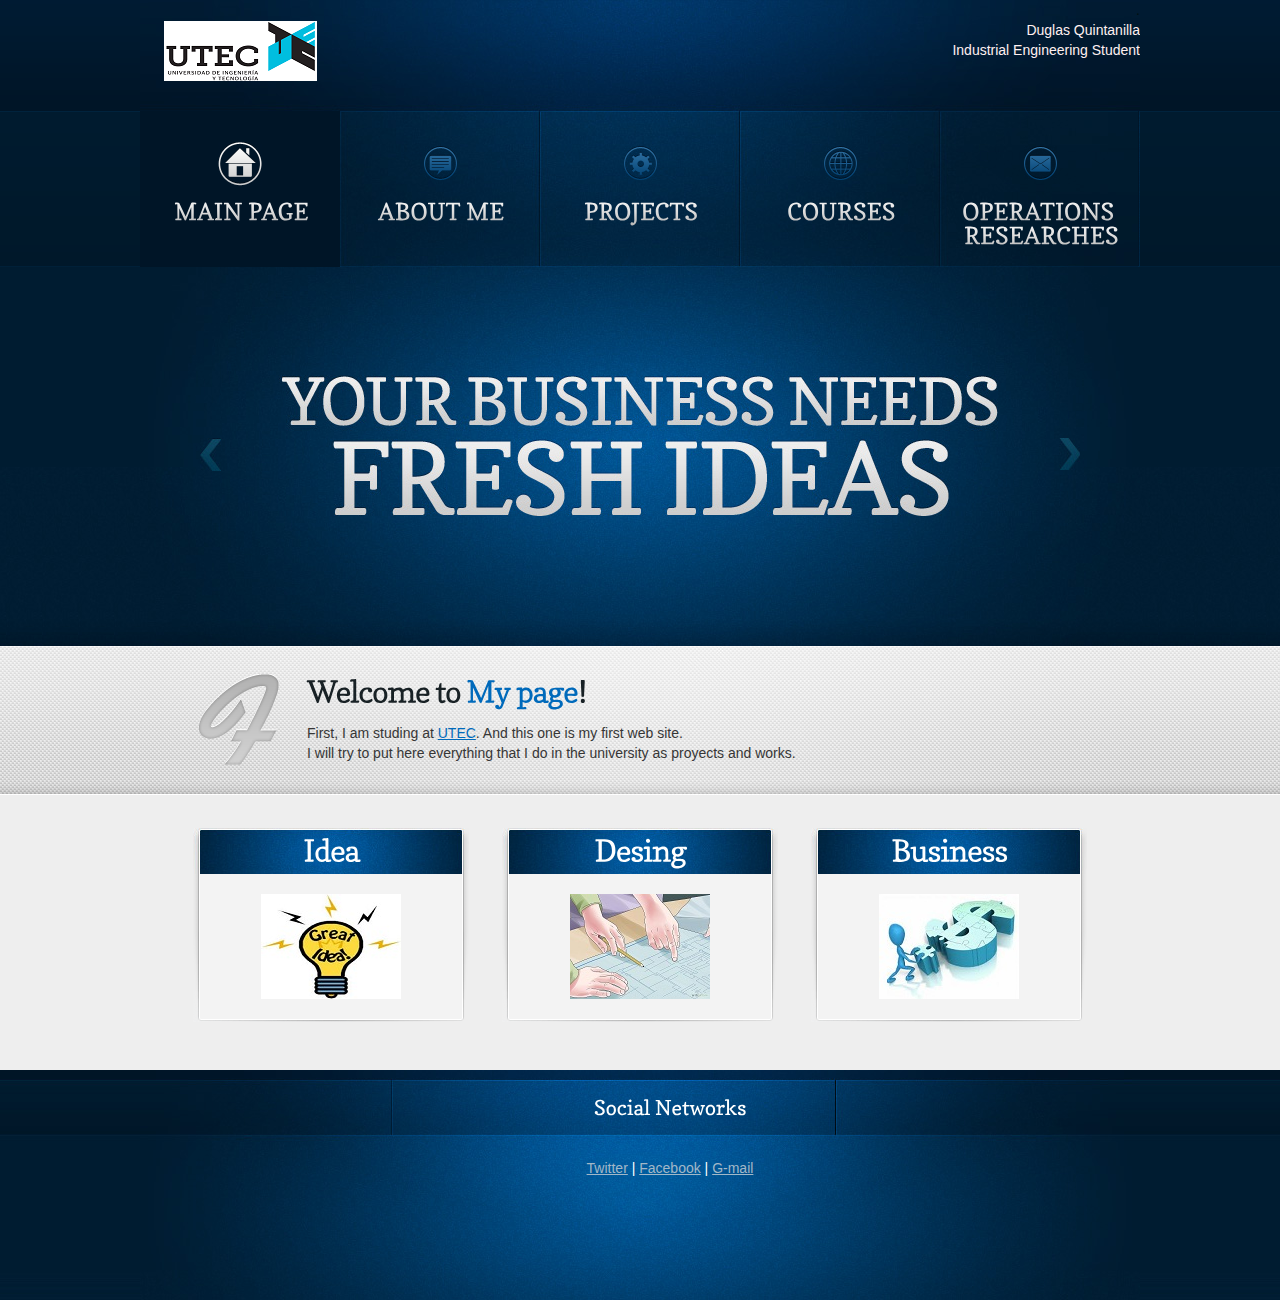
<file: index.html>
<!DOCTYPE html>
<html lang="en">
<head>
<title>Home</title>
<meta charset="utf-8">
<link rel="stylesheet" href="css/reset.css" type="text/css" media="all">
<link rel="stylesheet" href="css/layout.css" type="text/css" media="all">
<link rel="stylesheet" href="css/style.css" type="text/css" media="all">
<script type="text/javascript" src="js/jquery-1.4.2.js" ></script>
<script type="text/javascript" src="js/cufon-yui.js"></script>
<script type="text/javascript" src="js/cufon-replace.js"></script>  
<script type="text/javascript" src="js/Copse_400.font.js"></script>
<script type="text/javascript" src="js/jquery.nivo.slider.pack.js"></script>
<script type="text/javascript" src="js/imagepreloader.js"></script>
<script type="text/javascript">
	preloadImages([
	'images/menu1_active.gif',
	'images/menu2_active.gif',
	'images/menu3_active.gif',
	'images/menu4_active.gif',
	'images/marker_right_active.jpg',
	'images/marker_left_active.jpg',
	'images/menu5_active.gif']);
</script>
<!--[if lt IE 9]>
	<script type="text/javascript" src="http://info.template-help.com/files/ie6_warning/ie6_script_other.js"></script>
	<script type="text/javascript" src="js/html5.js"></script>
<![endif]-->
</head>
<body id="page1">
<div class="body1">
	<div class="body2">
		<div class="main">
<!-- header -->
			<header>
				<div class="wrapper">
				<h1><a href="index.html"><img src="images/logo.png"></a></h1>
					<div dir="rtl">
						
							<ul id="top">
								<li dir="stl" style="color:#000f0f"> .</li>
								<li dir="stl" style="color:#FFF0F0">Duglas Quintanilla</li>
								<li style="color:#FFF0F0">Industrial Engineering Student</p></li>
							</ul>
						
					</div>
				</div>
				<nav id="menu">
					<ul>
						<li class="nav1"id="active"><a href="index.html">Main Page</a></li>
						<li class="nav2"><a href="aboutme.html">About Me</a></li>
						<li class="nav3"><a href="proyects.html">Projects</a></li>
						<li class="nav4"><a href="courses.html">Courses</a></li>
						<li class="nav5"><a href="investigation.html">Operations Researches</a></li>
					</ul>
				</nav>
			</header>
			</div>
		</div>
	</div>
	<div class="body3">
		<div class="body4">
			<div class="main">
				<div class="slogan">
					<div id="slider">
						<img src="images/text1.jpg" alt="">	
						<img src="images/text2.jpg" alt="">	
						<img src="images/text3.jpg" alt="">				
					</div>
				</div>
			</div>
		</div>
	</div>
<!-- / header -->
<!-- content -->
	<div class="body5">
		<div class="body6">
			<div class="main">
				<div class="wrapper">
					<figure class="left"><img src="images/letter1.png" alt=""></figure>
					<h2>Welcome to <span>My page</span>!</h2>
					First, I am studing at <a href="http://utec.edu.pe" target="_blank">UTEC</a>. And this one is my first web site. <br>
							I will try to put here everything that I do in the university as proyects and works. 
				</div>
			</div>
		</div>
	</div>
	<div class="body7">
		<div class="main">
			<section id="content">
				<div class="wrapper">
				<article class="col1">
					<div class="box1"><div class="box1_bot"><div class="box1_top">
						<div class="pad"><div class="center" class="pad1">
							<h2 class="center">Idea</h2>
							<img src="images/idea.jpg">
							<div class="wrapper center">
								<!--<a href="#" class="button"><span><span>More</span></span></a> -->
							</div>
						</div></div>
					</div></div></div>
        		</article>
				<article class="col1 pad_left1">
					<div class="box1"><div class="box1_bot"><div class="box1_top">
						<div class="pad">
								<div class="center" class="pad1">
							<h2 class="center">Desing</h2>
							<img src="images/build.jpg">
							<div class="wrapper center">
								<!--<a href="#"class="button"><span><span>More</span></span></a>-->
							</div>
						</div></div>
					</div></div></div>
        		</article>
				<article class="col1 pad_left1">
					<div class="box1"><div class="box1_bot"><div class="box1_top">
						<div class="pad">
								<div class="center" class="pad1">
							<h2 class="center">Business</h2>
							<img src="images/business.jpg">
							<div class="wrapper center">
								<!--<a href="#" class="button"><span><span>More</span></span></a> -->
							</div>
						</div></div>
					</div></div></div>
        		</article>
				</div>
				<div class="wrapper">
					<!--<article class="col2">
						<div class="pad1">
							<h2>Features Overview</h2>
							<p class="pad_bot1">This <a href="http://blog.templatemonster.com/2011/02/28/free-website-template-efficient-business/" target="_blank" rel="nofollow">Free Business Website Template</a> goes with two packages – with PSD source files and without them. PSD source files are available for free for the registered members of TemplateMonster.com. The basic package (without PSD source is available for anyone without registration).</p>
							<p class="pad_bot2">
							<div class="wrapper line1 marg_bot1">
								<ul class="col1 list1">
									<li><a href="#">Sed ut perspiciatis unde omnis</a></li>
									<li><a href="#">Accusantium doloremque laudantium</a></li>
									<li><a href="#">Aperiam eaque ipsa quae</a></li>
									<li><a href="#">Beatae vitae dicta explicabo minima</a></li>
									<li><a href="#">Nemo enim ipsam voluptatem</a></li>
								</ul>
								<ul class="list1 pad_left1 left">
									<li><a href="#">Neque porro quisquam est qui</a></li>
									<li><a href="#">Dolorem ipsum quia dolor sit amet</a></li>
									<li><a href="#">Consectetur, adipisci velit</a></li>
									<li><a href="#">Numquam emodi tempora incidnt</a></li>
									<li><a href="#">Magnam aliquam quaerat</a></li>
								</ul>
							</div>
							<a href="#" class="button"><span><span>Read More</span></span></a>
						</div>
					</article>
					<article class="col1 pad_left1">
						<h2>Advantages</h2>
						<ul class="list2">
							<li><a href="#"><img src="images/icon1.jpg" alt="">Starting up</a></li>
							<li><a href="#"><img src="images/icon2.jpg" alt="">Finance and grants</a></li>
							<li><a href="#"><img src="images/icon3.jpg" alt="">Taxes, returns &amp; payroll</a></li>
							<li><a href="#"><img src="images/icon4.jpg" alt="">Employment &amp; skills</a></li>
							<li class="bg_none"><a href="#"><img src="images/icon5.jpg" alt="">Health, safety, premises</a></li>
						</ul>
						<div class="box1"><div class="box1_bot"><div class="box1_top">
							
						</div></div></div>
					</article>-->
				</div>
			</section>
		</div>
	</div>
			<!-- / content -->
			<!-- footer -->
	<div class="body8">
	<div class="body9">
		<div class="main">
			<footer>
				<div class="center">
					
					<h3>Social Networks</h3>
					<nav>
					<ul class="list3" class="left">
						<a href="#"> Twitter</a> | <a href="https://www.facebook.com/duglasliam.quintanillavelazco">Facebook</a> | <a href="#">G-mail</a>
					</ul>
					</nav>
				</div>
				
				
			</footer>
		</div>
<!-- / footer -->
	</div>
</div>
<script type="text/javascript"> Cufon.now(); </script>
<script type="text/javascript">
	$(window).load(function() {
	$('#slider').nivoSlider({
        effect:'sliceDown', //Specify sets like: 'fold,fade,sliceDown, sliceDownLeft, sliceUp, sliceUpLeft, sliceUpDown, sliceUpDownLeft'    
        slices:20,
        animSpeed:300,
        pauseTime:9999999999,
        startSlide:0, //Set starting Slide (0 index)
        directionNav:true, //Next & Prev
        directionNavHide:false, //Only show on hover
        controlNav:false, //1,2,3...
        controlNavThumbs:false, //Use thumbnails for Control Nav
        controlNavThumbsFromRel:false, //Use image rel for thumbs
        controlNavThumbsSearch: '.jpg', //Replace this with...
        controlNavThumbsReplace: '_thumb.jpg', //...this in thumb Image src
        keyboardNav:true, //Use left & right arrows
        pauseOnHover:true, //Stop animation while hovering
        manualAdvance:false, //Force manual transitions
        captionOpacity:1, //Universal caption opacity
        beforeChange: function(){},
        afterChange: function(){},
        slideshowEnd: function(){} //Triggers after all slides have been shown
    });
    });
</script>
</body>
</html>
</file>
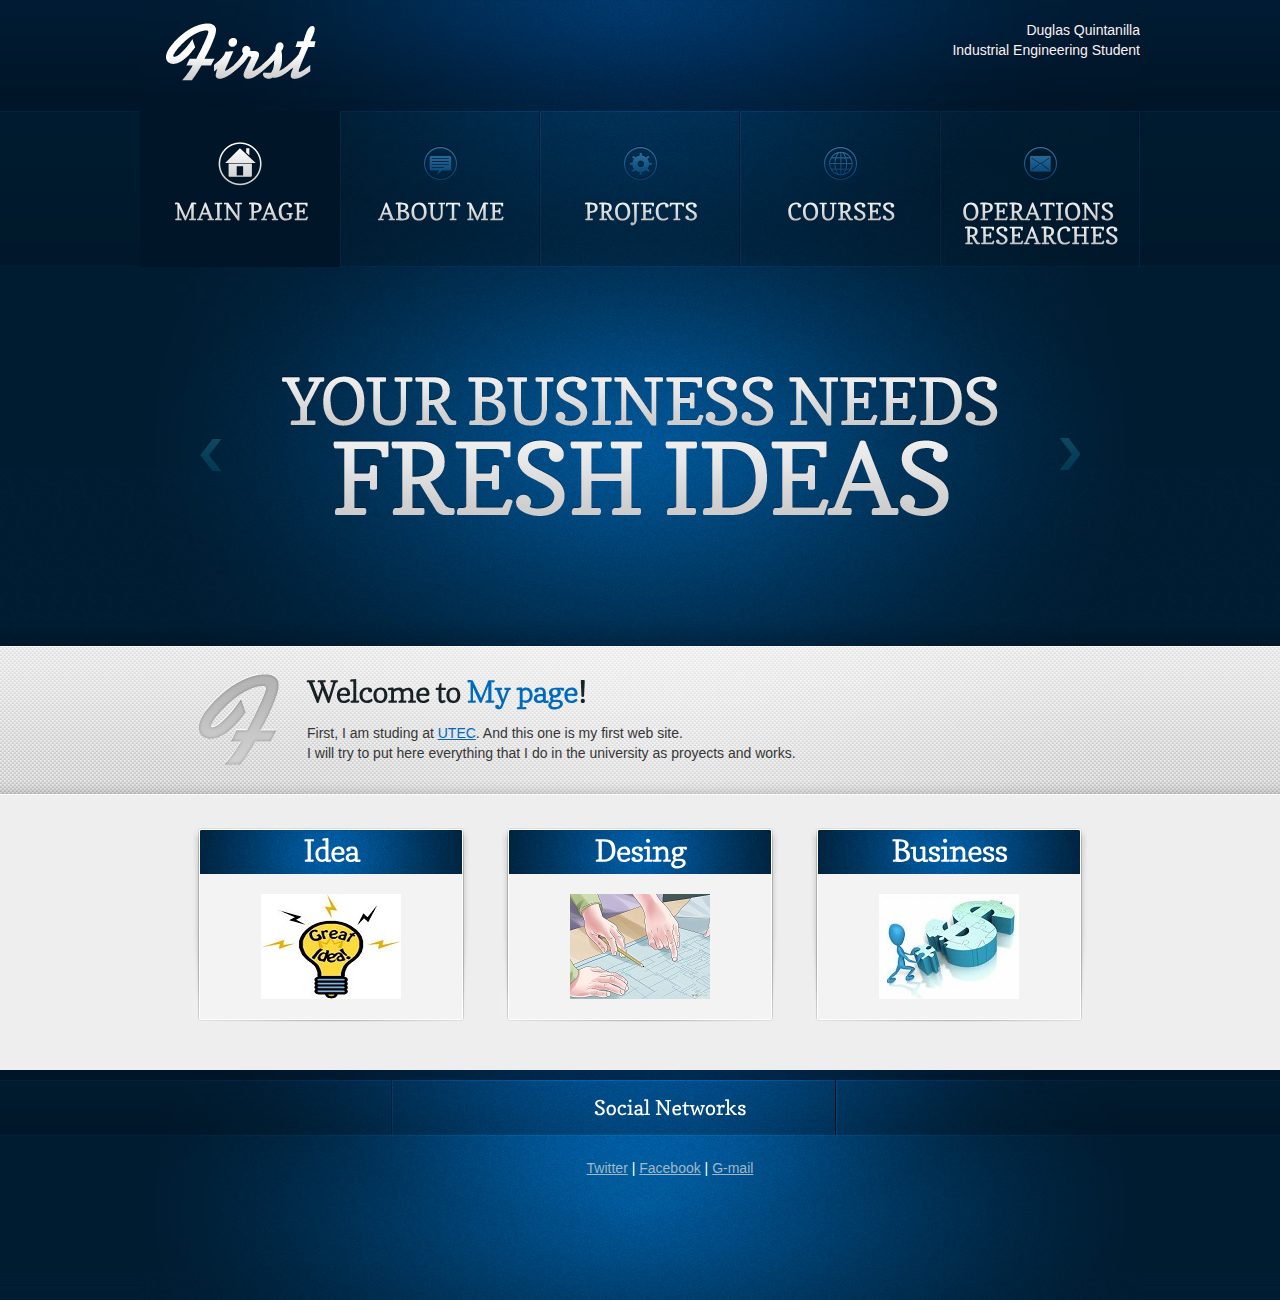
<file: site/index.html>
<!DOCTYPE html>
<html lang="en">
<head>
<title>Home</title>
<meta charset="utf-8">
<link rel="stylesheet" href="css/reset.css" type="text/css" media="all">
<link rel="stylesheet" href="css/layout.css" type="text/css" media="all">
<link rel="stylesheet" href="css/style.css" type="text/css" media="all">
<script type="text/javascript" src="js/jquery-1.4.2.js" ></script>
<script type="text/javascript" src="js/cufon-yui.js"></script>
<script type="text/javascript" src="js/cufon-replace.js"></script>  
<script type="text/javascript" src="js/Copse_400.font.js"></script>
<script type="text/javascript" src="js/jquery.nivo.slider.pack.js"></script>
<script type="text/javascript" src="js/imagepreloader.js"></script>
<script type="text/javascript">
	preloadImages([
	'images/menu1_active.gif',
	'images/menu2_active.gif',
	'images/menu3_active.gif',
	'images/menu4_active.gif',
	'images/marker_right_active.jpg',
	'images/marker_left_active.jpg',
	'images/menu5_active.gif']);
</script>
<!--[if lt IE 9]>
	<script type="text/javascript" src="http://info.template-help.com/files/ie6_warning/ie6_script_other.js"></script>
	<script type="text/javascript" src="js/html5.js"></script>
<![endif]-->
</head>
<body id="page1">
<div class="body1">
	<div class="body2">
		<div class="main">
<!-- header -->
			<header>
				<div class="wrapper">
					<h1><a href="index.html" id="logo">First</a></h1>
					<div dir="rtl">
						
							<ul id="top">
								<li dir="stl" style="color:#000f0f"> .</li>
								<li dir="stl" style="color:#FFF0F0">Duglas Quintanilla</li>
								<li style="color:#FFF0F0">Industrial Engineering Student</p></li>
							</ul>
						
					</div>
				</div>
				<nav id="menu">
					<ul>
						<li class="nav1"id="active"><a href="index.html">Main Page</a></li>
						<li class="nav2"><a href="aboutme.html">About Me</a></li>
						<li class="nav3"><a href="proyects.html">Projects</a></li>
						<li class="nav4"><a href="courses.html">Courses</a></li>
						<li class="nav5"><a href="investigation.html">Operations Researches</a></li>
					</ul>
				</nav>
			</header>
			</div>
		</div>
	</div>
	<div class="body3">
		<div class="body4">
			<div class="main">
				<div class="slogan">
					<div id="slider">
						<img src="images/text1.jpg" alt="">	
						<img src="images/text2.jpg" alt="">	
						<img src="images/text3.jpg" alt="">				
					</div>
				</div>
			</div>
		</div>
	</div>
<!-- / header -->
<!-- content -->
	<div class="body5">
		<div class="body6">
			<div class="main">
				<div class="wrapper">
					<figure class="left"><img src="images/letter1.png" alt=""></figure>
					<h2>Welcome to <span>My page</span>!</h2>
					First, I am studing at <a href="http://utec.edu.pe" target="_blank">UTEC</a>. And this one is my first web site. <br>
							I will try to put here everything that I do in the university as proyects and works. 
				</div>
			</div>
		</div>
	</div>
	<div class="body7">
		<div class="main">
			<section id="content">
				<div class="wrapper">
				<article class="col1">
					<div class="box1"><div class="box1_bot"><div class="box1_top">
						<div class="pad"><div class="center" class="pad1">
							<h2 class="center">Idea</h2>
							<img src="images/idea.jpg">
							<div class="wrapper center">
								<!--<a href="#" class="button"><span><span>More</span></span></a> -->
							</div>
						</div></div>
					</div></div></div>
        		</article>
				<article class="col1 pad_left1">
					<div class="box1"><div class="box1_bot"><div class="box1_top">
						<div class="pad">
								<div class="center" class="pad1">
							<h2 class="center">Desing</h2>
							<img src="images/build.jpg">
							<div class="wrapper center">
								<!--<a href="#"class="button"><span><span>More</span></span></a>-->
							</div>
						</div></div>
					</div></div></div>
        		</article>
				<article class="col1 pad_left1">
					<div class="box1"><div class="box1_bot"><div class="box1_top">
						<div class="pad">
								<div class="center" class="pad1">
							<h2 class="center">Business</h2>
							<img src="images/business.jpg">
							<div class="wrapper center">
								<!--<a href="#" class="button"><span><span>More</span></span></a> -->
							</div>
						</div></div>
					</div></div></div>
        		</article>
				</div>
				<div class="wrapper">
					<!--<article class="col2">
						<div class="pad1">
							<h2>Features Overview</h2>
							<p class="pad_bot1">This <a href="http://blog.templatemonster.com/2011/02/28/free-website-template-efficient-business/" target="_blank" rel="nofollow">Free Business Website Template</a> goes with two packages – with PSD source files and without them. PSD source files are available for free for the registered members of TemplateMonster.com. The basic package (without PSD source is available for anyone without registration).</p>
							<p class="pad_bot2">
							<div class="wrapper line1 marg_bot1">
								<ul class="col1 list1">
									<li><a href="#">Sed ut perspiciatis unde omnis</a></li>
									<li><a href="#">Accusantium doloremque laudantium</a></li>
									<li><a href="#">Aperiam eaque ipsa quae</a></li>
									<li><a href="#">Beatae vitae dicta explicabo minima</a></li>
									<li><a href="#">Nemo enim ipsam voluptatem</a></li>
								</ul>
								<ul class="list1 pad_left1 left">
									<li><a href="#">Neque porro quisquam est qui</a></li>
									<li><a href="#">Dolorem ipsum quia dolor sit amet</a></li>
									<li><a href="#">Consectetur, adipisci velit</a></li>
									<li><a href="#">Numquam emodi tempora incidnt</a></li>
									<li><a href="#">Magnam aliquam quaerat</a></li>
								</ul>
							</div>
							<a href="#" class="button"><span><span>Read More</span></span></a>
						</div>
					</article>
					<article class="col1 pad_left1">
						<h2>Advantages</h2>
						<ul class="list2">
							<li><a href="#"><img src="images/icon1.jpg" alt="">Starting up</a></li>
							<li><a href="#"><img src="images/icon2.jpg" alt="">Finance and grants</a></li>
							<li><a href="#"><img src="images/icon3.jpg" alt="">Taxes, returns &amp; payroll</a></li>
							<li><a href="#"><img src="images/icon4.jpg" alt="">Employment &amp; skills</a></li>
							<li class="bg_none"><a href="#"><img src="images/icon5.jpg" alt="">Health, safety, premises</a></li>
						</ul>
						<div class="box1"><div class="box1_bot"><div class="box1_top">
							
						</div></div></div>
					</article>-->
				</div>
			</section>
		</div>
	</div>
			<!-- / content -->
			<!-- footer -->
	<div class="body8">
	<div class="body9">
		<div class="main">
			<footer>
				<div class="center">
					
					<h3>Social Networks</h3>
					<nav>
					<ul class="list3" class="left">
						<a href="#"> Twitter</a> | <a href="https://www.facebook.com/duglasliam.quintanillavelazco">Facebook</a> | <a href="#">G-mail</a>
					</ul>
					</nav>
				</div>
				
				
			</footer>
		</div>
<!-- / footer -->
	</div>
</div>
<script type="text/javascript"> Cufon.now(); </script>
<script type="text/javascript">
	$(window).load(function() {
	$('#slider').nivoSlider({
        effect:'sliceDown', //Specify sets like: 'fold,fade,sliceDown, sliceDownLeft, sliceUp, sliceUpLeft, sliceUpDown, sliceUpDownLeft'    
        slices:20,
        animSpeed:300,
        pauseTime:9999999999,
        startSlide:0, //Set starting Slide (0 index)
        directionNav:true, //Next & Prev
        directionNavHide:false, //Only show on hover
        controlNav:false, //1,2,3...
        controlNavThumbs:false, //Use thumbnails for Control Nav
        controlNavThumbsFromRel:false, //Use image rel for thumbs
        controlNavThumbsSearch: '.jpg', //Replace this with...
        controlNavThumbsReplace: '_thumb.jpg', //...this in thumb Image src
        keyboardNav:true, //Use left & right arrows
        pauseOnHover:true, //Stop animation while hovering
        manualAdvance:false, //Force manual transitions
        captionOpacity:1, //Universal caption opacity
        beforeChange: function(){},
        afterChange: function(){},
        slideshowEnd: function(){} //Triggers after all slides have been shown
    });
    });
</script>
</body>
</html>
</file>
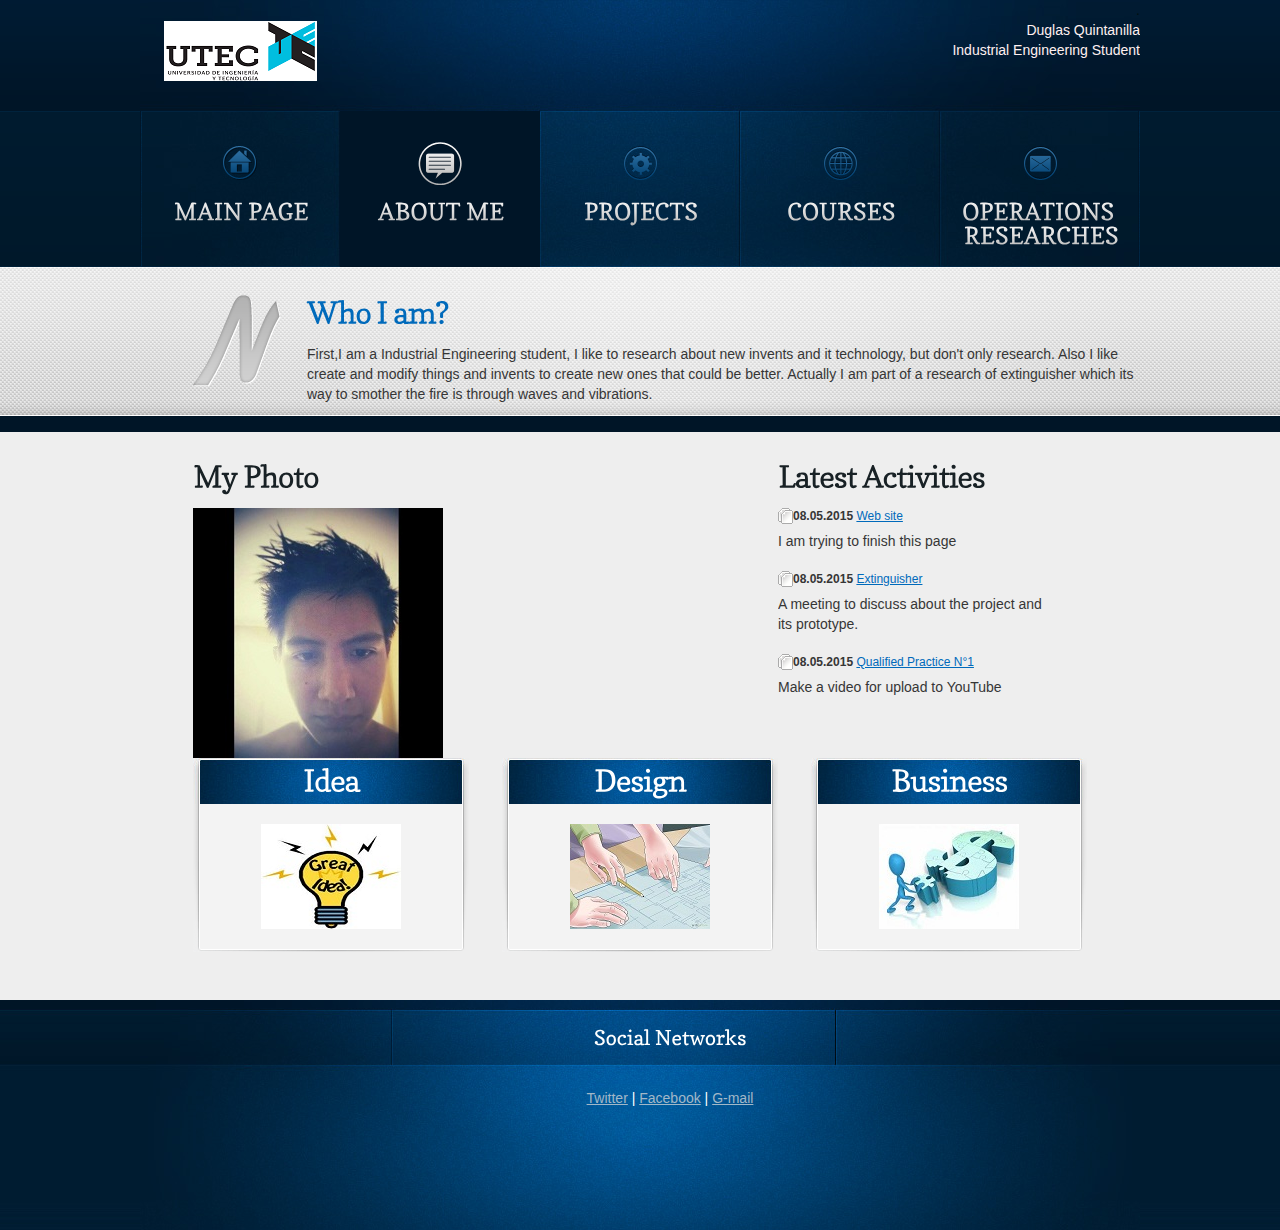
<file: aboutme.html>
<!DOCTYPE html>
<html lang="en">
<head>
<title>News</title>
<meta charset="utf-8">
<link rel="stylesheet" href="css/reset.css" type="text/css" media="all">
<link rel="stylesheet" href="css/layout.css" type="text/css" media="all">
<link rel="stylesheet" href="css/style.css" type="text/css" media="all">
<script type="text/javascript" src="js/jquery-1.4.2.js" ></script>
<script type="text/javascript" src="js/cufon-yui.js"></script>
<script type="text/javascript" src="js/cufon-replace.js"></script>  
<script type="text/javascript" src="js/Copse_400.font.js"></script>
<script type="text/javascript" src="js/imagepreloader.js"></script>
<script type="text/javascript">
	preloadImages([
	'images/menu1_active.gif',
	'images/menu2_active.gif',
	'images/menu3_active.gif',
	'images/menu4_active.gif',
	'images/menu5_active.gif']);
</script>
<!--[if lt IE 9]>
	<script type="text/javascript" src="http://info.template-help.com/files/ie6_warning/ie6_script_other.js"></script>
	<script type="text/javascript" src="js/html5.js"></script>aadfdfffdsffdsf
<![endif]-->
</head>
<body id="page2">
<div class="body1">
	<div class="body2">
		<div class="main">
<!-- header -->
			<header>
				<div class="wrapper">
					<h1><a href="index.html"><img src="images/logo.png"></a></h1>
					<div dir="rtl">
						
							<ul id="top">
								<li dir="stl" style="color:#000f0f"> .</li>
								<li dir="stl" style="color:#FFF0F0">Duglas Quintanilla</li>
								<li style="color:#FFF0F0">Industrial Engineering Student</p></li>
							</ul>
						
					</div>
				</div>
				<nav id="menu">
					<ul>
						<li class="nav1"><a href="index.html">Main Page</a></li>
						<li class="nav2"id="active"><a href="aboutme.html">About Me</a></li>
						<li class="nav3"><a href="proyects.html">Projects</a></li>
						<li class="nav4"><a href="courses.html">Courses</a></li>
						<li class="nav5"><a href="investigation.html">Operations Researches</a></li>
				</nav>
			</header>
			</div>
		</div>
	</div>
<!-- / header -->
<!-- content -->
	<div class="body5">
		<div class="body6">
			<div class="main">
				<div class="wrapper">
					<figure class="left"><img src="images/letter2.png" alt=""></figure>
					<h2> <span>Who I am?</span></h2> First,I am a Industrial Engineering student, I like to research about new invents and it technology, but  don't only research. Also I like create and modify things and invents to create new ones that could be better. Actually I am part of a research of extinguisher which its way to smother the fire is through waves and vibrations.
				</div>
			</div>
		</div>
	</div>
	<div class="body7">
		<div class="main">
			<section id="content">
				<div class="wrapper">
					<article class="col2" class="center">
					<h2 class="">My Photo</h2>
						<img class="" src="images/duglas2.jpg">
					</article>
					<article class="col1" >
							<div class="left">
							<h2>Latest Activities</h2>
							<div class="wrapper">
								<figure class="left"><img src="images/marker_1.gif" alt=""></figure><p><span class="font1"><strong>  08.05.2015</strong>
								<a href="#">Web site</a></span>
									I am trying to finish this page</p>
								</div>
							</div>
							<div class="left">
							
							<div class="wrapper">
								<figure class="left"><img src="images/marker_1.gif" alt=""></figure><p><span class="font1"><strong>  08.05.2015</strong>
								<a href="#">Extinguisher</a></span>
									A meeting to discuss about the project and its prototype.</p>
								</div>
							</div>
							<div class="left">
							
							<div class="wrapper">
								<figure class="left"><img src="images/marker_1.gif" alt=""></figure><p><span class="font1"><strong>  08.05.2015</strong>
								<a href="#">Qualified Practice N°1</a></span>
									Make a video for upload to YouTube</p>
								</div>
							</div>
						
					</article>
				</div>
		<div class="wrapper">
				<article class="col1">
					<div class="box1"><div class="box1_bot"><div class="box1_top">
						<div class="pad"><div class="center" class="pad1">
							<h2 class="center">Idea</h2>
							<img src="images/idea.jpg">
							<div class="wrapper center">
								<!--<a href="#" class="button"><span><span>More</span></span></a> -->
							</div>
						</div></div>
					</div></div></div>
        		</article>
				<article class="col1 pad_left1">
					<div class="box1"><div class="box1_bot"><div class="box1_top">
						<div class="pad">
								<div class="center" class="pad1">
							<h2 class="center">Design</h2>
							<img src="images/build.jpg">
							<div class="wrapper center">
								<!--<a href="#"class="button"><span><span>More</span></span></a>-->
							</div>
						</div></div>
					</div></div></div>
        		</article>
				<article class="col1 pad_left1">
					<div class="box1"><div class="box1_bot"><div class="box1_top">
						<div class="pad">
								<div class="center" class="pad1">
							<h2 class="center">Business</h2>
							<img src="images/business.jpg">
							<div class="wrapper center">
								<!--<a href="#" class="button"><span><span>More</span></span></a> -->
							</div>
						</div></div>
					</div></div></div>
        		</article>
				</div>
			</section>
		</div>
	</div>
<!-- / content -->
<!-- footer -->
	<div class="body8">
	<div class="body9">
		<div class="main">
			<footer>
				<div class="center">
					
					<h3>Social Networks</h3>
					<nav>
					<ul class="list3" class="left">
						<a href="#"> Twitter</a> | <a href="https://www.facebook.com/duglasliam.quintanillavelazco">Facebook</a> | <a href="#">G-mail</a>
					</ul>
					</nav>
				</div>
				
				
			</footer>
		</div>
<!-- / footer -->
	</div>
	</div>
<script type="text/javascript"> Cufon.now(); </script>
</body>
</html>
</file>
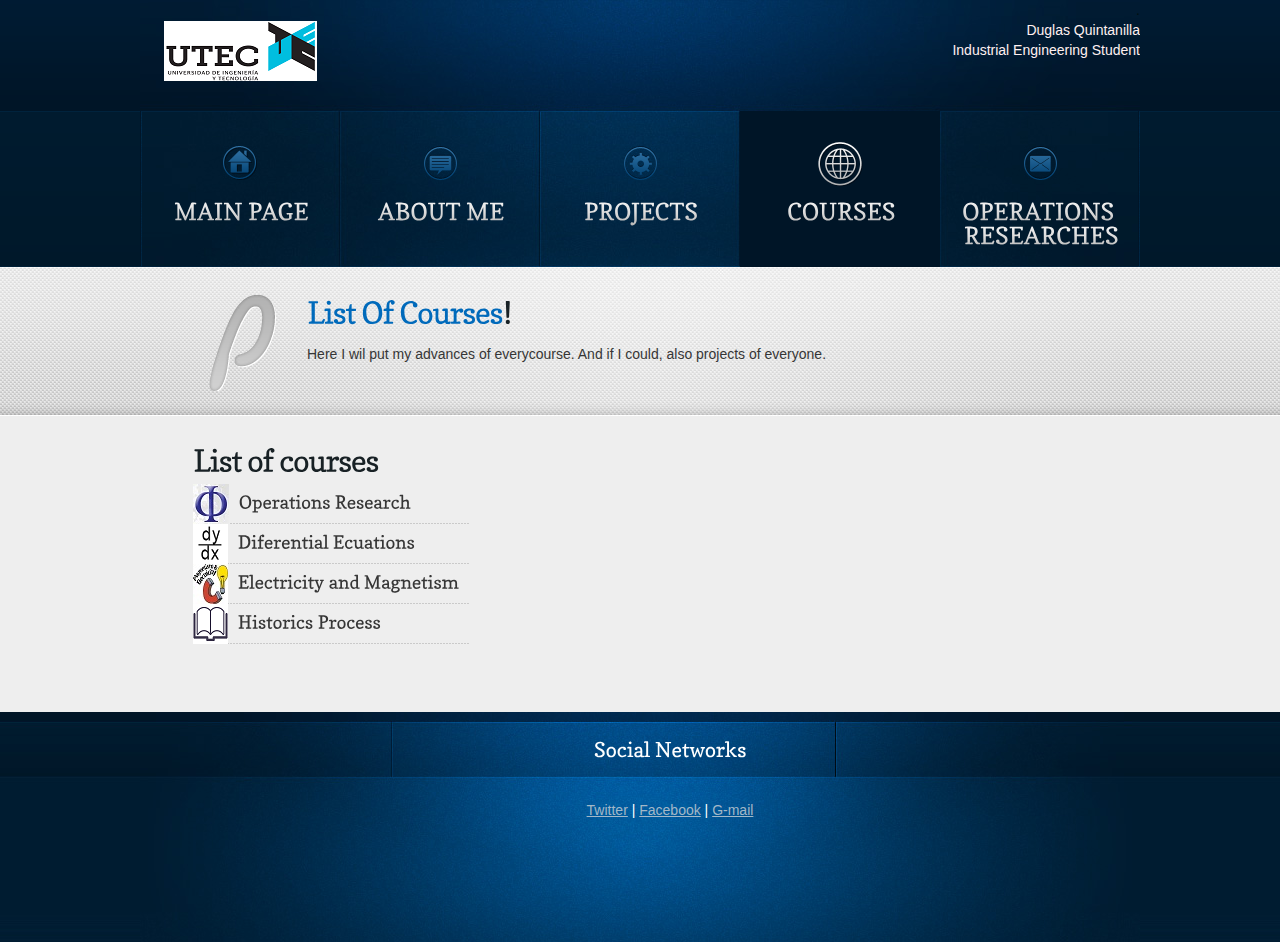
<file: courses.html>
<!DOCTYPE html>
<html lang="en">
<head>
<title>Products</title>
<meta charset="utf-8">
<link rel="stylesheet" href="css/reset.css" type="text/css" media="all">
<link rel="stylesheet" href="css/layout.css" type="text/css" media="all">
<link rel="stylesheet" href="css/style.css" type="text/css" media="all">
<script type="text/javascript" src="js/jquery-1.4.2.js" ></script>
<script type="text/javascript" src="js/cufon-yui.js"></script>
<script type="text/javascript" src="js/cufon-replace.js"></script>  
<script type="text/javascript" src="js/Copse_400.font.js"></script>
<script type="text/javascript" src="js/imagepreloader.js"></script>	
<script type="text/javascript">
	preloadImages([
	'images/menu1_active.gif',
	'images/menu2_active.gif',
	'images/menu3_active.gif',
	'images/menu4_active.gif',
	'images/menu5_active.gif']);
</script>
<!--[if lt IE 9]>
	<script type="text/javascript" src="http://info.template-help.com/files/ie6_warning/ie6_script_other.js"></script>
	<script type="text/javascript" src="js/html5.js"></script>
<![endif]-->
</head>
<body id="page4">
<div class="body1">
	<div class="body2">
		<div class="main">
<!-- header -->
			<header>
				<div class="wrapper">
					<h1><a href="index.html"><img src="images/logo.png"></a></h1>
					<div dir="rtl">
						
							<ul id="top">
								<li dir="stl" style="color:#000f0f"> .</li>
								<li dir="stl" style="color:#FFF0F0">Duglas Quintanilla</li>
								<li style="color:#FFF0F0">Industrial Engineering Student</p></li>
							</ul>
						
					</div>
				</div>
				<nav id="menu">
					<ul>
						<li class="nav1"><a href="index.html">Main Page</a></li>
						<li class="nav2"><a href="aboutme.html">About Me</a></li>
						<li class="nav3"><a href="proyects.html">Projects</a></li>
						<li class="nav4"id="active"><a href="courses.html">Courses</a></li>
						<li class="nav5"><a href="investigation.html">Operations Researches</a></li>
					</ul>
				</nav>
			</header>
			</div>
		</div>
	</div>
<!-- / header -->
<!-- content -->
	<div class="body5">
		<div class="body6">
			<div class="main">
				<div class="wrapper">
					<figure class="left"><img src="images/letter4.png" alt=""></figure>
					<h2><span>List Of Courses</span>!</h2>Here I wil put my advances of everycourse. And if I could, also projects of everyone.
			</div>
		</div>
	</div>
	<div class="body7">
		<div class="main">
			<section id="content">
				<div class="wrapper">
					<!--<article class="col2">
						<div class="pad1">
							<h2>Our Products</h2>
							<p class="pad_bot2">Sed quia consequuntur magni dolores eosqui ratione voluptatem sequi nes ciunt neque porro quisiquam est, qui dolorem ipsum quia doloirs consectetur adipisci velit, sed quia non numquam eiusquidem rerum facilis:</p>
							<div class="wrapper line1 marg_bot1">
								<ul class="col1 list1">
									<li><a href="#">Sed ut perspiciatis unde omnis</a></li>
									<li><a href="#">Accusantium doloremque laudantium</a></li>
									<li><a href="#">Aperiam eaque ipsa quae</a></li>
									<li><a href="#">Beatae vitae dicta explicabo minima</a></li>
									<li><a href="#">Nemo enim ipsam voluptatem</a></li>
								</ul>
								<ul class="list1 pad_left1 left">
									<li><a href="#">Neque porro quisquam est qui</a></li>
									<li><a href="#">Dolorem ipsum quia dolor sit amet</a></li>
									<li><a href="#">Consectetur, adipisci velit</a></li>
									<li><a href="#">Numquam emodi tempora incidnt</a></li>
									<li><a href="#">Magnam aliquam quaerat</a></li>
								</ul>
							</div>
							At vero eos et accusamus et iusto odio dignissimos ducimus qui blanditiis praesentium voluptatum deleniti atque corrupti quos dolores et quas molestias excepturi sint occaecati cupiditate non provident, similique sunt in culpa qui officia deserunt mollitia animi, id est laborum et dolorum fuga. Et harum quidem rerum facilis est et expedita distinctio. Nam libero tempore, cum soluta nobis est eligendi optio cumque nihil impedit quo minus id quod maxime placeat facere possimus.
						</div>	
					</article>-->
					<article class="col1 pad_right1">
						<h2>List of courses</h2>
						<ul class="list2">
							<li>							
							<li><a href="#"><img src="images/io.jpg" alt="">Operations Research</a></li>
							<li><a href="#"><img src="images/ed.png" alt="">Diferential Ecuations</a></li>
							<li><a href="#"><img src="images/eym.jpg" alt="">Electricity and Magnetism</a></li>
							<li><a href="#"><img src="images/book.png" alt="">Historics Process</a></li>
							<!--<li class="bg_none"><a href="#"><img src="images/icon5.jpg" alt="">Health, safety, premises</a></li>-->
						</ul>
						<div class="box1"><div class="box1_bot"><div class="box1_top">
							<!--<div class="pad">
								<h2>Newsletter</h2>
								Sign up for weekly newsletter:
								<form id="sign_up" method="post">
									<div>
										<input type="text" class="input">
										<a href="#" onClick="document.getElementById('sign_up').submit()">Sign up</a>
									</div>
								</form>
							</div>
						</div></div></div>-->
					</article>
				</div>
			</section>
		</div>
	</div>
<!-- content -->
<!-- footer -->
	<div class="body8">
	<div class="body9">
		<div class="main">
			<footer>
				<div class="center">
					
					<h3>Social Networks</h3>
					<nav>
					<ul class="list3" class="left">
						<a href="#"> Twitter</a> | <a href="https://www.facebook.com/duglasliam.quintanillavelazco">Facebook</a> | <a href="#">G-mail</a>
					</ul>
					</nav>
				</div>
				
				
			</footer>
		</div>
<!-- / footer -->
	</div>
	</div>
<script type="text/javascript"> Cufon.now(); </script>
</body>
</html>
</file>
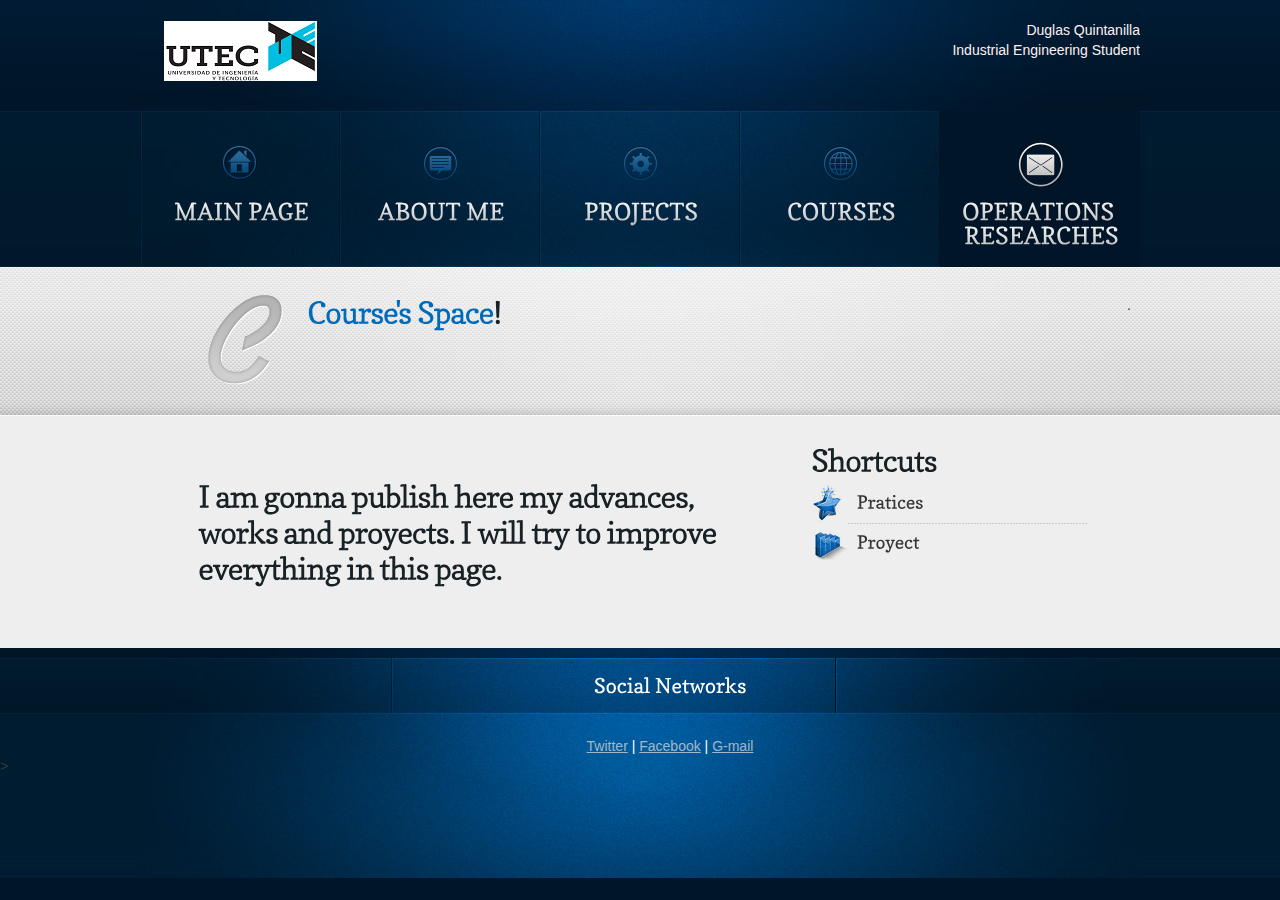
<file: investigation.html>
<!DOCTYPE html>
<html lang="en">
<head>
<title>Contact</title>
<meta charset="utf-8">
<link rel="stylesheet" href="css/reset.css" type="text/css" media="all">
<link rel="stylesheet" href="css/layout.css" type="text/css" media="all">
<link rel="stylesheet" href="css/style.css" type="text/css" media="all">
<script type="text/javascript" src="js/jquery-1.4.2.js" ></script>
<script type="text/javascript" src="js/cufon-yui.js"></script>
<script type="text/javascript" src="js/cufon-replace.js"></script>  
<script type="text/javascript" src="js/Copse_400.font.js"></script>
<script type="text/javascript" src="js/imagepreloader.js"></script>
<script type="text/javascript">
	preloadImages([
	'images/menu1_active.gif',
	'images/menu2_active.gif',
	'images/menu3_active.gif',
	'images/menu4_active.gif',
	'images/menu5_active.gif']);
</script>
<!--[if lt IE 9]>
	<script type="text/javascript" src="http://info.template-help.com/files/ie6_warning/ie6_script_other.js"></script>
	<script type="text/javascript" src="js/html5.js"></script>
<![endif]-->
</head>
<body id="page5">
<div class="body1">
	<div class="body2">
		<div class="main">
<!-- header -->
			<header>
				<div class="wrapper">
				<h1><a href="index.html"><img src="images/logo.png"></a></h1>
					<div dir="rtl">
						
							<ul id="top">
								<li dir="stl" style="color:#000f0f"> .</li>
								<li dir="stl" style="color:#FFF0F0">Duglas Quintanilla</li>
								<li style="color:#FFF0F0">Industrial Engineering Student</p></li>
							</ul>
						
					</div>
				</div>
				<nav id="menu">
					<ul>
						<li class="nav1"><a href="index.html">Main Page</a></li>
						<li class="nav2"><a href="aboutme.html">About Me</a></li>
						<li class="nav3"><a href="proyects.html">Projects</a></li>
						<li class="nav4"><a href="courses.html">Courses</a></li>
						<li class="nav5"id="active"><a href="investigation.html">Operations Researches</a></li>
					</ul>
				</nav>
			</header>
			</div>
		</div>
	</div>
<!-- / header -->
<!-- content -->
	<div class="body5">
		<div class="body6">
			<div class="main">
				<div class="wrapper">
					<figure class="left"><img src="images/letter5.png" alt=""></figure>
					<h2><span>Course's Space</span>!</h2>
					.</div>
			</div>
		</div>
	</div>
	<div class="body7">
		<div class="main">
			<section id="content">
				
				<div class="wrapper">
					<article class="col2">
						<div class="pad1">
							<h2></h2>
							<form id="ContactForm" method="post">
							<h2>I am gonna publish here my advances, works and proyects. I will try to improve everything in this page.</h2>
								<!--<div>
									<div  class="wrapper">
										<strong>Name:</strong>
										<div class="bg"><input type="text" class="input" ></div>
									</div>
									<div  class="wrapper">
										<strong>Email:</strong>
										<div class="bg"><input type="text" class="input" >	</div>							
										<div class="bg"><textarea name="textarea" cols="1" rows="1"></t									</div>
									<div  class="textarea_box">
										<strong>Message:</strong>
extarea>		</div>						
									</div>
									<a href="#" class="button" onClick="document.getElementById('ContactForm').submit()"><span><span>Send</span></span></a>
									<a href="#" class="button" onClick="document.getElementById('ContactForm').reset()"><span><span>Clear</span></span></a>
								</div>-->
							</form>
						</div>	
						
					</article>
					<article class="col1 pad_left1">
						<h2>Shortcuts</h2>
						<ul class="list2">
							
							<!--<li><a href="#"><img src="images/icon2.jpg" alt=""></a></li>-->
							
							<li><a href="familiar_423/PC-1.html"><img src="images/icon4.jpg" alt="">Pratices</a></li>
							<li class="bg_none"><a href="#"><img src="images/icon5.jpg" alt="">Proyect</a></li>
						</ul>
						<div class="box1"><div class="box1_bot"><div class="box1_top">
							<!--<div class="pad">
								<h2>Newsletter</h2>
								Sign up for weekly newsletter:
								<form id="sign_up" method="post">
									<div>
										<input type="text" class="input">
										<a href="#" onClick="document.getElementById('sign_up').submit()">Sign up</a>
									</div>
								</form>
							</div>-->
						</div></div></div>
					</article>
				</div>
				
			</section>
		</div>
	</div>
<!-- / content -->
<!-- footer -->
	<div class="body8">
	<div class="body9">
		<div class="main">
			<footer>
				<div class="center">
					
					<h3>Social Networks</h3>
					<nav>
					<ul class="list3" class="left">
						<a href="#"> Twitter</a> | <a href="https://www.facebook.com/duglasliam.quintanillavelazco">Facebook</a> | <a href="#">G-mail</a>
					</ul>
					</nav>
				</div>
				
				
			</footer>
		</div>>
<!-- / footer -->
	</div>
	</div>
<script type="text/javascript"> Cufon.now(); </script>
</body>
</html>
</file>
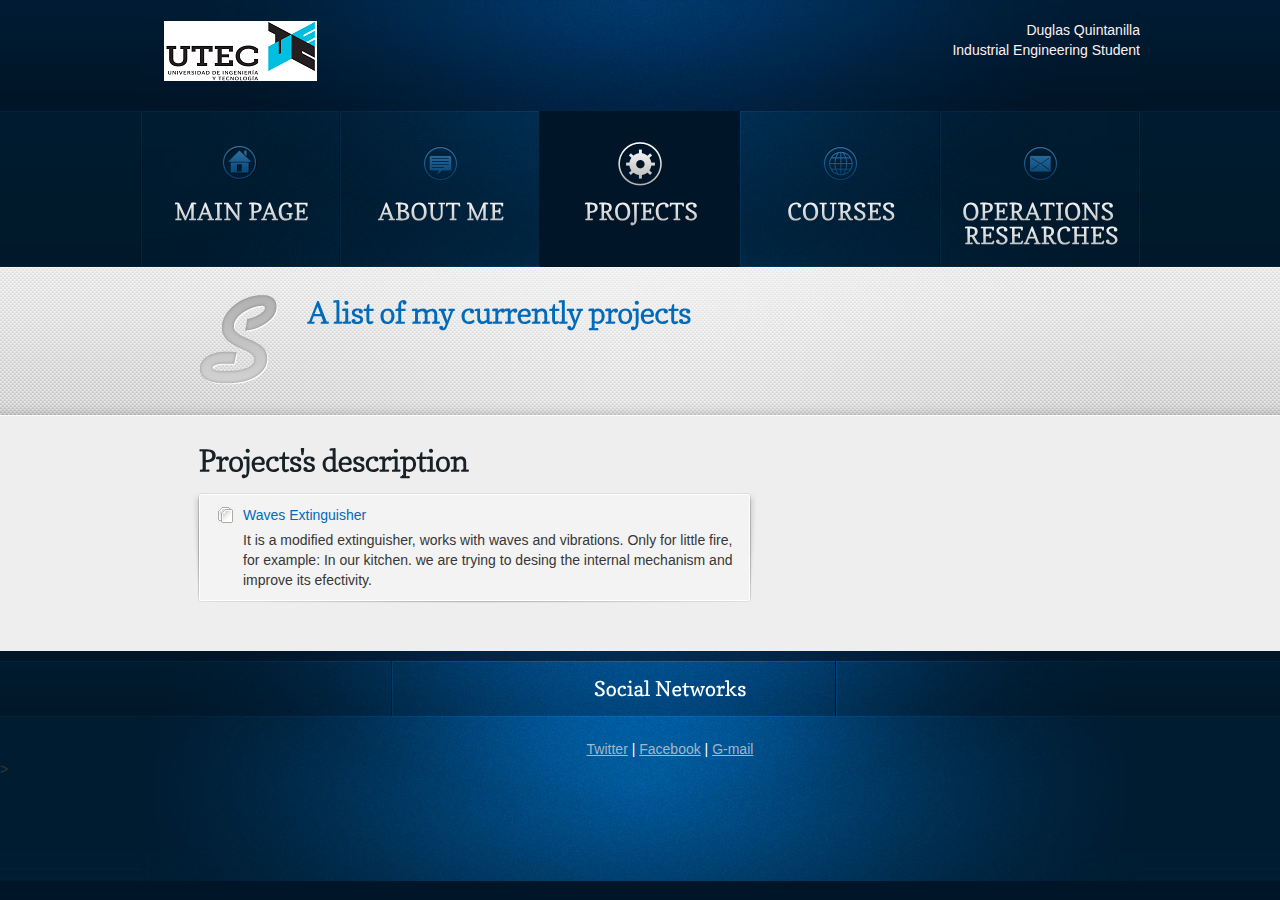
<file: proyects.html>
<!DOCTYPE html>
<html lang="en">
<head>
<title>Services</title>
<meta charset="utf-8">
<link rel="stylesheet" href="css/reset.css" type="text/css" media="all">
<link rel="stylesheet" href="css/layout.css" type="text/css" media="all">
<link rel="stylesheet" href="css/style.css" type="text/css" media="all">
<script type="text/javascript" src="js/jquery-1.4.2.js" ></script>
<script type="text/javascript" src="js/cufon-yui.js"></script>
<script type="text/javascript" src="js/cufon-replace.js"></script>  
<script type="text/javascript" src="js/Copse_400.font.js"></script>
<script type="text/javascript" src="js/imagepreloader.js"></script>
<script type="text/javascript">
	preloadImages([
	'images/menu1_active.gif',
	'images/menu2_active.gif',
	'images/menu3_active.gif',
	'images/menu4_active.gif',
	'images/menu5_active.gif']);
</script>
<!--[if lt IE 9]>
	<script type="text/javascript" src="http://info.template-help.com/files/ie6_warning/ie6_script_other.js"></script>
	<script type="text/javascript" src="js/html5.js"></script>
<![endif]-->
</head>
<body id="page3">
<div class="body1">
	<div class="body2">
		<div class="main">
<!-- header -->
			<header>
				<div class="wrapper">
					<h1><a href="index.html"><img src="images/logo.png"></a></h1>
					<div dir="rtl">
						
							<ul id="top">
								<li dir="stl" style="color:#000f0f"> .</li>
								<li dir="stl" style="color:#FFF0F0">Duglas Quintanilla</li>
								<li style="color:#FFF0F0">Industrial Engineering Student</p></li>
							</ul>
						
					</div>
				</div>
				<nav id="menu">
					<ul>
						<li class="nav1"><a href="index.html">Main Page</a></li>
						<li class="nav2"><a href="aboutme.html">About Me</a></li>
						<li class="nav3"id="active"><a href="proyects.html">Projects</a></li>
						<li class="nav4"><a href="courses.html">Courses</a></li>
						<li class="nav5"><a href="investigation.html">Operations Researches</a></li>
					</ul>
				</nav>
			</header>
			</div>
		</div>
	</div>
<!-- / header -->
<!-- content -->
	<div class="body5">
		<div class="body6">
			<div class="main">
				<div class="wrapper">
					<figure class="left"><img src="images/letter3.png" alt=""></figure>
					<h2> <span>A list of my currently projects</span></h2>
				</div>
			</div>
		</div>
	</div>
	<div class="body7">
		<div class="main">
			<section id="content">
				<div class="wrapper">
					<article class="col2">
						<div class="pad1">
							<h2>Projects's description</h2>
						</div>	
						<div class="box2">
							<div class="box2_top">	
								<div class="box2_bot">	
									<div class="pad">
										<div class="wrapper">
											<figure class="left"><img src="images/marker_1.gif" alt=""></figure>
											<div class="cols">
												<a href="#">Waves Extinguisher</a> It is a modified extinguisher, works with waves and vibrations. Only for little fire, for example: In our kitchen. we are trying to desing the internal mechanism and improve its efectivity.
											</div>
										</div>
									</div>
								</div>
							</div>
						</div>
						<!--<div class="box2">
							<div class="box2_top">
								<div class="box2_bot">	
									<div class="pad">
										<div class="wrapper">
											<figure class="left"><img src="images/marker_1.gif" alt=""></figure>
											<div class="cols">
												<a href="#">Quis autem vel eum iure reprehenderit qui</a>
Darum quidem rerum facilis est et expedita distinctio. Nam libero tempore, cum soluta nobis est eligendi optio cumque nihil impedit quo minus id maxime placeat facere possimus, omnis voluptas assumenda est.
											</div>
										</div>
									</div>
								</div>
							</div>
						</div>-->
						<!--<div class="box2">
							<div class="box2_top">	
								<div class="box2_bot">	
									<div class="pad">
										<div class="wrapper">
											<figure class="left"><img src="images/marker_1.gif" alt=""></figure>
											<div class="cols">
												<a href="#">Lorem ipsum dolor sit amet, consectetur adipisicing</a>
Keque porro quisquam est, qui dolorem ipsum quia dolor sit amet, consecte- tur, adipisci velit, sed quia non numquam eius modi tempora incidunt ut<br>labore et dolore magnam.
											</div>
										</div>
									</div>
								</div>
							</div>
						</div>-->
					</article>
					<!--<article class="col1 pad_left1">
						<h2>Advantages</h2>
						<ul class="list2">
							<li><a href="#"><img src="images/icon1.jpg" alt="">Starting up</a></li>
							<li><a href="#"><img src="images/icon2.jpg" alt="">Finance and grants</a></li>
							<li><a href="#"><img src="images/icon3.jpg" alt="">Taxes, returns &amp; payroll</a></li>
							<li><a href="#"><img src="images/icon4.jpg" alt="">Employment &amp; skills</a></li>
							<li class="bg_none"><a href="#"><img src="images/icon5.jpg" alt="">Health, safety, premises</a></li>
						</ul>
						<div class="box1">
							<div class="box1_bot">
								<div class="box1_top">
									<div class="pad">
										<h2>Newsletter</h2>
										Sign up for weekly newsletter:
										<form id="sign_up" method="post">
											<div>
												<input type="text" class="input">
												<a href="#" onClick="document.getElementById('sign_up').submit()">Sign up</a>
											</div>
										</form>
									</div>
								</div>
							</div>
						</div>
					</article>-->
				</div>
			</section>
		</div>
	</div>
<!-- / content -->
<!-- footer -->
	<div class="body8">
	<div class="body9">
		<div class="main">
			<footer>
				<div class="center">
					
					<h3>Social Networks</h3>
					<nav>
					<ul class="list3" class="left">
						<a href="#"> Twitter</a> | <a href="https://www.facebook.com/duglasliam.quintanillavelazco">Facebook</a> | <a href="#">G-mail</a>
					</ul>
					</nav>
				</div>
				
				
			</footer>
		</div>>
<!-- / footer -->
	</div>
	</div>
<script type="text/javascript"> Cufon.now(); </script>
</body>
</html>
</file>
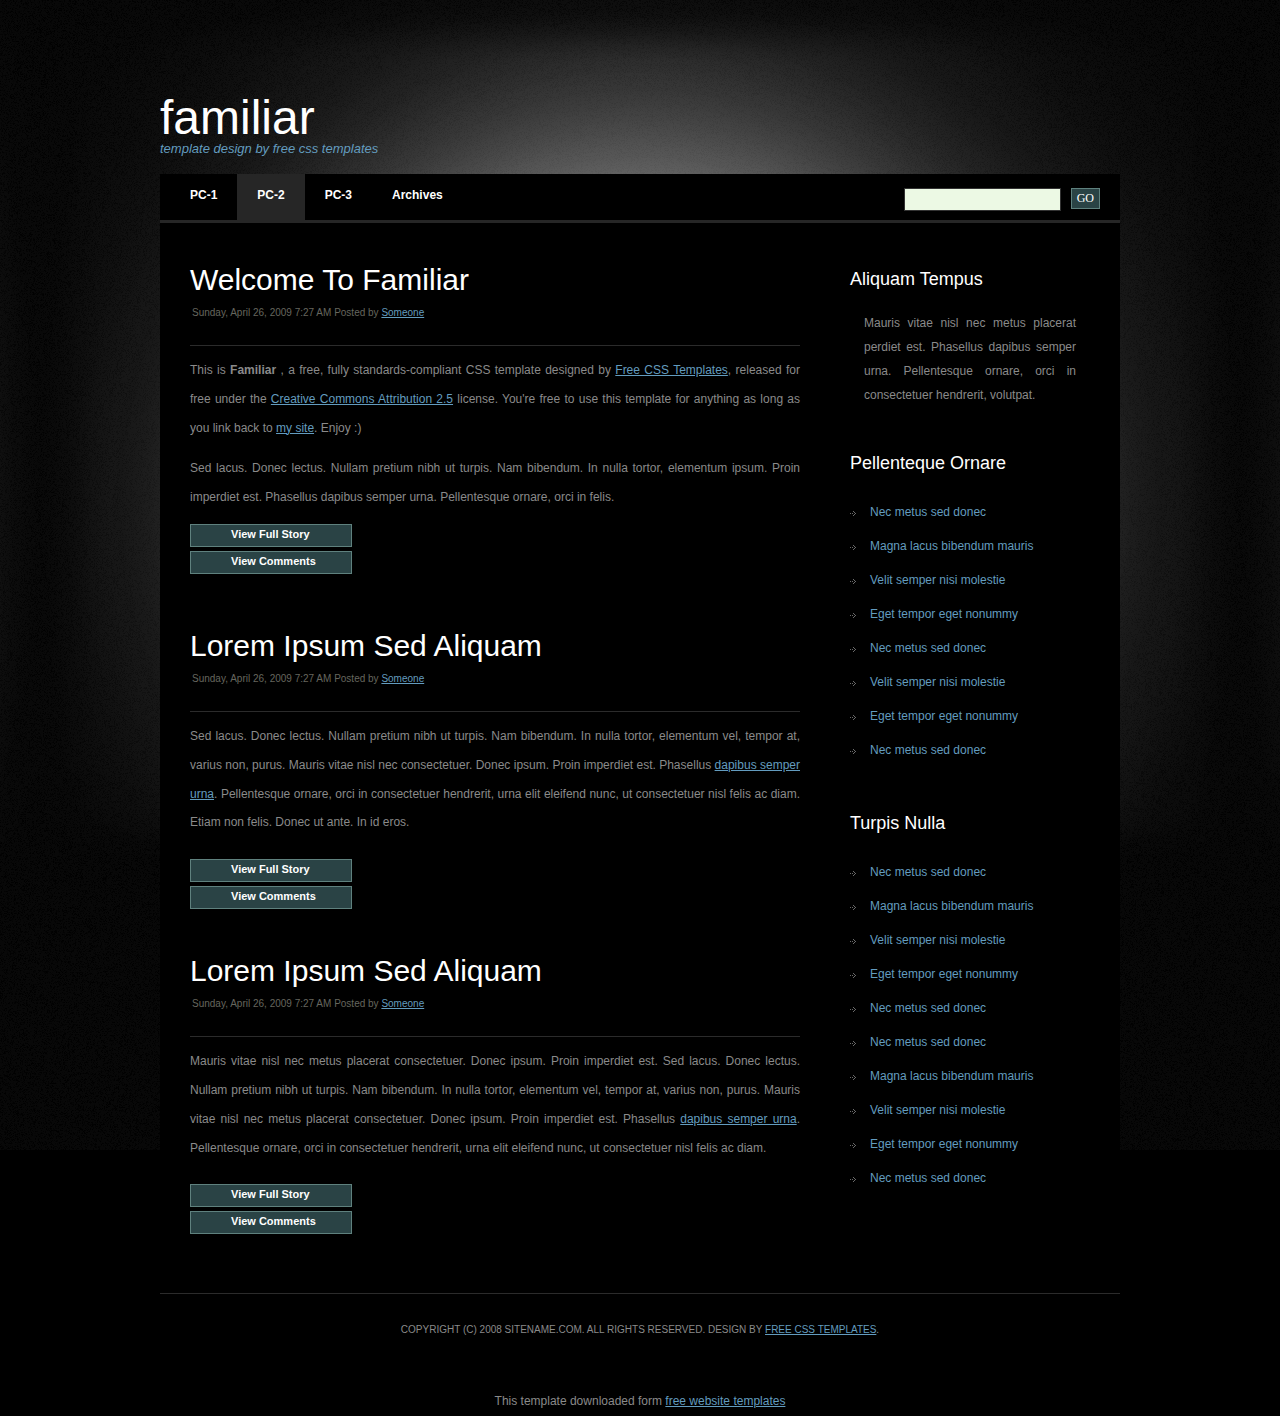
<file: familiar_423/Archives.html>
<!DOCTYPE html PUBLIC "-//W3C//DTD XHTML 1.0 Strict//EN" "http://www.w3.org/TR/xhtml1/DTD/xhtml1-strict.dtd">
<!--
Design by Free CSS Templates
http://www.freecsstemplates.org
Released for free under a Creative Commons Attribution 2.5 License

Name       : Familiar 
Description: A two-column, fixed-width design for 1024x768 screen resolutions.
Version    : 1.0
Released   : 20091206

-->
<html xmlns="http://www.w3.org/1999/xhtml">
<head>
<meta http-equiv="content-type" content="text/html; charset=utf-8" />
<title>Familiar  by Free CSS Templates</title>
<meta name="keywords" content="" />
<meta name="description" content="" />
<link href="style.css" rel="stylesheet" type="text/css" media="screen" />
</head>
<body>
	<div id="logo">
		<h1><a href="#">Familiar  </a></h1>
		<p><em> template design by <a href="http://www.freecsstemplates.org/">Free CSS Templates</a></em></p>
	</div>
	<hr />
	<!-- end #logo -->
	<div id="header">
		<div id="menu">
			<ul>
				<li><a href="#" class="first">PC-1</a></li>
				<li class="current_page_item"><a href="#">PC-2</a></li>
				<li><a href="pc3">PC-3</a></li>
				<li><a href="#">Archives</a></li>
			</ul>
		</div>
		<!-- end #menu -->
		<div id="search">
			<form method="get" action="">
				<fieldset>
				<input type="text" name="s" id="search-text" size="15" />
				<input type="submit" id="search-submit" value="GO" />
				</fieldset>
			</form>
		</div>
		<!-- end #search -->
	</div>
	<!-- end #header -->
	<!-- end #header-wrapper -->
	<div id="page">
		<div id="content">
		  <div class="post">
				<h2 class="title"><a href="#">Welcome to Familiar </a></h2>
				<p class="meta">Sunday, April 26, 2009 7:27 AM Posted by <a href="#">Someone</a></p>
				<div class="entry">
					<p>This is <strong>Familiar </strong>, a free, fully standards-compliant CSS template designed by <a href="http://www.freecsstemplates.org/">Free CSS Templates</a>, released for free under the <a href="http://creativecommons.org/licenses/by/2.5/">Creative Commons Attribution 2.5</a> license.  You're free to use this template for anything as long as you link back to <a href="http://www.freecsstemplates.org/">my site</a>. Enjoy :)</p>
					<p>Sed lacus. Donec lectus. Nullam pretium nibh ut turpis. Nam bibendum. In nulla tortor, elementum ipsum. Proin imperdiet est. Phasellus dapibus semper urna. Pellentesque ornare, orci in felis. </p>
					<div><a href="#" class="links">View Full Story</a><a href="#" class="comments">View Comments</a></div>
			</div>
		  </div>
			<div class="post">
				<h2 class="title"><a href="#">Lorem ipsum sed aliquam</a></h2>
				<p class="meta">Sunday, April 26, 2009 7:27 AM Posted by <a href="#">Someone</a></p>
				<div class="entry">
					<p>Sed lacus. Donec lectus. Nullam pretium nibh ut turpis. Nam bibendum. In nulla tortor, elementum vel, tempor at, varius non, purus. Mauris vitae nisl nec   consectetuer. Donec ipsum. Proin imperdiet est. Phasellus <a href="#">dapibus semper urna</a>. Pellentesque ornare, orci in consectetuer hendrerit, urna elit eleifend nunc, ut consectetuer nisl felis ac diam. Etiam non felis. Donec ut ante. In id eros.</p>
				</div>
					<div><a href="#" class="links">View Full Story</a><a href="#" class="comments">View Comments</a></div>
			</div>
			<div class="post">
				<h2 class="title"><a href="#">Lorem ipsum sed aliquam</a></h2>
				<p class="meta">Sunday, April 26, 2009 7:27 AM Posted by <a href="#">Someone</a></p>
				<div class="entry">
					<p>Mauris vitae nisl nec metus placerat consectetuer. Donec ipsum. Proin imperdiet est. Sed lacus. Donec lectus. Nullam pretium nibh ut turpis. Nam bibendum. In nulla tortor, elementum vel, tempor at, varius non, purus. Mauris vitae nisl nec metus placerat consectetuer. Donec ipsum. Proin imperdiet est. Phasellus <a href="#">dapibus semper urna</a>. Pellentesque ornare, orci in consectetuer hendrerit, urna elit eleifend nunc, ut consectetuer nisl felis ac diam. </p>
			  </div>
					<div><a href="#" class="links">View Full Story</a><a href="#" class="comments">View Comments</a></div>
			</div>
		</div><!-- end #content -->
		<div id="sidebar">
			<ul>
				<li>
					<h2>Aliquam tempus</h2>
					<p>Mauris vitae nisl nec metus placerat perdiet est. Phasellus dapibus semper urna. Pellentesque ornare, orci in consectetuer hendrerit, volutpat.</p>
				</li>
				<li>
					<h2>Pellenteque ornare </h2>
					<ul>
						<li><a href="#">Nec metus sed donec</a></li>
						<li><a href="#">Magna lacus bibendum mauris</a></li>
						<li><a href="#">Velit semper nisi molestie</a></li>
						<li><a href="#">Eget tempor eget nonummy</a></li>
						<li><a href="#">Nec metus sed donec</a></li>
						<li><a href="#">Velit semper nisi molestie</a></li>
						<li><a href="#">Eget tempor eget nonummy</a></li>
						<li><a href="#">Nec metus sed donec</a></li>
					</ul>
				</li>
				<li>
					<h2>Turpis nulla</h2>
					<ul>
						<li><a href="#">Nec metus sed donec</a></li>
						<li><a href="#">Magna lacus bibendum mauris</a></li>
						<li><a href="#">Velit semper nisi molestie</a></li>
						<li><a href="#">Eget tempor eget nonummy</a></li>
						<li><a href="#">Nec metus sed donec</a></li>
						<li><a href="#">Nec metus sed donec</a></li>
						<li><a href="#">Magna lacus bibendum mauris</a></li>
						<li><a href="#">Velit semper nisi molestie</a></li>
						<li><a href="#">Eget tempor eget nonummy</a></li>
						<li><a href="#">Nec metus sed donec</a></li>
					</ul>
				</li>
			</ul>
		</div>
		<!-- end #sidebar -->
		<div style="clear: both;">&nbsp;</div>
	</div>
	<!-- end #page -->
	<div id="footer">
		<p>Copyright (c) 2008 Sitename.com. All rights reserved. Design by <a href="http://www.freecsstemplates.org/">Free CSS Templates</a>.</p>
	</div>
	<!-- end #footer -->
<div align=center>This template  downloaded form <a href='http://all-free-download.com/free-website-templates/'>free website templates</a></div></body>
</html>
</file>
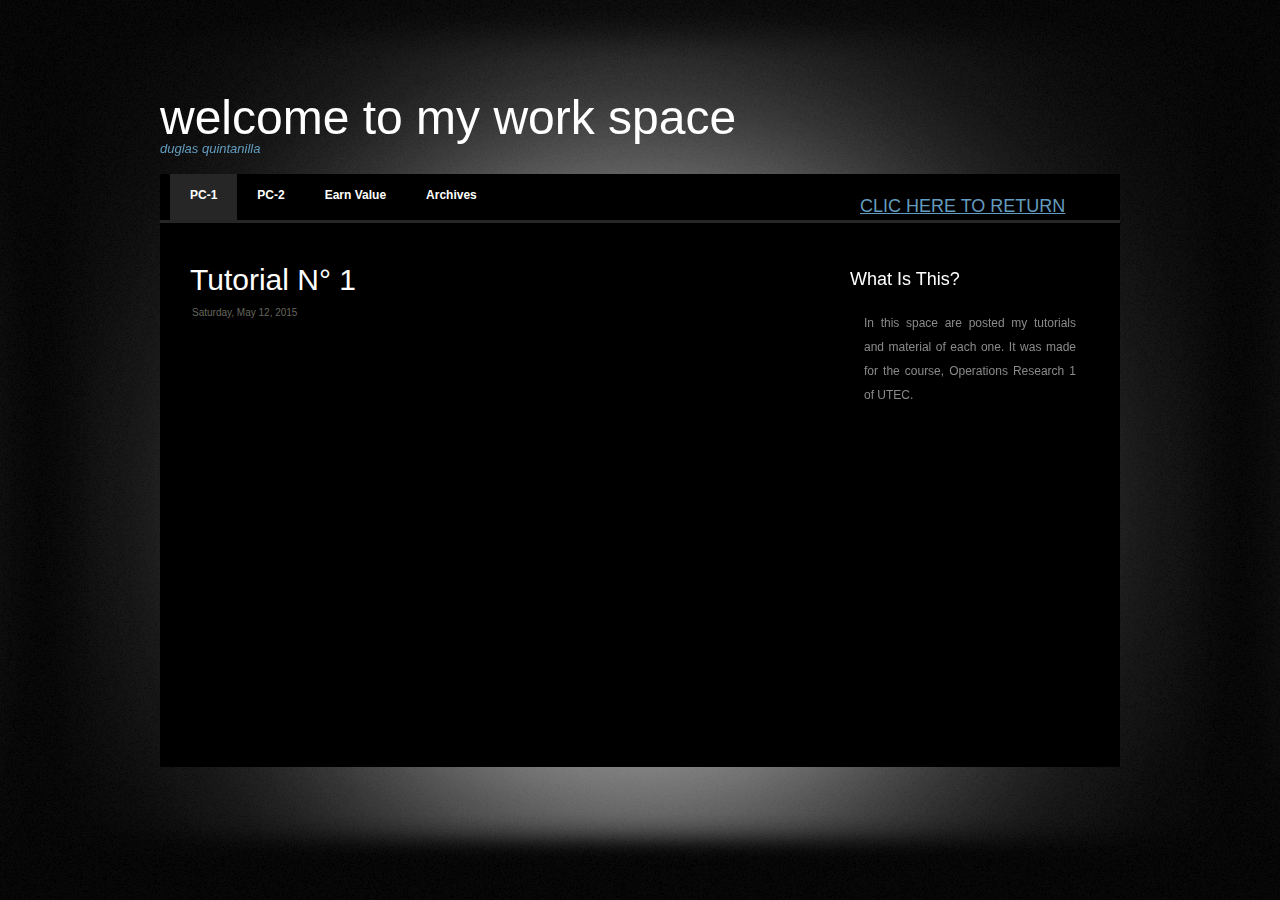
<file: familiar_423/PC-1.html>
<!DOCTYPE html PUBLIC "-//W3C//DTD XHTML 1.0 Strict//EN" "http://www.w3.org/TR/xhtml1/DTD/xhtml1-strict.dtd">
<!--
Design by Free CSS Templates
http://www.freecsstemplates.org
Released for free under a Creative Commons Attribution 2.5 License

Name       : Familiar 
Description: A two-column, fixed-width design for 1024x768 screen resolutions.
Version    : 1.0
Released   : 20091206

-->
<html xmlns="http://www.w3.org/1999/xhtml">
<head>
<meta http-equiv="content-type" content="text/html; charset=utf-8" />
<title>Familiar  by Free CSS Templates</title>
<meta name="keywords" content="" />
<meta name="description" content="" />
<link href="style.css" rel="stylesheet" type="text/css" media="screen" />
</head>
<body>
	<div id="logo">
		<h1 class="title"><a href="#">Welcome to my Work space  </a></h1>
		<p><em><a href="http://duglasq.github.io/web/aboutme.html">Duglas Quintanilla</a></em></p>
	</div>
	<hr />
	<!-- end #logo -->
	<div id="header">
		<div id="menu">
			<ul>
				<li class="current_page_item"><a href="PC-1.html" class="first">PC-1</a></li>
				<li ><a href="PC-2.html">PC-2</a></li>
				<li><a href="PC-3.html">Earn Value</a></li>
				<li><a href="rchives.html">Archives</a></li>
			</ul>
		</div>
		<!-- end #menu -->
		<div id="search">
		<p ><h2><a href="http://duglasq.github.io/web/investigation.html"> Clic here to return</a></h2></p>
			<form method="get" action="">
			<!--	<fieldset>
				<input type="text" name="s" id="search-text" size="15" />
				<input type="submit" id="search-submit" value="GO" />
				</fieldset>-->
			</form>
		</div>
		<!-- end #search -->
	</div>
	<!-- end #header -->
	<!-- end #header-wrapper -->
	<div id="page">
		<div id="content">
			<div class="post">
				<h2 class="title"><a href="#">Tutorial N° 1	 </a></h2>
				<p class="meta">Saturday, May 12, 2015 <a href="#"></a></p>
				<iframe width="640" height="360" src="https://www.youtube.com/embed/tHybNta9IqU?rel=0" frameborder="0" allowfullscreen></iframe>
				
													
									
		  </div>
			


		</div><!-- end #content -->
		<div id="sidebar">
			<ul>
				<li>
					<h2>What is this?</h2>
					<p>In this space are posted my tutorials and material of each one. It was made for the course, Operations Research 1 of UTEC.</p>
				</li>
				<li>
					
				</li>
			</ul>
		</div>

		<!-- end #sidebar -->
		<div style="clear: both;">&nbsp;</div>
	</div>
	<!-- end #page -->
	
	<!-- end #footer -->
</body>
</html>
</file>
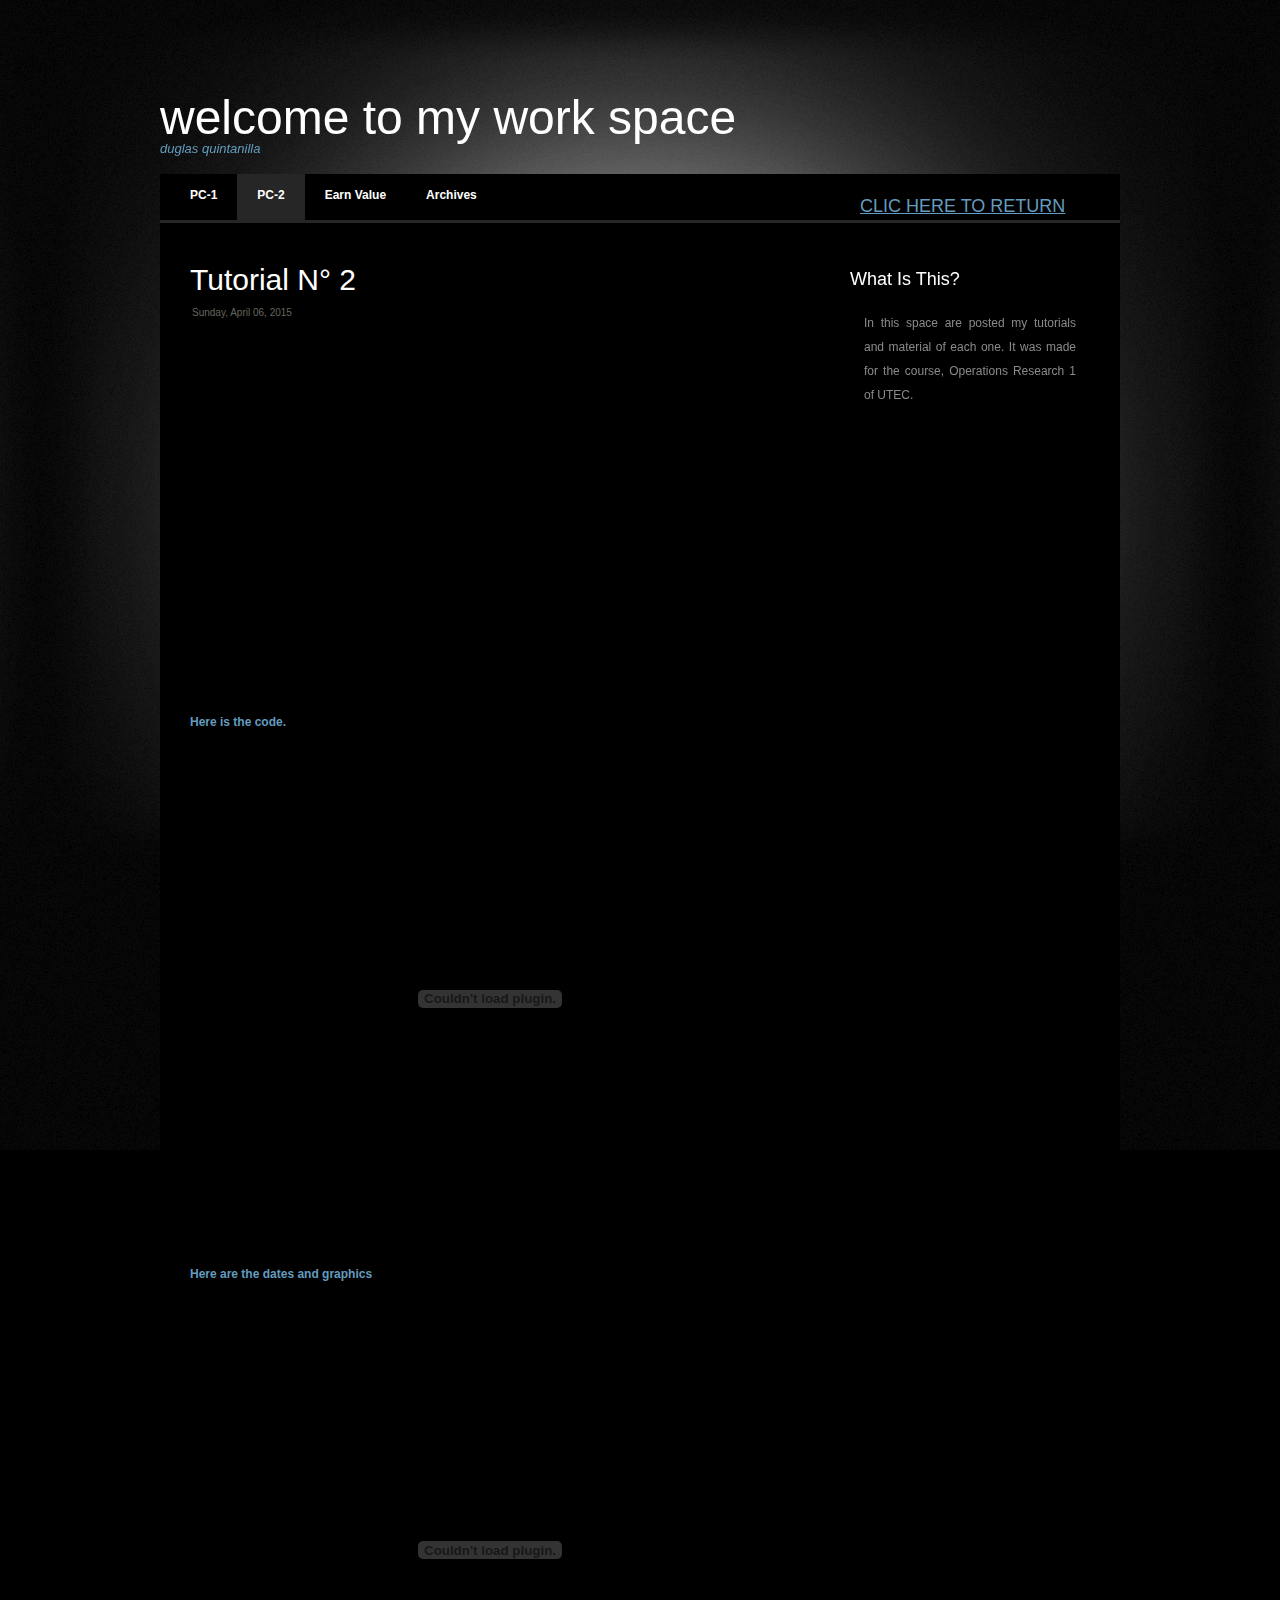
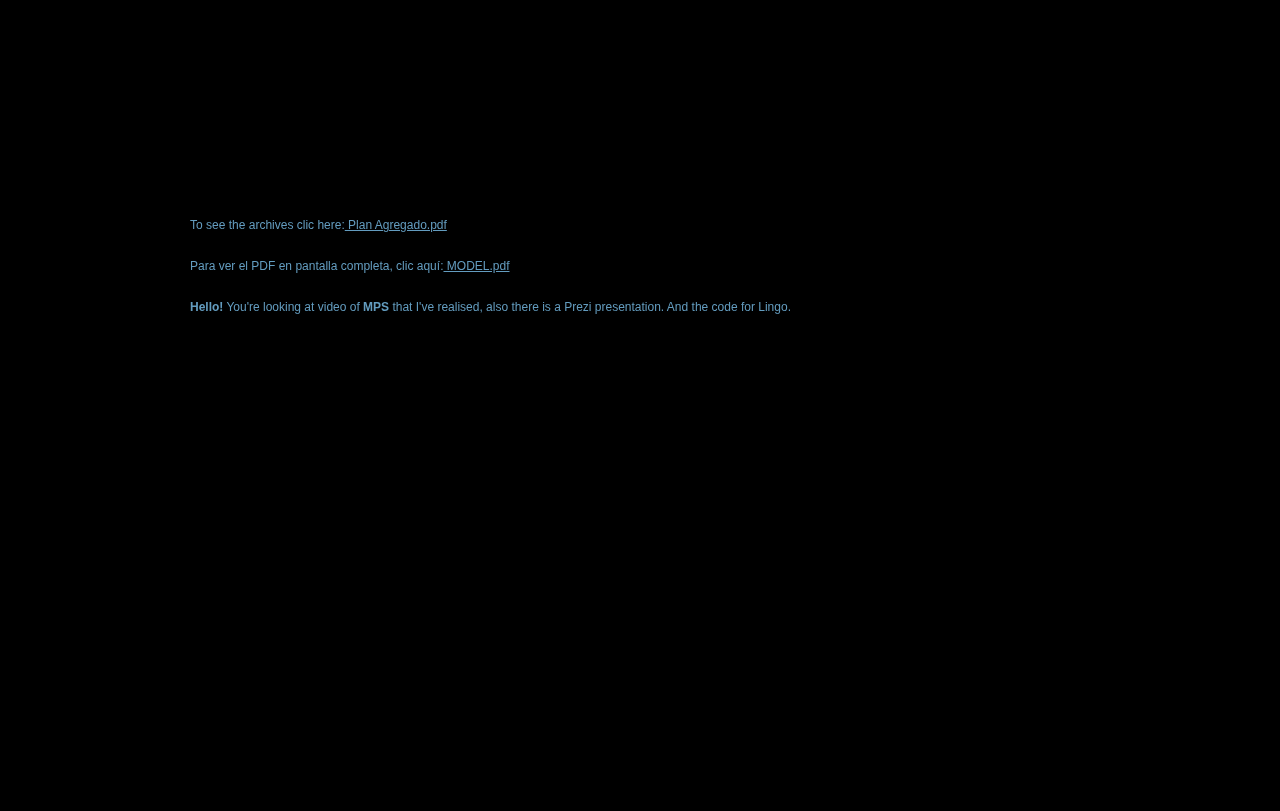
<file: familiar_423/PC-2.html>
<!DOCTYPE html PUBLIC "-//W3C//DTD XHTML 1.0 Strict//EN" "http://www.w3.org/TR/xhtml1/DTD/xhtml1-strict.dtd">
<!--
Design by Free CSS Templates
http://www.freecsstemplates.org
Released for free under a Creative Commons Attribution 2.5 License

Name       : Familiar 
Description: A two-column, fixed-width design for 1024x768 screen resolutions.
Version    : 1.0
Released   : 20091206

-->
<html xmlns="http://www.w3.org/1999/xhtml">
<head>
<meta http-equiv="content-type" content="text/html; charset=utf-8" />
<title>Duglas Quintanilla work space</title>
<meta name="keywords" content="" />
<meta name="description" content="" />
<link href="style.css" rel="stylesheet" type="text/css" media="screen" />
</head>
<body>
	<div id="logo">
		<h1 class="title"><a href="#">Welcome to my Work space  </a></h1>
		<p><em><a href="http://duglasq.github.io/web/aboutme.html">Duglas Quintanilla</a></em></p>
	</div>
	<hr />
	<!-- end #logo -->
	<div id="header">
		<div id="menu">
			<ul>
				<li><a href="PC-1.html" class="first">PC-1</a></li>
				<li class="current_page_item"><a href="#">PC-2</a></li>
				<li><a href="PC-3.html">Earn Value</a></li>
				<li><a href="rchives.html">Archives</a></li>
			</ul>
		</div>
		<!-- end #menu -->
		<div id="search">
			
			<p ><h2><a href="http://duglasq.github.io/web/investigation.html"> Clic here to return</a></h2></p>
			<form method="get" action="">
				<!--<fieldset>
				<input type="text" name="s" id="search-text" size="15" />
				<input type="submit" id="search-submit" value="GO" />
				</fieldset>-->
			</form>
		</div>
		<!-- end #search -->
	</div>
	<!-- end #header -->
	<!-- end #header-wrapper -->
	<div id="page">
		<div id="content">
		  <div class="post">
				<h2 class="title"><a href="#">Tutorial N° 2	 </a></h2>
				<p class="meta">Sunday, April 06, 2015 <a href="#"></a></p>
				<iframe width="640" height="360" src="https://www.youtube.com/embed/VVv41e8F3CY?rel=0" frameborder="0" allowfullscreen></iframe>
													<p>
									<strong><a >Here is the code.</strong>
									<p>
									<embed src="pdfFiles/MODEL.pdf" width="600" height="500" alt="pdf" pluginspage="http://www.adobe.com/products/acrobat/readstep2.html">
													<strong><a >Here are the dates and graphics</strong>
									<p>
									<embed src="pdfFiles/Plan Agregado.pdf" width="600" height="500" alt="pdf" pluginspage="http://www.adobe.com/products/acrobat/readstep2.html">
									<Object  datos = "/ data yourprezi.pdf"  tipo = "application / pdf"  width = "300"  altura = "200" > 
<p class="lorem">To see the archives clic here:<a  href = "pdfFiles/Plan Agregado.pdf"> Plan Agregado.pdf </a></p>
</object>
									</p>
									<Object  datos = "/ data yourprezi.pdf"  tipo = "application / pdf"  width = "300"  altura = "200" > 
<p class="lorem">Para ver el PDF en pantalla completa, clic aquí:<a  href = "pdfFiles/MODEL.pdf"> MODEL.pdf </a></p>
</object>
									</p>
									<p>
										<strong>Hello!</strong> You're looking at video of <strong>MPS</strong> that I've realised, also there is a Prezi presentation. And the code for Lingo.</a>
										
									</p>
									<p>
									<iframe id="iframe_container" frameborder="0" webkitallowfullscreen="" mozallowfullscreen="" allowfullscreen="" width="550" height="400" src="https://prezi.com/embed/pnccrgunn-wd/?bgcolor=ffffff&amp;lock_to_path=0&amp;autoplay=0&amp;autohide_ctrls=0&amp;landing_data=bHVZZmNaNDBIWmlSa1k1MmNRK3VoaXFhTktOYzU5Ynl1eWtiVVRLK2V4VnNYMzRKVWkyY3hVN2NMMTJwcjVNV25Odz0&amp;landing_sign=TOvEggnG0yF72OsKGEjJJ7UbSSc-BtBnSNheVoC_ozI#"></iframe>
									</p>
		  </div>
			</Object>
			</p></a></strong></p></html>
			<div class="post">
			
					
			</div>
		</div><!-- end #content -->
		<div id="sidebar">
			<ul>
				<li>
					<h2>What is this?</h2>
					<p>In this space are posted my tutorials and material of each one. It was made for the course, Operations Research 1 of UTEC.</p>
				</li>
				<li>
					
				</li>
			</ul>
		</div>
		<!-- end #sidebar -->
		<div style="clear: both;">&nbsp;</div>
	</div>
	<!-- end #page -->
	
	<!-- end #footer -->
</body>
</html>
</file>
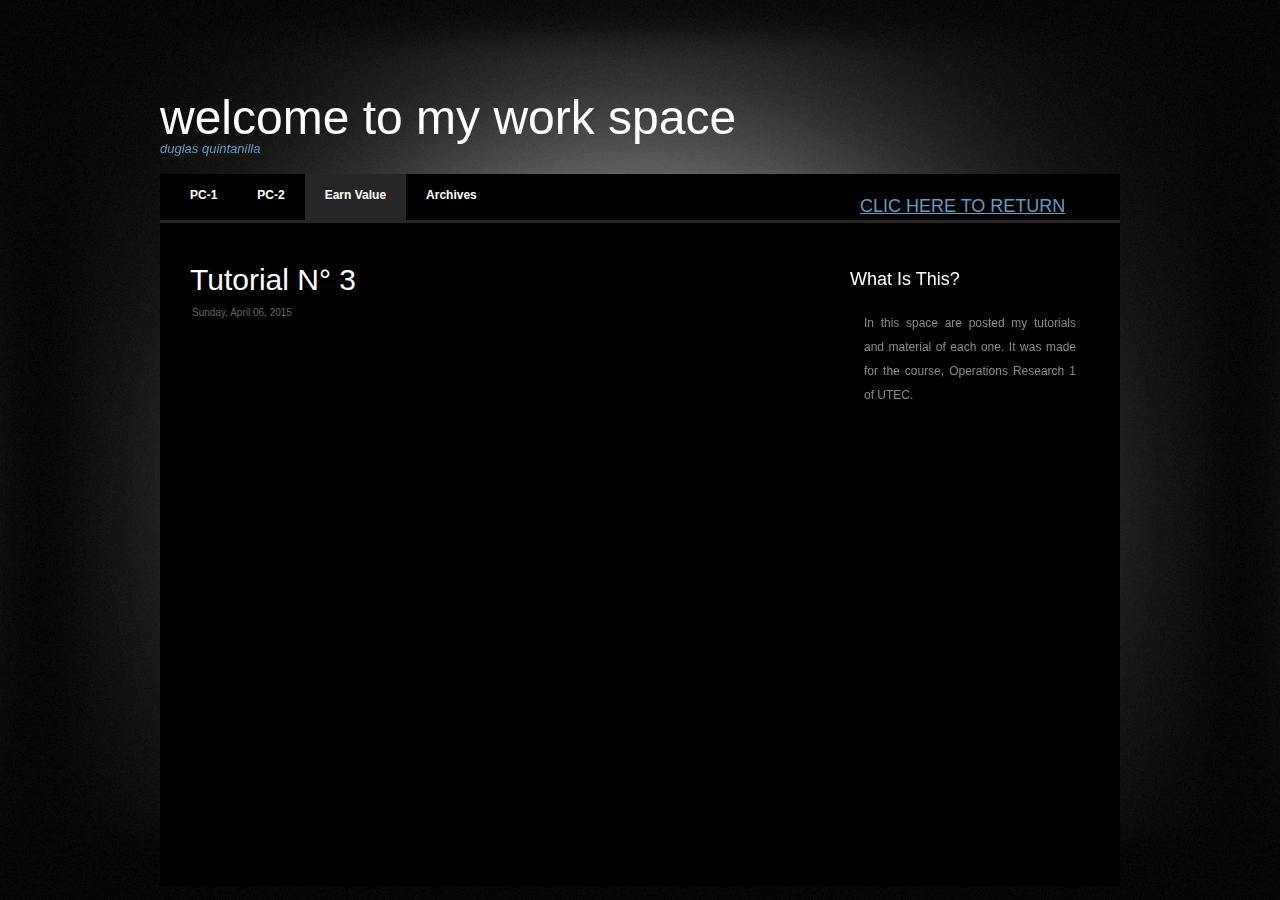
<file: familiar_423/PC-3.html>
<!DOCTYPE html PUBLIC "-//W3C//DTD XHTML 1.0 Strict//EN" "http://www.w3.org/TR/xhtml1/DTD/xhtml1-strict.dtd">
<!--
Design by Free CSS Templates
http://www.freecsstemplates.org
Released for free under a Creative Commons Attribution 2.5 License

Name       : Familiar 
Description: A two-column, fixed-width design for 1024x768 screen resolutions.
Version    : 1.0
Released   : 20091206

-->
<html xmlns="http://www.w3.org/1999/xhtml">
<head>
<meta http-equiv="content-type" content="text/html; charset=utf-8" />
<title>Duglas Quintanilla work space</title>
<meta name="keywords" content="" />
<meta name="description" content="" />
<link href="style.css" rel="stylesheet" type="text/css" media="screen" />
</head>
<body>
	<div id="logo">
		<h1 class="title"><a href="#">Welcome to my Work space  </a></h1>
		<p><em><a href="http://duglasq.github.io/web/aboutme.html">Duglas Quintanilla</a></em></p>
	</div>
	<hr />
	<!-- end #logo -->
	<div id="header">
		<div id="menu">
			<ul>
				<li><a href="PC-1.html" class="first">PC-1</a></li>
				<li ><a href="PC-2.html">PC-2</a></li>
				<li class="current_page_item"><a href="PC-3.html">Earn Value</a></li>
				<li><a href="rchives.html">Archives</a></li>
			</ul>
		</div>
		<!-- end #menu -->
		<div id="search">
			
			<p ><h2><a href="http://duglasq.github.io/web/investigation.html"> Clic here to return</a></h2></p>
			<form method="get" action="">
				<!--<fieldset>
				<input type="text" name="s" id="search-text" size="15" />
				<input type="submit" id="search-submit" value="GO" />
				</fieldset>-->
			</form>
		</div>
		<!-- end #search -->
	</div>
	<!-- end #header -->
	<!-- end #header-wrapper -->
	<div id="page">
		<div id="content">
		  <div class="post">
				<h2 class="title"><a href="#">Tutorial N° 3	 </a></h2>
				<p class="meta">Sunday, April 06, 2015 <a href="#"></a></p>
				<iframe width="640" height="480" src="https://www.youtube.com/embed/xFFjo_PdXC4?rel=0" frameborder="0" allowfullscreen></iframe>
										
									
									
								
									
		  </div>
			</Object>
			</p></a></strong></p></html>
			<div class="post">
			
					
			</div>
		</div><!-- end #content -->
		<div id="sidebar">
			<ul>
				<li>
					<h2>What is this?</h2>
					<p>In this space are posted my tutorials and material of each one. It was made for the course, Operations Research 1 of UTEC.</p>
				</li>
				<li>
					
				</li>
			</ul>
		</div>
		<!-- end #sidebar -->
		<div style="clear: both;">&nbsp;</div>
	</div>
	<!-- end #page -->
	
	<!-- end #footer -->
</body>
</html>
</file>
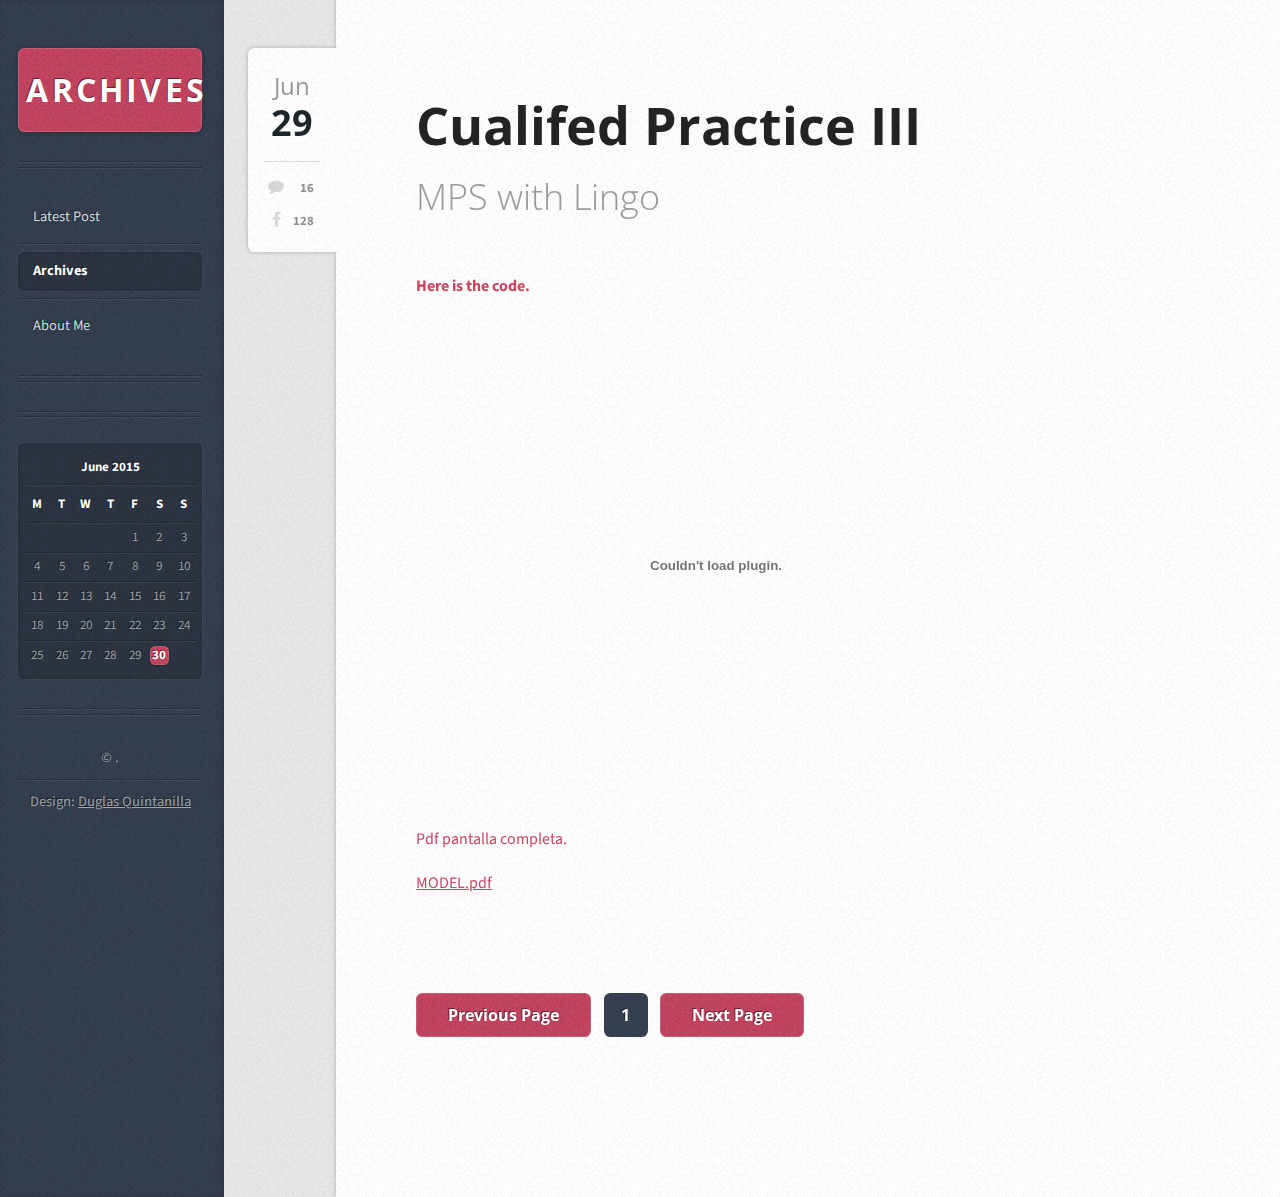
<file: html5up-striped/archives.html>
<!DOCTYPE HTML>
<!--
	Striped by HTML5 UP
	html5up.net | @n33co
	Free for personal and commercial use under the CCA 3.0 license (html5up.net/license)
-->
<html>
	<head>
		<title>Duglas's Web</title>
		<meta http-equiv="content-type" content="text/html; charset=utf-8" />
		<meta name="description" content="" />
		<meta name="keywords" content="" />
		<!--[if lte IE 8]><script src="css/ie/html5shiv.js"></script><![endif]-->
		<script src="js/jquery.min.js"></script>
		<script src="js/skel.min.js"></script>
		<script src="js/skel-layers.min.js"></script>
		<script src="js/init.js"></script>
		<noscript>
			<link rel="stylesheet" href="css/skel.css" />
			<link rel="stylesheet" href="css/style.css" />
			<link rel="stylesheet" href="css/style-desktop.css" />
			<link rel="stylesheet" href="css/style-wide.css" />
		</noscript>
		<!--[if lte IE 8]><link rel="stylesheet" href="css/ie/v8.css" /><![endif]-->
	</head>
	<!--
		Note: Set the body element's class to "left-sidebar" to position the sidebar on the left.
		Set it to "right-sidebar" to, you guessed it, position it on the right.
	-->
	<body class="left-sidebar">

		<!-- Wrapper -->
			<div id="wrapper">

				<!-- Content -->
					<div id="content">
						<div class="inner">
					
							<!-- Post -->
								<article class="box post post-excerpt">
									<header>
										<!--
											Note: Titles and subtitles will wrap automatically when necessary, so don't worry
											if they get too long. You can also remove the <p> entirely if you don't
											need a subtitle.
										-->
										<h2><a href="#">Cualifed Practice III</a></h2>
										<p>MPS with Lingo</p>
									</header>
									<div class="info">
										<!--
											Note: The date should be formatted exactly as it's shown below. In particular, the
											"least significant" characters of the month should be encapsulated in a <span>
											element to denote what gets dropped in 1200px mode (eg. the "uary" in "January").
											Oh, and if you don't need a date for a particular page or post you can simply delete
											the entire "date" element.
											
										-->
										<span class="date"><span class="month">Jun<span>y</span></span> <span class="day">29</span><span class="year">, 2015</span></span>
										<!--
											Note: You can change the number of list items in "stats" to whatever you want.
										-->
										<ul class="stats">
											<li><a href="#" class="icon fa-comment">16</a></li>
											<!--<li><a href="#" class="icon fa-heart">32</a></li>
											<!--<li><a href="#" class="icon fa-twitter">64</a></li>-->
											<li><a href="#" class="icon fa-facebook">128</a></li>
										</ul>
									</div>
									
									
									<p>
									<strong><a >Here is the code.</strong>
									<p>
									<embed src="pdfFiles/MODEL.pdf" width="600" height="500" alt="pdf" pluginspage="http://www.adobe.com/products/acrobat/readstep2.html">
									<Object  datos = "/ data yourprezi.pdf"  tipo = "application / pdf"  width = "300"  altura = "200" > 
<p class="lorem">Pdf pantalla completa.</p>
 <a  href = "pdfFiles/MODEL.pdf"> MODEL.pdf </a> 
</object>
									</p>
								</article>
						
							<!-- Post -
								<article class="box post post-excerpt">
									<header>
										<h2><a href="#">Lorem ipsum dolor sit amet</a></h2>
										<p>Feugiat interdum sed commodo ipsum consequat dolor nullam metus</p>
									</header>
									<div class="info">
										<span class="date"><span class="month">Jul<span>y</span></span> <span class="day">8</span><span class="year">, 2014</span></span>
										<ul class="stats">
											<li><a href="#" class="icon fa-comment">16</a></li>
											<li><a href="#" class="icon fa-heart">32</a></li>
											<li><a href="#" class="icon fa-twitter">64</a></li>
											<li><a href="#" class="icon fa-facebook">128</a></li>
										</ul>
									</div>
									<a href="#" class="image featured"><img src="images/pic02.jpg" alt="" /></a>
									<p>
										Quisque vel sapien sit amet tellus elementum ultricies. Nunc vel orci turpis. Donec id malesuada metus. 
										Nunc nulla velit, fermentum quis interdum quis, tate etiam commodo lorem ipsum dolor sit amet dolore. 
										Quisque vel sapien sit amet tellus elementum ultricies. Nunc vel orci turpis. Donec id malesuada metus. 
										Nunc nulla velit, fermentum quis interdum quis, convallis eu sapien. Integer sed ipsum ante.
									</p>
								</article>
								->
							<!-- Pagination -->
								<div class="pagination">
									<a href="#" class="button previous">Previous Page</a>
									<div class="pages">
										<a href="#" class="active">1</a>
										<!--<a href="#">2</a>
										<a href="#">3</a>
										<a href="#">4</a>
										<span>&hellip;</span>
										<a href="#">20</a>-->
									</div>
									<a href="#" class="button next">Next Page</a>
								</div>

						</div>
					</div>

				<!-- Sidebar -->
					<div id="sidebar">
					
						<!-- Logo -->
							<h1 id="logo"><a href="#">ARCHIVES</a></h1>
					
						<!-- Nav -->
							<nav id="nav">
								<ul>
									<li ><a href="index2.html">Latest Post</a></li>
									<li class="current"><a href="archives">Archives</a></li>
									<li><a href="http://duglasq.github.io/web/aboutme.html">About Me</a></li>
								</ul>
							</nav>

						<!-- Search --
							<section class="box search">
								<form method="post" action="#">
									<input type="text" class="text" name="search" placeholder="Search" />
								</form>
							</section>
					
						<!-- Text 
							<section class="box text-style1">
								<div class="inner">
									<p>
										<strong>Striped:</strong> A free and fully responsive HTML5 site
										template designed by <a href="http://n33.co/">AJ</a> for <a href="http://html5up.net/">HTML5 UP</a>
									</p>
								</div>
							</section>
					
						<!-- Recent Posts -->
							<section class="box recent-posts">
								<!--<header>
									<h2>Recent Posts</h2>
								</header>
								<ul>
									<li><a href="#">Lorem ipsum dolor</a></li>
									<li><a href="#">Feugiat nisl aliquam</a></li>
									<li><a href="#">Sed dolore magna</a></li>
									<li><a href="#">Malesuada commodo</a></li>
									<li><a href="#">Ipsum metus nullam</a></li>
								</ul>
							</section>
					
						<!Recent Comments --
							<section class="box recent-comments">
								<header>
									<h2>Recent Comments</h2>
								</header>
								<ul>
									<li>case on <a href="#">Lorem ipsum dolor</a></li>
									<li>molly on <a href="#">Sed dolore magna</a></li>
									<li>case on <a href="#">Sed dolore magna</a></li>
								</ul>
							</section>
					
						<!-- Calendar -->
							<section class="box calendar">
								<div class="inner">
									<table>
										<caption>June 2015</caption>
										<thead>
											<tr>
												<th scope="col" title="Monday">M</th>
												<th scope="col" title="Tuesday">T</th>
												<th scope="col" title="Wednesday">W</th>
												<th scope="col" title="Thursday">T</th>
												<th scope="col" title="Friday">F</th>
												<th scope="col" title="Saturday">S</th>
												<th scope="col" title="Sunday">S</th>
											</tr>
										</thead>
										<tbody>
											<tr>
												<td colspan="4" class="pad"><span>&nbsp;</span></td>
												<td><span>1</span></td>
												<td><span>2</span></td>
												<td><span>3</span></td>
											</tr>
											<tr>
												<td><span>4</span></td>
												<td><span>5</span></td>
												<td><span>6</span></td>
												<td><span>7</span></td>
												<td><span>8</span></td>
												<td><span>9</span></td>
												<td><span>10</span></td>
											</tr>
											<tr>
												<td><span>11</span></td>
												<td><span>12</span></td>
												<td><span>13</span></td>
												<td><span>14</span></td>
												<td><span>15</span></td>
												<td><span>16</span></td>
												<td><span>17</span></td>
											</tr>
											<tr>
												<td><span>18</span></td>
												<td><span>19</span></td>
												<td><span>20</span></td>
												<td><span>21</span></td>
												<td><span>22</span></td>
												<td><span>23</span></td>
												<td><span>24</span></td>
											</tr>
											<tr>
												<td><span>25</span></td>
												<td><span>26</span></td>
												<td><span>27</span></td>
												<td><span>28</span></td>
												<td><span>29</span></td>
												<td class="today"><a href="#">30</a></td>

												<td class="pad" colspan="3"><span>&nbsp;</span></td>
											</tr>
										</tbody>
									</table>
								</div>
							</section>
						
						<!-- Copyright -->
							<ul id="copyright">
								<li>&copy; .</li><li>Design: <a href="http://html5up.net">Duglas Quintanilla</a></li>
							</ul>

					</div>

			</div>

	</body>
</html>
</file>
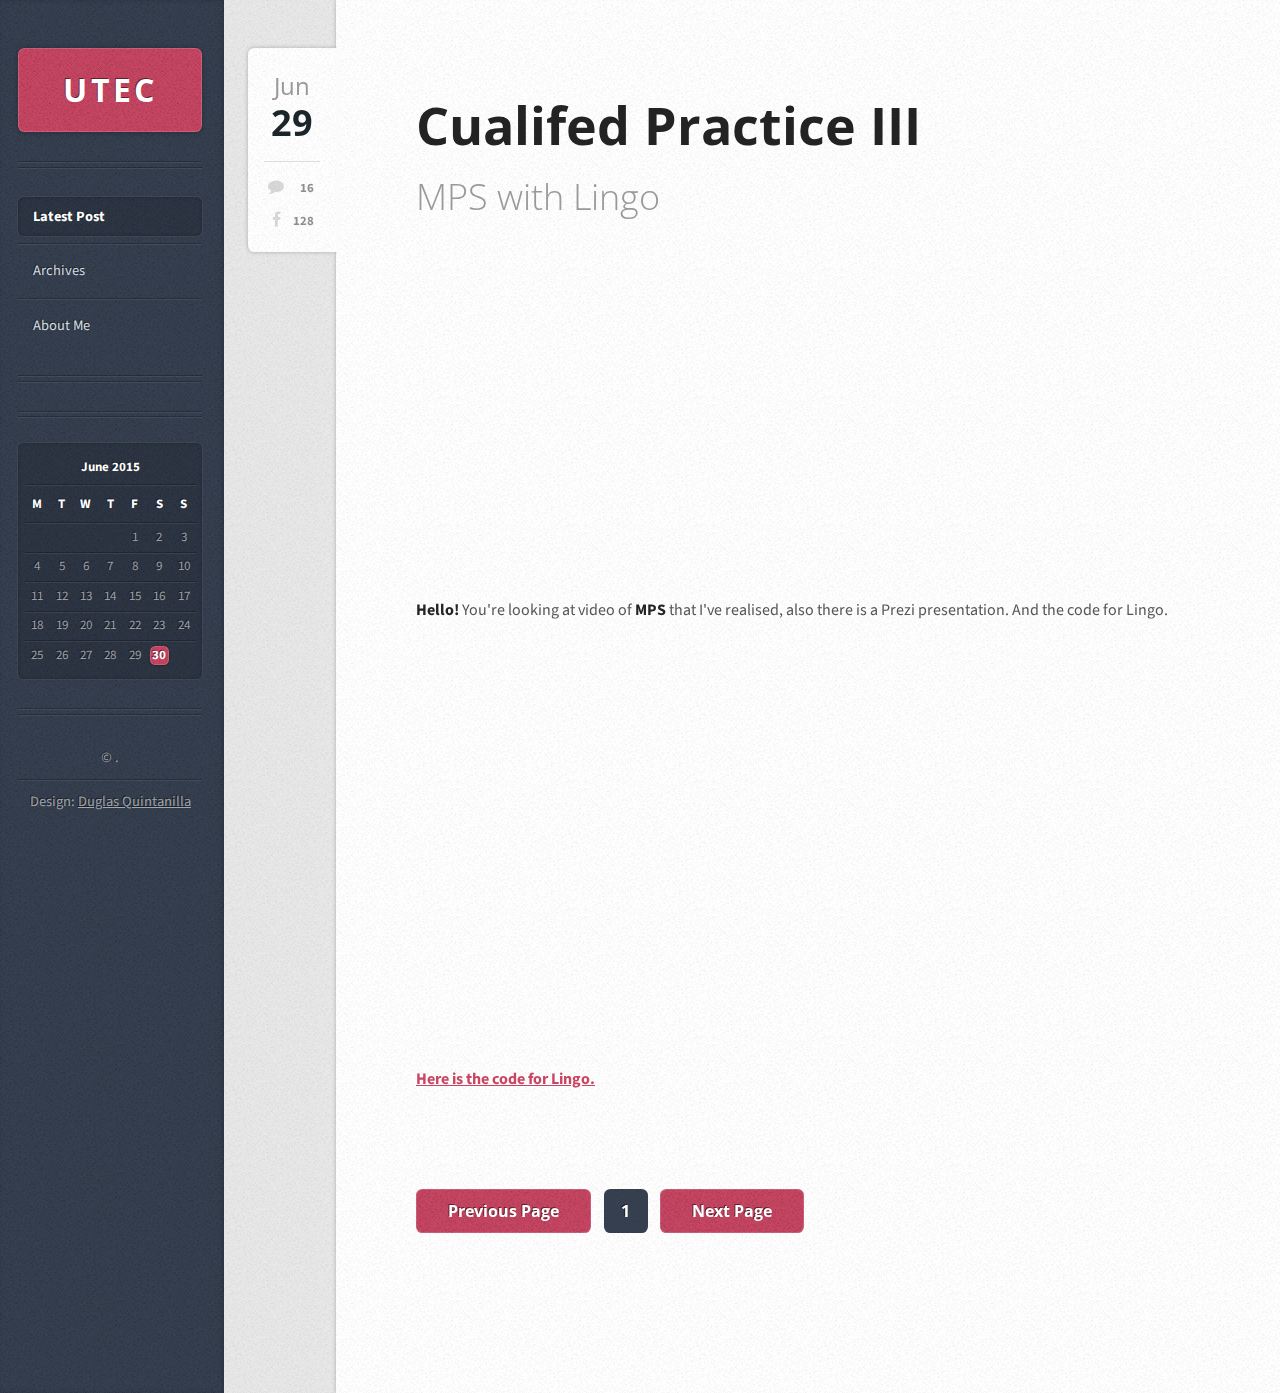
<file: html5up-striped/index2.html>
<!DOCTYPE HTML>
<!--
	Striped by HTML5 UP
	html5up.net | @n33co
	Free for personal and commercial use under the CCA 3.0 license (html5up.net/license)
-->
<html>
	<head>
		<title>Duglas's Web</title>
		<meta http-equiv="content-type" content="text/html; charset=utf-8" />
		<meta name="description" content="" />
		<meta name="keywords" content="" />
		<!--[if lte IE 8]><script src="css/ie/html5shiv.js"></script><![endif]-->
		<script src="js/jquery.min.js"></script>
		<script src="js/skel.min.js"></script>
		<script src="js/skel-layers.min.js"></script>
		<script src="js/init.js"></script>
		<noscript>
			<link rel="stylesheet" href="css/skel.css" />
			<link rel="stylesheet" href="css/style.css" />
			<link rel="stylesheet" href="css/style-desktop.css" />
			<link rel="stylesheet" href="css/style-wide.css" />
		</noscript>
		<!--[if lte IE 8]><link rel="stylesheet" href="css/ie/v8.css" /><![endif]-->
	</head>
	<!--
		Note: Set the body element's class to "left-sidebar" to position the sidebar on the left.
		Set it to "right-sidebar" to, you guessed it, position it on the right.
	-->
	<body class="left-sidebar">

		<!-- Wrapper -->
			<div id="wrapper">

				<!-- Content -->
					<div id="content">
						<div class="inner">
					
							<!-- Post -->
								<article class="box post post-excerpt">
									<header>
										<!--
											Note: Titles and subtitles will wrap automatically when necessary, so don't worry
											if they get too long. You can also remove the <p> entirely if you don't
											need a subtitle.
										-->
										<h2><a href="#">Cualifed Practice III</a></h2>
										<p>MPS with Lingo</p>
									</header>
									<div class="info">
										<!--
											Note: The date should be formatted exactly as it's shown below. In particular, the
											"least significant" characters of the month should be encapsulated in a <span>
											element to denote what gets dropped in 1200px mode (eg. the "uary" in "January").
											Oh, and if you don't need a date for a particular page or post you can simply delete
											the entire "date" element.
											
										-->
										<span class="date"><span class="month">Jun<span>y</span></span> <span class="day">29</span><span class="year">, 2015</span></span>
										<!--
											Note: You can change the number of list items in "stats" to whatever you want.
										-->
										<ul class="stats">
											<li><a href="#" class="icon fa-comment">16</a></li>
											<!--<li><a href="#" class="icon fa-heart">32</a></li>
											<!--<li><a href="#" class="icon fa-twitter">64</a></li>-->
											<li><a href="#" class="icon fa-facebook">128</a></li>
										</ul>
									</div>
									<iframe width="560" height="315" src="https://www.youtube.com/embed/VVv41e8F3CY?rel=0" frameborder="0" allowfullscreen></iframe>
									<p>
										<strong>Hello!</strong> You're looking at video of <strong>MPS</strong> that I've realised, also there is a Prezi presentation. And the code for Lingo.</a>
										
									</p>
									<p>
									<iframe id="iframe_container" frameborder="0" webkitallowfullscreen="" mozallowfullscreen="" allowfullscreen="" width="550" height="400" src="https://prezi.com/embed/1ugq0k6rrlj2/?bgcolor=ffffff&amp;lock_to_path=0&amp;autoplay=0&amp;autohide_ctrls=0&amp;landing_data=eyJleHBlcmltZW50cyI6eyJjdGEiOlstMiwwXSwiZml0LWxvYWR1aSI6Wy0yLDBdfSwicGFnZV92aWV3X2lkIjoiMDQ2MThhY2RkZWI5M2RhYiJ9&amp;landing_sign=qXck5aa5t9XCixgm%2FfiI1fAwjhLUVf7uJ4ZZbPl6Bdk%253D#"></iframe>
									</p>
									<p>
									<strong><a href="archives.html">Here is the code for Lingo.</strong>
									

									</p>
								</article>
						
							<!-- Post -
								<article class="box post post-excerpt">
									<header>
										<h2><a href="#">Lorem ipsum dolor sit amet</a></h2>
										<p>Feugiat interdum sed commodo ipsum consequat dolor nullam metus</p>
									</header>
									<div class="info">
										<span class="date"><span class="month">Jul<span>y</span></span> <span class="day">8</span><span class="year">, 2014</span></span>
										<ul class="stats">
											<li><a href="#" class="icon fa-comment">16</a></li>
											<li><a href="#" class="icon fa-heart">32</a></li>
											<li><a href="#" class="icon fa-twitter">64</a></li>
											<li><a href="#" class="icon fa-facebook">128</a></li>
										</ul>
									</div>
									<a href="#" class="image featured"><img src="images/pic02.jpg" alt="" /></a>
									<p>
										Quisque vel sapien sit amet tellus elementum ultricies. Nunc vel orci turpis. Donec id malesuada metus. 
										Nunc nulla velit, fermentum quis interdum quis, tate etiam commodo lorem ipsum dolor sit amet dolore. 
										Quisque vel sapien sit amet tellus elementum ultricies. Nunc vel orci turpis. Donec id malesuada metus. 
										Nunc nulla velit, fermentum quis interdum quis, convallis eu sapien. Integer sed ipsum ante.
									</p>
								</article>
								->
							<! Pagination -->
								<div class="pagination">
									<a href="#" class="button previous">Previous Page</a>
									<div class="pages">
										<a href="#" class="active">1</a>
										<!--<a href="#">2</a>
										<a href="#">3</a>
										<a href="#">4</a>
										<span>&hellip;</span>
										<a href="#">20</a>-->
									</div>
									<a href="#" class="button next">Next Page</a>
								</div>

						</div>
					</div>

				<!-- Sidebar -->
					<div id="sidebar">
					
						<!-- Logo -->
							<h1 id="logo"><a href="#">UTEC</a></h1>
					
						<!-- Nav -->
							<nav id="nav">
								<ul>
									<li class="current"><a href="#">Latest Post</a></li>
									<li><a href="archives.html">Archives</a></li>
									<li><a href="http://duglasq.github.io/web/aboutme.html">About Me</a></li>
								</ul>
							</nav>

						<!-- Search --
							<section class="box search">
								<form method="post" action="#">
									<input type="text" class="text" name="search" placeholder="Search" />
								</form>
							</section>
					
						<!-- Text 
							<section class="box text-style1">
								<div class="inner">
									<p>
										<strong>Striped:</strong> A free and fully responsive HTML5 site
										template designed by <a href="http://n33.co/">AJ</a> for <a href="http://html5up.net/">HTML5 UP</a>
									</p>
								</div>
							</section>
					
						<!-- Recent Posts -->
							<section class="box recent-posts">
								<!--<header>
									<h2>Recent Posts</h2>
								</header>
								<ul>
									<li><a href="#">Lorem ipsum dolor</a></li>
									<li><a href="#">Feugiat nisl aliquam</a></li>
									<li><a href="#">Sed dolore magna</a></li>
									<li><a href="#">Malesuada commodo</a></li>
									<li><a href="#">Ipsum metus nullam</a></li>
								</ul>
							</section>
					
						<!Recent Comments --
							<section class="box recent-comments">
								<header>
									<h2>Recent Comments</h2>
								</header>
								<ul>
									<li>case on <a href="#">Lorem ipsum dolor</a></li>
									<li>molly on <a href="#">Sed dolore magna</a></li>
									<li>case on <a href="#">Sed dolore magna</a></li>
								</ul>
							</section>
					
						<!-- Calendar -->
							<section class="box calendar">
								<div class="inner">
									<table>
										<caption>June 2015</caption>
										<thead>
											<tr>
												<th scope="col" title="Monday">M</th>
												<th scope="col" title="Tuesday">T</th>
												<th scope="col" title="Wednesday">W</th>
												<th scope="col" title="Thursday">T</th>
												<th scope="col" title="Friday">F</th>
												<th scope="col" title="Saturday">S</th>
												<th scope="col" title="Sunday">S</th>
											</tr>
										</thead>
										<tbody>
											<tr>
												<td colspan="4" class="pad"><span>&nbsp;</span></td>
												<td><span>1</span></td>
												<td><span>2</span></td>
												<td><span>3</span></td>
											</tr>
											<tr>
												<td><span>4</span></td>
												<td><span>5</span></td>
												<td><span>6</span></td>
												<td><span>7</span></td>
												<td><span>8</span></td>
												<td><span>9</span></td>
												<td><span>10</span></td>
											</tr>
											<tr>
												<td><span>11</span></td>
												<td><span>12</span></td>
												<td><span>13</span></td>
												<td><span>14</span></td>
												<td><span>15</span></td>
												<td><span>16</span></td>
												<td><span>17</span></td>
											</tr>
											<tr>
												<td><span>18</span></td>
												<td><span>19</span></td>
												<td><span>20</span></td>
												<td><span>21</span></td>
												<td><span>22</span></td>
												<td><span>23</span></td>
												<td><span>24</span></td>
											</tr>
											<tr>
												<td><span>25</span></td>
												<td><span>26</span></td>
												<td><span>27</span></td>
												<td><span>28</span></td>
												<td><span>29</span></td>
												<td class="today"><a href="#">30</a></td>

												<td class="pad" colspan="3"><span>&nbsp;</span></td>
											</tr>
										</tbody>
									</table>
								</div>
							</section>
						
						<!-- Copyright -->
							<ul id="copyright">
								<li>&copy; .</li><li>Design: <a href="http://html5up.net">Duglas Quintanilla</a></li>
							</ul>

					</div>

			</div>

	</body>
</html>
</file>
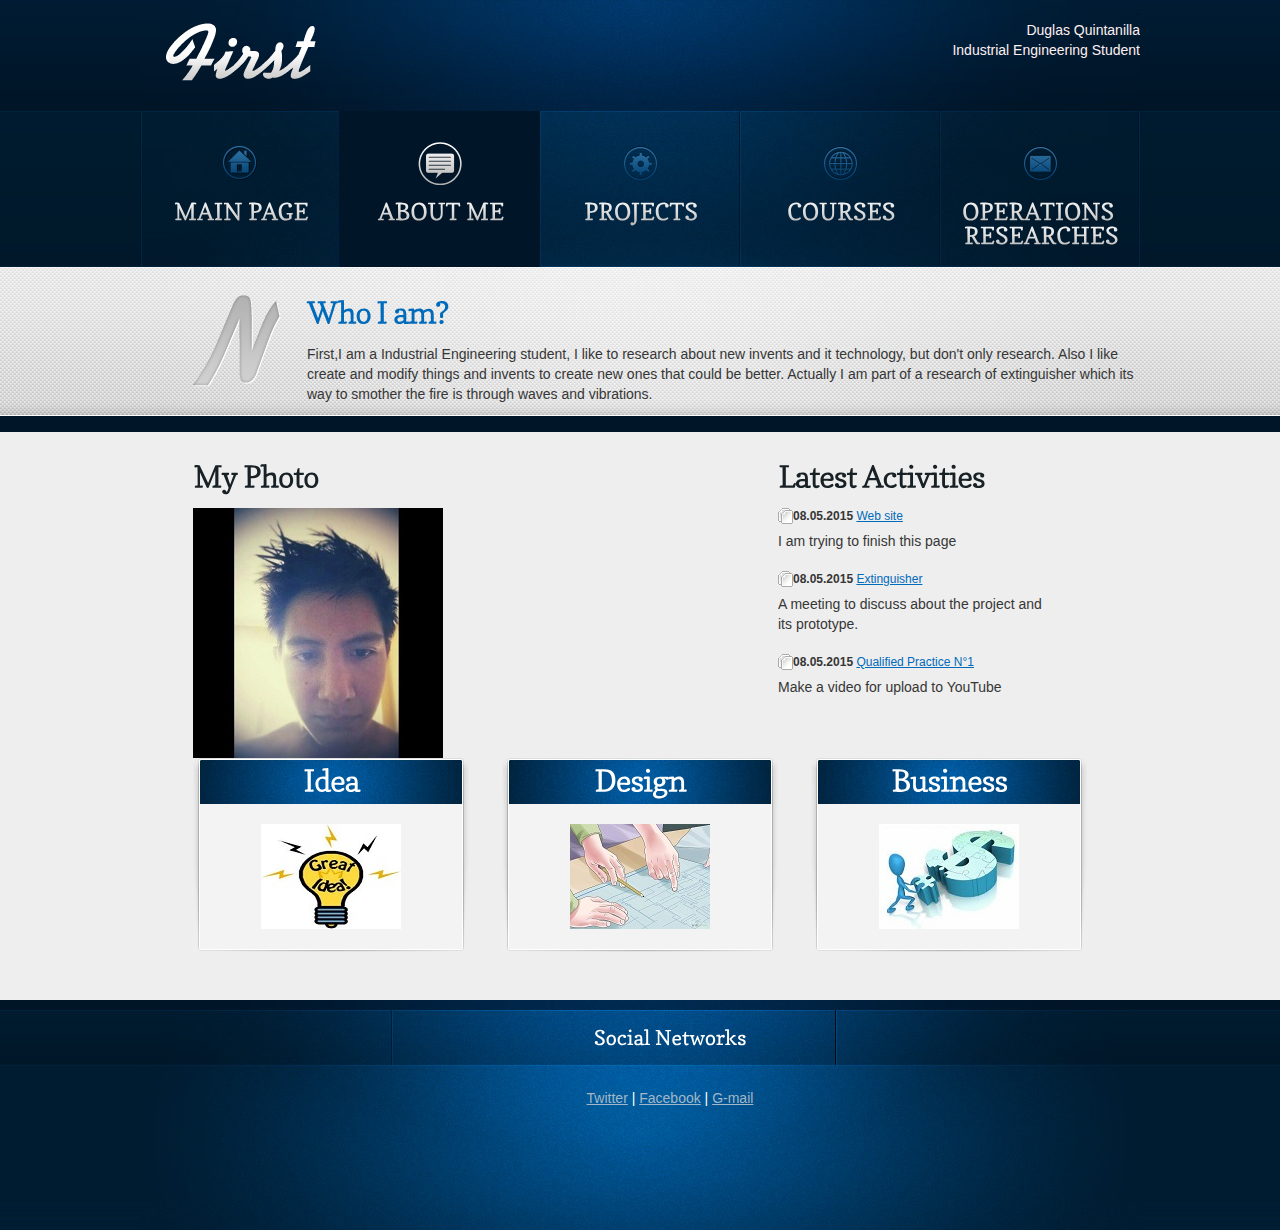
<file: site/aboutme.html>
<!DOCTYPE html>
<html lang="en">
<head>
<title>News</title>
<meta charset="utf-8">
<link rel="stylesheet" href="css/reset.css" type="text/css" media="all">
<link rel="stylesheet" href="css/layout.css" type="text/css" media="all">
<link rel="stylesheet" href="css/style.css" type="text/css" media="all">
<script type="text/javascript" src="js/jquery-1.4.2.js" ></script>
<script type="text/javascript" src="js/cufon-yui.js"></script>
<script type="text/javascript" src="js/cufon-replace.js"></script>  
<script type="text/javascript" src="js/Copse_400.font.js"></script>
<script type="text/javascript" src="js/imagepreloader.js"></script>
<script type="text/javascript">
	preloadImages([
	'images/menu1_active.gif',
	'images/menu2_active.gif',
	'images/menu3_active.gif',
	'images/menu4_active.gif',
	'images/menu5_active.gif']);
</script>
<!--[if lt IE 9]>
	<script type="text/javascript" src="http://info.template-help.com/files/ie6_warning/ie6_script_other.js"></script>
	<script type="text/javascript" src="js/html5.js"></script>
<![endif]-->
</head>
<body id="page2">
<div class="body1">
	<div class="body2">
		<div class="main">
<!-- header -->
			<header>
				<div class="wrapper">
					<h1><a href="index.html" id="logo">First</a></h1>
					<div dir="rtl">
						
							<ul id="top">
								<li dir="stl" style="color:#000f0f"> .</li>
								<li dir="stl" style="color:#FFF0F0">Duglas Quintanilla</li>
								<li style="color:#FFF0F0">Industrial Engineering Student</p></li>
							</ul>
						
					</div>
				</div>
				<nav id="menu">
					<ul>
						<li class="nav1"><a href="index.html">Main Page</a></li>
						<li class="nav2"id="active"><a href="aboutme.html">About Me</a></li>
						<li class="nav3"><a href="proyects.html">Projects</a></li>
						<li class="nav4"><a href="courses.html">Courses</a></li>
						<li class="nav5"><a href="investigation.html">Operations Researches</a></li>
				</nav>
			</header>
			</div>
		</div>
	</div>
<!-- / header -->
<!-- content -->
	<div class="body5">
		<div class="body6">
			<div class="main">
				<div class="wrapper">
					<figure class="left"><img src="images/letter2.png" alt=""></figure>
					<h2> <span>Who I am?</span></h2> First,I am a Industrial Engineering student, I like to research about new invents and it technology, but  don't only research. Also I like create and modify things and invents to create new ones that could be better. Actually I am part of a research of extinguisher which its way to smother the fire is through waves and vibrations.
				</div>
			</div>
		</div>
	</div>
	<div class="body7">
		<div class="main">
			<section id="content">
				<div class="wrapper">
					<article class="col2" class="center">
					<h2 class="">My Photo</h2>
						<img class="" src="images/duglas2.jpg">
					</article>
					<article class="col1" >
							<div class="left">
							<h2>Latest Activities</h2>
							<div class="wrapper">
								<figure class="left"><img src="images/marker_1.gif" alt=""></figure><p><span class="font1"><strong>  08.05.2015</strong>
								<a href="#">Web site</a></span>
									I am trying to finish this page</p>
								</div>
							</div>
							<div class="left">
							
							<div class="wrapper">
								<figure class="left"><img src="images/marker_1.gif" alt=""></figure><p><span class="font1"><strong>  08.05.2015</strong>
								<a href="#">Extinguisher</a></span>
									A meeting to discuss about the project and its prototype.</p>
								</div>
							</div>
							<div class="left">
							
							<div class="wrapper">
								<figure class="left"><img src="images/marker_1.gif" alt=""></figure><p><span class="font1"><strong>  08.05.2015</strong>
								<a href="#">Qualified Practice N°1</a></span>
									Make a video for upload to YouTube</p>
								</div>
							</div>
						
					</article>
				</div>
		<div class="wrapper">
				<article class="col1">
					<div class="box1"><div class="box1_bot"><div class="box1_top">
						<div class="pad"><div class="center" class="pad1">
							<h2 class="center">Idea</h2>
							<img src="images/idea.jpg">
							<div class="wrapper center">
								<!--<a href="#" class="button"><span><span>More</span></span></a> -->
							</div>
						</div></div>
					</div></div></div>
        		</article>
				<article class="col1 pad_left1">
					<div class="box1"><div class="box1_bot"><div class="box1_top">
						<div class="pad">
								<div class="center" class="pad1">
							<h2 class="center">Design</h2>
							<img src="images/build.jpg">
							<div class="wrapper center">
								<!--<a href="#"class="button"><span><span>More</span></span></a>-->
							</div>
						</div></div>
					</div></div></div>
        		</article>
				<article class="col1 pad_left1">
					<div class="box1"><div class="box1_bot"><div class="box1_top">
						<div class="pad">
								<div class="center" class="pad1">
							<h2 class="center">Business</h2>
							<img src="images/business.jpg">
							<div class="wrapper center">
								<!--<a href="#" class="button"><span><span>More</span></span></a> -->
							</div>
						</div></div>
					</div></div></div>
        		</article>
				</div>
			</section>
		</div>
	</div>
<!-- / content -->
<!-- footer -->
	<div class="body8">
	<div class="body9">
		<div class="main">
			<footer>
				<div class="center">
					
					<h3>Social Networks</h3>
					<nav>
					<ul class="list3" class="left">
						<a href="#"> Twitter</a> | <a href="https://www.facebook.com/duglasliam.quintanillavelazco">Facebook</a> | <a href="#">G-mail</a>
					</ul>
					</nav>
				</div>
				
				
			</footer>
		</div>
<!-- / footer -->
	</div>
	</div>
<script type="text/javascript"> Cufon.now(); </script>
</body>
</html>
</file>
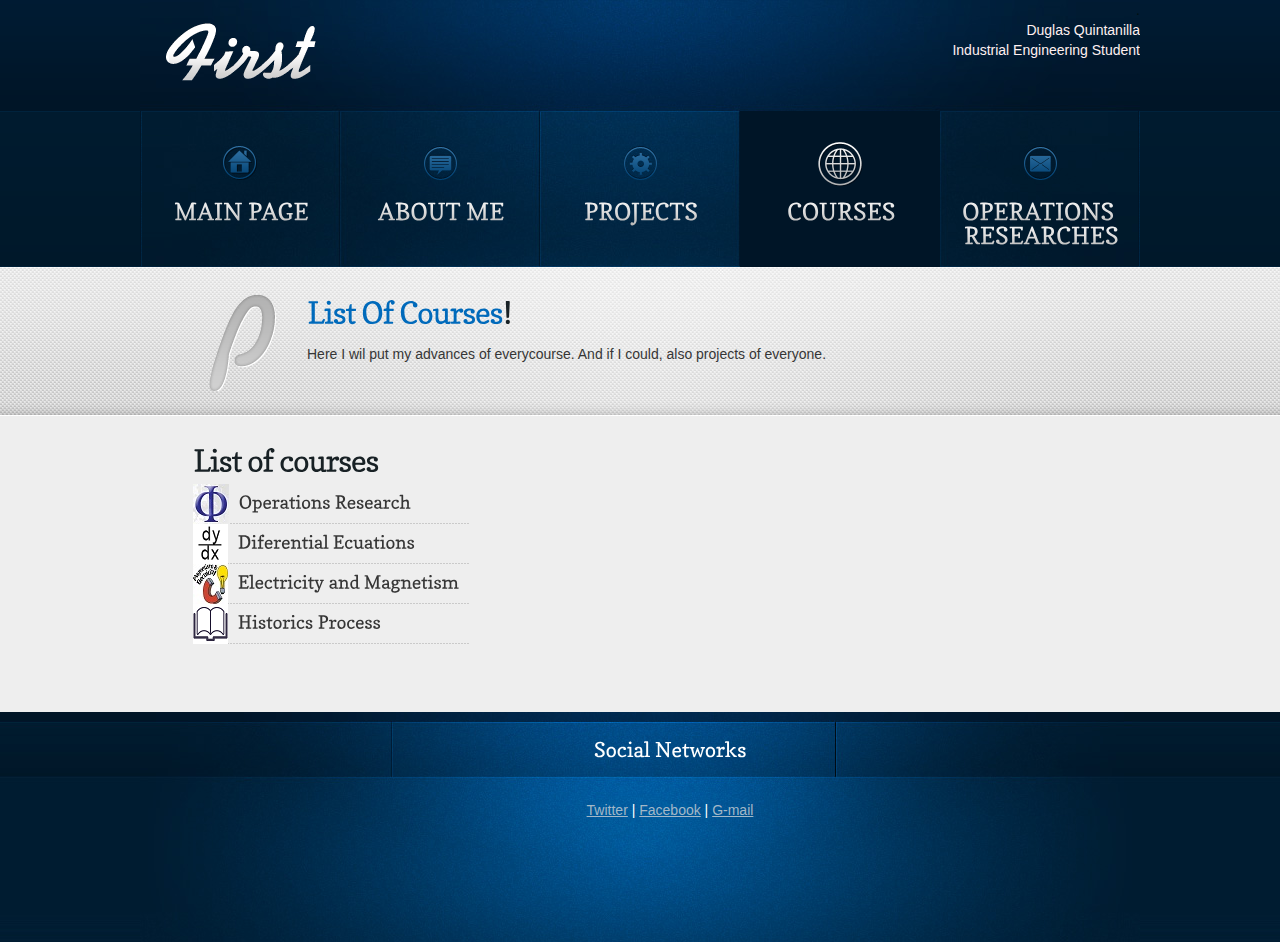
<file: site/courses.html>
<!DOCTYPE html>
<html lang="en">
<head>
<title>Products</title>
<meta charset="utf-8">
<link rel="stylesheet" href="css/reset.css" type="text/css" media="all">
<link rel="stylesheet" href="css/layout.css" type="text/css" media="all">
<link rel="stylesheet" href="css/style.css" type="text/css" media="all">
<script type="text/javascript" src="js/jquery-1.4.2.js" ></script>
<script type="text/javascript" src="js/cufon-yui.js"></script>
<script type="text/javascript" src="js/cufon-replace.js"></script>  
<script type="text/javascript" src="js/Copse_400.font.js"></script>
<script type="text/javascript" src="js/imagepreloader.js"></script>	
<script type="text/javascript">
	preloadImages([
	'images/menu1_active.gif',
	'images/menu2_active.gif',
	'images/menu3_active.gif',
	'images/menu4_active.gif',
	'images/menu5_active.gif']);
</script>
<!--[if lt IE 9]>
	<script type="text/javascript" src="http://info.template-help.com/files/ie6_warning/ie6_script_other.js"></script>
	<script type="text/javascript" src="js/html5.js"></script>
<![endif]-->
</head>
<body id="page4">
<div class="body1">
	<div class="body2">
		<div class="main">
<!-- header -->
			<header>
				<div class="wrapper">
					<h1><a href="index.html" id="logo">First</a></h1>
					<div dir="rtl">
						
							<ul id="top">
								<li dir="stl" style="color:#000f0f"> .</li>
								<li dir="stl" style="color:#FFF0F0">Duglas Quintanilla</li>
								<li style="color:#FFF0F0">Industrial Engineering Student</p></li>
							</ul>
						
					</div>
				</div>
				<nav id="menu">
					<ul>
						<li class="nav1"><a href="index.html">Main Page</a></li>
						<li class="nav2"><a href="aboutme.html">About Me</a></li>
						<li class="nav3"><a href="proyects.html">Projects</a></li>
						<li class="nav4"id="active"><a href="courses.html">Courses</a></li>
						<li class="nav5"><a href="investigation.html">Operations Researches</a></li>
					</ul>
				</nav>
			</header>
			</div>
		</div>
	</div>
<!-- / header -->
<!-- content -->
	<div class="body5">
		<div class="body6">
			<div class="main">
				<div class="wrapper">
					<figure class="left"><img src="images/letter4.png" alt=""></figure>
					<h2><span>List Of Courses</span>!</h2>Here I wil put my advances of everycourse. And if I could, also projects of everyone.
			</div>
		</div>
	</div>
	<div class="body7">
		<div class="main">
			<section id="content">
				<div class="wrapper">
					<!--<article class="col2">
						<div class="pad1">
							<h2>Our Products</h2>
							<p class="pad_bot2">Sed quia consequuntur magni dolores eosqui ratione voluptatem sequi nes ciunt neque porro quisiquam est, qui dolorem ipsum quia doloirs consectetur adipisci velit, sed quia non numquam eiusquidem rerum facilis:</p>
							<div class="wrapper line1 marg_bot1">
								<ul class="col1 list1">
									<li><a href="#">Sed ut perspiciatis unde omnis</a></li>
									<li><a href="#">Accusantium doloremque laudantium</a></li>
									<li><a href="#">Aperiam eaque ipsa quae</a></li>
									<li><a href="#">Beatae vitae dicta explicabo minima</a></li>
									<li><a href="#">Nemo enim ipsam voluptatem</a></li>
								</ul>
								<ul class="list1 pad_left1 left">
									<li><a href="#">Neque porro quisquam est qui</a></li>
									<li><a href="#">Dolorem ipsum quia dolor sit amet</a></li>
									<li><a href="#">Consectetur, adipisci velit</a></li>
									<li><a href="#">Numquam emodi tempora incidnt</a></li>
									<li><a href="#">Magnam aliquam quaerat</a></li>
								</ul>
							</div>
							At vero eos et accusamus et iusto odio dignissimos ducimus qui blanditiis praesentium voluptatum deleniti atque corrupti quos dolores et quas molestias excepturi sint occaecati cupiditate non provident, similique sunt in culpa qui officia deserunt mollitia animi, id est laborum et dolorum fuga. Et harum quidem rerum facilis est et expedita distinctio. Nam libero tempore, cum soluta nobis est eligendi optio cumque nihil impedit quo minus id quod maxime placeat facere possimus.
						</div>	
					</article>-->
					<article class="col1 pad_right1">
						<h2>List of courses</h2>
						<ul class="list2">
							<li>							
							<li><a href="#"><img src="images/io.jpg" alt="">Operations Research</a></li>
							<li><a href="#"><img src="images/ed.png" alt="">Diferential Ecuations</a></li>
							<li><a href="#"><img src="images/eym.jpg" alt="">Electricity and Magnetism</a></li>
							<li><a href="#"><img src="images/book.png" alt="">Historics Process</a></li>
							<!--<li class="bg_none"><a href="#"><img src="images/icon5.jpg" alt="">Health, safety, premises</a></li>-->
						</ul>
						<div class="box1"><div class="box1_bot"><div class="box1_top">
							<!--<div class="pad">
								<h2>Newsletter</h2>
								Sign up for weekly newsletter:
								<form id="sign_up" method="post">
									<div>
										<input type="text" class="input">
										<a href="#" onClick="document.getElementById('sign_up').submit()">Sign up</a>
									</div>
								</form>
							</div>
						</div></div></div>-->
					</article>
				</div>
			</section>
		</div>
	</div>
<!-- content -->
<!-- footer -->
	<div class="body8">
	<div class="body9">
		<div class="main">
			<footer>
				<div class="center">
					
					<h3>Social Networks</h3>
					<nav>
					<ul class="list3" class="left">
						<a href="#"> Twitter</a> | <a href="https://www.facebook.com/duglasliam.quintanillavelazco">Facebook</a> | <a href="#">G-mail</a>
					</ul>
					</nav>
				</div>
				
				
			</footer>
		</div>
<!-- / footer -->
	</div>
	</div>
<script type="text/javascript"> Cufon.now(); </script>
</body>
</html>
</file>
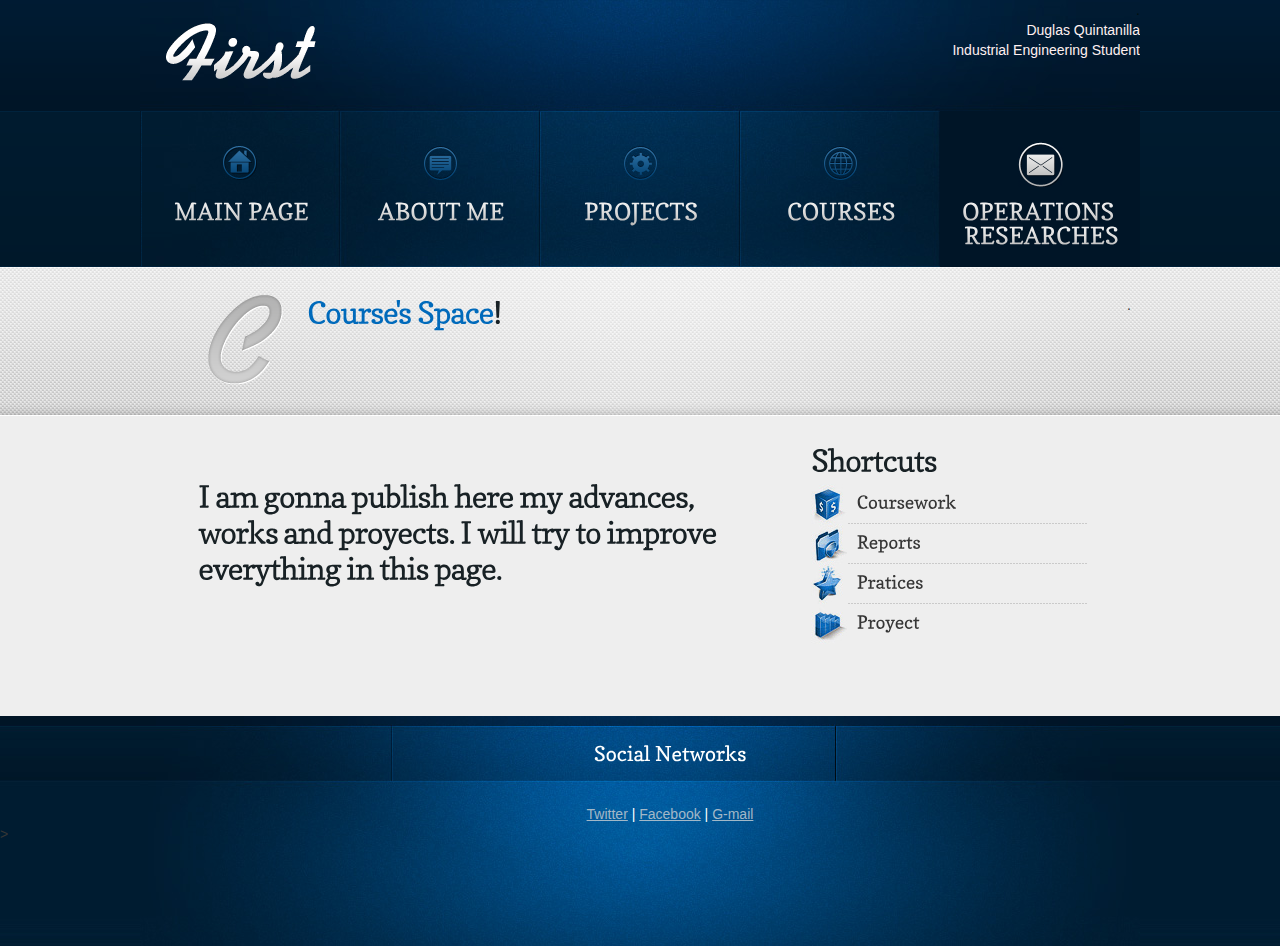
<file: site/investigation.html>
<!DOCTYPE html>
<html lang="en">
<head>
<title>Contact</title>
<meta charset="utf-8">
<link rel="stylesheet" href="css/reset.css" type="text/css" media="all">
<link rel="stylesheet" href="css/layout.css" type="text/css" media="all">
<link rel="stylesheet" href="css/style.css" type="text/css" media="all">
<script type="text/javascript" src="js/jquery-1.4.2.js" ></script>
<script type="text/javascript" src="js/cufon-yui.js"></script>
<script type="text/javascript" src="js/cufon-replace.js"></script>  
<script type="text/javascript" src="js/Copse_400.font.js"></script>
<script type="text/javascript" src="js/imagepreloader.js"></script>
<script type="text/javascript">
	preloadImages([
	'images/menu1_active.gif',
	'images/menu2_active.gif',
	'images/menu3_active.gif',
	'images/menu4_active.gif',
	'images/menu5_active.gif']);
</script>
<!--[if lt IE 9]>
	<script type="text/javascript" src="http://info.template-help.com/files/ie6_warning/ie6_script_other.js"></script>
	<script type="text/javascript" src="js/html5.js"></script>
<![endif]-->
</head>
<body id="page5">
<div class="body1">
	<div class="body2">
		<div class="main">
<!-- header -->
			<header>
				<div class="wrapper">
					<h1><a href="index.html" id="logo">First</a></h1>
					<div dir="rtl">
						
							<ul id="top">
								<li dir="stl" style="color:#000f0f"> .</li>
								<li dir="stl" style="color:#FFF0F0">Duglas Quintanilla</li>
								<li style="color:#FFF0F0">Industrial Engineering Student</p></li>
							</ul>
						
					</div>
				</div>
				<nav id="menu">
					<ul>
						<li class="nav1"><a href="index.html">Main Page</a></li>
						<li class="nav2"><a href="aboutme.html">About Me</a></li>
						<li class="nav3"><a href="proyects.html">Projects</a></li>
						<li class="nav4"><a href="courses.html">Courses</a></li>
						<li class="nav5"id="active"><a href="io.html">Operations Researches</a></li>
					</ul>
				</nav>
			</header>
			</div>
		</div>
	</div>
<!-- / header -->
<!-- content -->
	<div class="body5">
		<div class="body6">
			<div class="main">
				<div class="wrapper">
					<figure class="left"><img src="images/letter5.png" alt=""></figure>
					<h2><span>Course's Space</span>!</h2>
					.</div>
			</div>
		</div>
	</div>
	<div class="body7">
		<div class="main">
			<section id="content">
				
				<div class="wrapper">
					<article class="col2">
						<div class="pad1">
							<h2></h2>
							<form id="ContactForm" method="post">
							<h2>I am gonna publish here my advances, works and proyects. I will try to improve everything in this page.</h2>
								<!--<div>
									<div  class="wrapper">
										<strong>Name:</strong>
										<div class="bg"><input type="text" class="input" ></div>
									</div>
									<div  class="wrapper">
										<strong>Email:</strong>
										<div class="bg"><input type="text" class="input" >	</div>							
										<div class="bg"><textarea name="textarea" cols="1" rows="1"></t									</div>
									<div  class="textarea_box">
										<strong>Message:</strong>
extarea>		</div>						
									</div>
									<a href="#" class="button" onClick="document.getElementById('ContactForm').submit()"><span><span>Send</span></span></a>
									<a href="#" class="button" onClick="document.getElementById('ContactForm').reset()"><span><span>Clear</span></span></a>
								</div>-->
							</form>
						</div>	
						
					</article>
					<article class="col1 pad_left1">
						<h2>Shortcuts</h2>
						<ul class="list2">
							<li><a href="#"><img src="images/icon1.jpg" alt="">Coursework</a></li>
							<!--<li><a href="#"><img src="images/icon2.jpg" alt=""></a></li>-->
							<li><a href="#"><img src="images/icon3.jpg" alt="">Reports</a></li>
							<li><a href="#"><img src="images/icon4.jpg" alt="">Pratices</a></li>
							<li class="bg_none"><a href="#"><img src="images/icon5.jpg" alt="">Proyect</a></li>
						</ul>
						<div class="box1"><div class="box1_bot"><div class="box1_top">
							<!--<div class="pad">
								<h2>Newsletter</h2>
								Sign up for weekly newsletter:
								<form id="sign_up" method="post">
									<div>
										<input type="text" class="input">
										<a href="#" onClick="document.getElementById('sign_up').submit()">Sign up</a>
									</div>
								</form>
							</div>-->
						</div></div></div>
					</article>
				</div>
				
			</section>
		</div>
	</div>
<!-- / content -->
<!-- footer -->
	<div class="body8">
	<div class="body9">
		<div class="main">
			<footer>
				<div class="center">
					
					<h3>Social Networks</h3>
					<nav>
					<ul class="list3" class="left">
						<a href="#"> Twitter</a> | <a href="https://www.facebook.com/duglasliam.quintanillavelazco">Facebook</a> | <a href="#">G-mail</a>
					</ul>
					</nav>
				</div>
				
				
			</footer>
		</div>>
<!-- / footer -->
	</div>
	</div>
<script type="text/javascript"> Cufon.now(); </script>
</body>
</html>
</file>
<file: css/layout.css>
.col1, .col2, .col3, .cols {float:left}
.col1 {width:276px}
.col2 {width:585px}
/* index.html */
/* index-1.html */
#page2 .cols {width:525px;padding-bottom:2px}
/* index-2.html */
/* index-3.html */
/* index-4.html */
/* index-5.html */
/* index-6.html */
</file>
<file: css/style.css>
/* Getting the new tags to behave */
article, aside, audio, canvas, command, datalist, details, embed, figcaption, figure, footer, header, hgroup, keygen, meter, nav, output, progress, section, source, video {display:block}
mark, rp, rt, ruby, summary, time {display:inline}
/* Left & Right alignment */
.left {float:left}
.right {float:right}
.wrapper {width:100%;overflow:hidden}
.center {text-align:center}
body {background:#001527;border:0;font:14px Arial, Helvetica, sans-serif;color:#363636;line-height:20px}
.ic, .ic a {border:0;float:right;background:#fff;color:#f00;width:50%;line-height:10px;font-size:10px;margin:-220% 0 0 0;overflow:hidden;padding:0}
.css3{border-radius:8px;-moz-border-radius:8px;-webkit-border-radius:8px;box-shadow:0 0 4px rgba(0, 0, 0, .4);-moz-box-shadow:0 0 4px rgba(0, 0, 0, .4);-webkit-box-shadow:0 0 4px rgba(0, 0, 0, .4);behavior:url(js/PIE.htc);position:relative}
.main {margin:0 auto;width:1000px;position:relative}
.body1 {background:url(../images/bg_top_repeat.gif) top repeat-x #001527}
.body2 {background:url(../images/bg_top1.jpg) top center no-repeat}
.body3 {background:url(../images/bg_top2_repeat.jpg) top repeat-x}
.body4 {background:url(../images/bg_top2.jpg) top center no-repeat;height:379px}
.body5 {background:url(../images/bg_top3_repeat.jpg) top center repeat-x}
.body6 {background:url(../images/bg_top3.jpg) top center no-repeat;padding:28px 28px}
.body7 {background:#eeeeee}
.body8 {background:url(../images/bg_bot_repeat.jpg) top repeat-x}
.body9 {background:url(../images/bg_bot.jpg) top center no-repeat;height:230px}
/* main layout */
a {color:#006abb;text-decoration:underline;outline:none}
a:hover {text-decoration:none}
h1 {float:left;padding:21px 0 0 24px}
h2 {font-size:30px;color:#182125;line-height:1.2em;padding:26px 0 14px 0;letter-spacing:-1px}
h2 span {color:#006abb}
h3 {font-size:20px;color:#fff;line-height:1.2em;padding:24px 0 40px 0}
p {padding-bottom:20px}
/* header */
header{}
#logo {display:block;background:url(../images/logo.gif) no-repeat;width:153px;height:60px;text-indent:-9999px}
header .right{padding-right:59px;width:500px}
#top_nav {padding:25px 0 0px 0;float:right;width:500px}
#top_nav li {float:right;padding:0 7px}
#top_nav li a {font-size:10px;color:#fff;text-transform:uppercase;text-decoration:none}
#top_nav li a:hover {text-decoration:underline}
#search {background:url(../images/search.jpg) no-repeat;width:191px;height:26px;float:right;margin-top:3px}
#search .submit {float:right;background:none;height:26px;width:28px;cursor:pointer}
#search .input {float:right;width:153px;height:16px;padding:5px 0 5px 10px;font:14px Arial, Helvetica, sans-serif;color:#000;background:none}
#menu {background:url(../images/menu_border.gif) top left no-repeat;margin-top:30px}
#menu ul {background:url(../images/menu_border.gif) top right no-repeat;width:100%;overflow:hidden}
#menu li {float:left;padding-left:2px}
#menu li a {display:block;height:66px;width:198px;font-size:24px;padding-top:90px;text-align:center;text-decoration:none;text-transform:uppercase}
#menu li a:hover, #menu #menu_active a{}
.nav1 {background:url(../images/menu1.gif) center 35px no-repeat}
.nav2 {background:url(../images/menu2.gif) center 35px no-repeat}
.nav3 {background:url(../images/menu3.gif) center 35px no-repeat}
.nav4 {background:url(../images/menu4.gif) center 35px no-repeat}
.nav5 {background:url(../images/menu5.gif) center 35px no-repeat}
.nav1:hover, .nav1#active {background:url(../images/menu1_active.gif) center 31px no-repeat #001527}
.nav2:hover, .nav2#active {background:url(../images/menu2_active.gif) center 31px no-repeat #001527}
.nav3:hover, .nav3#active {background:url(../images/menu3_active.gif) center 31px no-repeat #001527}
.nav4:hover, .nav4#active {background:url(../images/menu4_active.gif) center 31px no-repeat #001527}
.nav5:hover, .nav5#active {background:url(../images/menu5_active.gif) center 31px no-repeat #001527}
.slogan {background:url(../images/text.gif) center 108px no-repeat;height:141px;overflow:hidden;position:relative;padding-top:108px}
.slogan a {margin-top:64px}
/* The Nivo Slider styles */
#slider {height:141px;position:absolute !important;top:0;width:981px;left:82px;top:108px}
.nivoSlider {position:absolute}
.nivoSlider img {top:0px;left:0px}
/* If an image is wrapped in a link */
.nivoSlider a.nivo-imageLink {position:absolute;top:0px;left:0px;width:100%;height:100%;border:0;padding:0;margin:0;z-index:60;display:none}
/* The slices in the Slider */
.nivo-slice {display:block;position:absolute;z-index:50;height:100%}
/* Direction nav styles (e.g. Next & Prev) */
.nivo-directionNav a {position:absolute;margin-top:63px;z-index:99;cursor:pointer;text-indent:-9999px;width:21px;height:33px}
.nivo-prevNav {left:-22px; display:block;background:url(../images/marker_left.jpg) no-repeat}
.nivo-nextNav {right:123px;background:url(../images/marker_right.jpg) no-repeat}
.nivo-prevNav:hover {background:url(../images/marker_left_active.jpg) no-repeat}
.nivo-nextNav:hover {background:url(../images/marker_right_active.jpg) no-repeat}
/* content */
#content {width:100%;overflow:hidden;padding:33px 0 48px 53px}
.body6 figure {padding-left:58px}
#page2 .body6 figure {padding-left:53px}
#page2 #content, #page3 #content, #page4 #content, #page5 #content {padding-top:0}
#page3 #content {padding-bottom:37px}
#page2 .col2 figure {margin-right:10px}
#page4 .body6 {padding-bottom:25px}
#page4 .marg_bot1 {margin-bottom:14px}
#page4 #content {padding-bottom:44px}
.body6 h2 {padding:0 0 14px 0;margin-top:-1px;letter-spacing:-1px;float:left;width:820px}
.pad_left1 {padding-left:33px}
.pad1 {padding:0 5px}
.pad_bot1 {padding-bottom:10px}
.pad_bot2 {padding-bottom:15px}
.marg_bot1 {margin-bottom:20px}
.box1 {background:url(../images/box_repeat.gif) center repeat-y} 
.box1_bot {background:url(../images/box_bot.gif) center bottom no-repeat}
.box1_top {background:url(../images/box_top.jpg) center top no-repeat;width:100%}
.box1 .pad {padding:0 26px;padding-bottom:23px}
.box1 h2 {font-size:24px;line-height:1.2em;color:#fff;padding:10px 0 22px 0}
.box1 h2.center {font-size:30px;line-height:1.2em;padding:4px 0 26px 0;letter-spacing:-1px}
.box1 .button {background:url(../images/button2_bg.gif) top repeat-x}
.box1 .button span {background:url(../images/button2_left.gif) top left no-repeat}
.box1 .button span span {background:url(../images/button2_right.gif) top right no-repeat}
.box2 {background:url(../images/box2_repeat.gif) left repeat-y;margin-bottom:11px} 
.box2_top {background:url(../images/box2_top.gif) left top no-repeat}
.box2_bot {background:url(../images/box2_bot.gif) left bottom no-repeat;width:100%}
.box2 .pad {padding:15px 25px 13px}
.box2 figure {margin-right:10px}
.box2 a {display:block;margin-bottom:5px;text-decoration:none;margin-top:-2px}
.box2 a:hover {text-decoration:underline}
.box2 .cols {width:490px}
.button {background:url(../images/button1_bg.gif) top repeat-x;display:inline-block;font-size:20px;color:#363636;line-height:34px;text-decoration:none}
.button span {display:block;background:url(../images/button1_left.gif) top left no-repeat}
.button span span {padding:0 40px;background:url(../images/button1_right.gif) top right no-repeat;height:39px}
.button:hover {color:#006abb} 
.font1 {font-size:12px;display:block;padding-bottom:5px;margin-top:-2px}
.line1 {background:url(../images/line_ver1.gif) 285px 0 repeat-y}
.list1 li {line-height:30px}
.list1 li a {padding-left:25px;background:url(../images/marker_1.gif) 0 8px no-repeat;display:inline-block}
.list2 {margin-top:-8px;padding-bottom:24px}
.list2 li {line-height:37px;background:url(../images/line_hor1.gif) bottom repeat-x}
.list2 .bg_none {background:none}
.list2 li a {font-size:18px;color:#363636;text-decoration:none}
.list2 li a:hover {color:#006abb}
.list2 li img {margin-right:10px}
.list3 li {line-height:25px}
.list3 li a {text-decoration:none;padding-left:14px;background:url(../images/marker_2.gif) 0 5px no-repeat}
.list3 li a:hover {text-decoration:underline}
/* footer */
footer {padding:0 0 0 60px;color:#fff}
footer a {color:#a2b8c8}
footer p {padding-bottom:15px}
.col_1 {width:190px;float:left}
.col_2 {width:413px;float:left}
.col_3 {width:230px;float:left;padding-left:8px}
#footer_logo {display:block;margin:15px 0 36px 64px;background:url(../images/footer_logo.gif) no-repeat;width:98px;height:39px;text-indent:-9999px}
/* forms */
#ContactForm {margin-top:-4px;line-height:26px}
#ContactForm strong {float:left;width:70px;font-weight:normal}
#ContactForm .wrapper {min-height:30px}
#ContactForm .bg {background:url(../images/input2.gif) no-repeat;float:left}
#ContactForm .textarea_box {min-height:260px}
#ContactForm .textarea_box .bg {background:url(../images/textarea.gif) no-repeat;float:left}
#ContactForm a span span {padding:0}
#ContactForm a {margin-right:20px;float:right;width:110px;text-align:center}
#ContactForm .input {width:277px;height:17px;background:none;padding:6px 10px;color:#000;font:14px Arial, Helvetica, sans-serif}
#ContactForm textarea {overflow:auto;width:464px;height:228px;background:none;padding:6px 10px;color:#000;font:14px Arial, Helvetica, sans-serif;margin:0}
#sign_up {width:100%;height:29px;overflow:hidden;padding-top:7px}
#sign_up .input {float:left;background:url(../images/input.gif) no-repeat;width:120px;height:17px;padding:6px 10px;font:14px Arial, Helvetica, sans-serif;color:#000;margin-right:7px}
#sign_up a {font-size:16px;float:left;background:url(../images/sign_up.gif) no-repeat;width:77px;text-align:center;line-height:24px;height:29px;color:#363636;text-decoration:none}
#sign_up a:hover {color:#006abb}
#sign_up{}
</file>
<file: site/css/layout.css>
.col1, .col2, .col3, .cols {float:left}
.col1 {width:276px}
.col2 {width:585px}
/* index.html */
/* index-1.html */
#page2 .cols {width:525px;padding-bottom:2px}
/* index-2.html */
/* index-3.html */
/* index-4.html */
/* index-5.html */
/* index-6.html */
</file>
<file: site/css/style.css>
/* Getting the new tags to behave */
article, aside, audio, canvas, command, datalist, details, embed, figcaption, figure, footer, header, hgroup, keygen, meter, nav, output, progress, section, source, video {display:block}
mark, rp, rt, ruby, summary, time {display:inline}
/* Left & Right alignment */
.left {float:left}
.right {float:right}
.wrapper {width:100%;overflow:hidden}
.center {text-align:center}
body {background:#001527;border:0;font:14px Arial, Helvetica, sans-serif;color:#363636;line-height:20px}
.ic, .ic a {border:0;float:right;background:#fff;color:#f00;width:50%;line-height:10px;font-size:10px;margin:-220% 0 0 0;overflow:hidden;padding:0}
.css3{border-radius:8px;-moz-border-radius:8px;-webkit-border-radius:8px;box-shadow:0 0 4px rgba(0, 0, 0, .4);-moz-box-shadow:0 0 4px rgba(0, 0, 0, .4);-webkit-box-shadow:0 0 4px rgba(0, 0, 0, .4);behavior:url(js/PIE.htc);position:relative}
.main {margin:0 auto;width:1000px;position:relative}
.body1 {background:url(../images/bg_top_repeat.gif) top repeat-x #001527}
.body2 {background:url(../images/bg_top1.jpg) top center no-repeat}
.body3 {background:url(../images/bg_top2_repeat.jpg) top repeat-x}
.body4 {background:url(../images/bg_top2.jpg) top center no-repeat;height:379px}
.body5 {background:url(../images/bg_top3_repeat.jpg) top center repeat-x}
.body6 {background:url(../images/bg_top3.jpg) top center no-repeat;padding:28px 28px}
.body7 {background:#eeeeee}
.body8 {background:url(../images/bg_bot_repeat.jpg) top repeat-x}
.body9 {background:url(../images/bg_bot.jpg) top center no-repeat;height:230px}
/* main layout */
a {color:#006abb;text-decoration:underline;outline:none}
a:hover {text-decoration:none}
h1 {float:left;padding:21px 0 0 24px}
h2 {font-size:30px;color:#182125;line-height:1.2em;padding:26px 0 14px 0;letter-spacing:-1px}
h2 span {color:#006abb}
h3 {font-size:20px;color:#fff;line-height:1.2em;padding:24px 0 40px 0}
p {padding-bottom:20px}
/* header */
header{}
#logo {display:block;background:url(../images/logo.gif) no-repeat;width:153px;height:60px;text-indent:-9999px}
header .right{padding-right:59px;width:500px}
#top_nav {padding:25px 0 0px 0;float:right;width:500px}
#top_nav li {float:right;padding:0 7px}
#top_nav li a {font-size:10px;color:#fff;text-transform:uppercase;text-decoration:none}
#top_nav li a:hover {text-decoration:underline}
#search {background:url(../images/search.jpg) no-repeat;width:191px;height:26px;float:right;margin-top:3px}
#search .submit {float:right;background:none;height:26px;width:28px;cursor:pointer}
#search .input {float:right;width:153px;height:16px;padding:5px 0 5px 10px;font:14px Arial, Helvetica, sans-serif;color:#000;background:none}
#menu {background:url(../images/menu_border.gif) top left no-repeat;margin-top:30px}
#menu ul {background:url(../images/menu_border.gif) top right no-repeat;width:100%;overflow:hidden}
#menu li {float:left;padding-left:2px}
#menu li a {display:block;height:66px;width:198px;font-size:24px;padding-top:90px;text-align:center;text-decoration:none;text-transform:uppercase}
#menu li a:hover, #menu #menu_active a{}
.nav1 {background:url(../images/menu1.gif) center 35px no-repeat}
.nav2 {background:url(../images/menu2.gif) center 35px no-repeat}
.nav3 {background:url(../images/menu3.gif) center 35px no-repeat}
.nav4 {background:url(../images/menu4.gif) center 35px no-repeat}
.nav5 {background:url(../images/menu5.gif) center 35px no-repeat}
.nav1:hover, .nav1#active {background:url(../images/menu1_active.gif) center 31px no-repeat #001527}
.nav2:hover, .nav2#active {background:url(../images/menu2_active.gif) center 31px no-repeat #001527}
.nav3:hover, .nav3#active {background:url(../images/menu3_active.gif) center 31px no-repeat #001527}
.nav4:hover, .nav4#active {background:url(../images/menu4_active.gif) center 31px no-repeat #001527}
.nav5:hover, .nav5#active {background:url(../images/menu5_active.gif) center 31px no-repeat #001527}
.slogan {background:url(../images/text.gif) center 108px no-repeat;height:141px;overflow:hidden;position:relative;padding-top:108px}
.slogan a {margin-top:64px}
/* The Nivo Slider styles */
#slider {height:141px;position:absolute !important;top:0;width:981px;left:82px;top:108px}
.nivoSlider {position:absolute}
.nivoSlider img {top:0px;left:0px}
/* If an image is wrapped in a link */
.nivoSlider a.nivo-imageLink {position:absolute;top:0px;left:0px;width:100%;height:100%;border:0;padding:0;margin:0;z-index:60;display:none}
/* The slices in the Slider */
.nivo-slice {display:block;position:absolute;z-index:50;height:100%}
/* Direction nav styles (e.g. Next & Prev) */
.nivo-directionNav a {position:absolute;margin-top:63px;z-index:99;cursor:pointer;text-indent:-9999px;width:21px;height:33px}
.nivo-prevNav {left:-22px; display:block;background:url(../images/marker_left.jpg) no-repeat}
.nivo-nextNav {right:123px;background:url(../images/marker_right.jpg) no-repeat}
.nivo-prevNav:hover {background:url(../images/marker_left_active.jpg) no-repeat}
.nivo-nextNav:hover {background:url(../images/marker_right_active.jpg) no-repeat}
/* content */
#content {width:100%;overflow:hidden;padding:33px 0 48px 53px}
.body6 figure {padding-left:58px}
#page2 .body6 figure {padding-left:53px}
#page2 #content, #page3 #content, #page4 #content, #page5 #content {padding-top:0}
#page3 #content {padding-bottom:37px}
#page2 .col2 figure {margin-right:10px}
#page4 .body6 {padding-bottom:25px}
#page4 .marg_bot1 {margin-bottom:14px}
#page4 #content {padding-bottom:44px}
.body6 h2 {padding:0 0 14px 0;margin-top:-1px;letter-spacing:-1px;float:left;width:820px}
.pad_left1 {padding-left:33px}
.pad1 {padding:0 5px}
.pad_bot1 {padding-bottom:10px}
.pad_bot2 {padding-bottom:15px}
.marg_bot1 {margin-bottom:20px}
.box1 {background:url(../images/box_repeat.gif) center repeat-y} 
.box1_bot {background:url(../images/box_bot.gif) center bottom no-repeat}
.box1_top {background:url(../images/box_top.jpg) center top no-repeat;width:100%}
.box1 .pad {padding:0 26px;padding-bottom:23px}
.box1 h2 {font-size:24px;line-height:1.2em;color:#fff;padding:10px 0 22px 0}
.box1 h2.center {font-size:30px;line-height:1.2em;padding:4px 0 26px 0;letter-spacing:-1px}
.box1 .button {background:url(../images/button2_bg.gif) top repeat-x}
.box1 .button span {background:url(../images/button2_left.gif) top left no-repeat}
.box1 .button span span {background:url(../images/button2_right.gif) top right no-repeat}
.box2 {background:url(../images/box2_repeat.gif) left repeat-y;margin-bottom:11px} 
.box2_top {background:url(../images/box2_top.gif) left top no-repeat}
.box2_bot {background:url(../images/box2_bot.gif) left bottom no-repeat;width:100%}
.box2 .pad {padding:15px 25px 13px}
.box2 figure {margin-right:10px}
.box2 a {display:block;margin-bottom:5px;text-decoration:none;margin-top:-2px}
.box2 a:hover {text-decoration:underline}
.box2 .cols {width:490px}
.button {background:url(../images/button1_bg.gif) top repeat-x;display:inline-block;font-size:20px;color:#363636;line-height:34px;text-decoration:none}
.button span {display:block;background:url(../images/button1_left.gif) top left no-repeat}
.button span span {padding:0 40px;background:url(../images/button1_right.gif) top right no-repeat;height:39px}
.button:hover {color:#006abb} 
.font1 {font-size:12px;display:block;padding-bottom:5px;margin-top:-2px}
.line1 {background:url(../images/line_ver1.gif) 285px 0 repeat-y}
.list1 li {line-height:30px}
.list1 li a {padding-left:25px;background:url(../images/marker_1.gif) 0 8px no-repeat;display:inline-block}
.list2 {margin-top:-8px;padding-bottom:24px}
.list2 li {line-height:37px;background:url(../images/line_hor1.gif) bottom repeat-x}
.list2 .bg_none {background:none}
.list2 li a {font-size:18px;color:#363636;text-decoration:none}
.list2 li a:hover {color:#006abb}
.list2 li img {margin-right:10px}
.list3 li {line-height:25px}
.list3 li a {text-decoration:none;padding-left:14px;background:url(../images/marker_2.gif) 0 5px no-repeat}
.list3 li a:hover {text-decoration:underline}
/* footer */
footer {padding:0 0 0 60px;color:#fff}
footer a {color:#a2b8c8}
footer p {padding-bottom:15px}
.col_1 {width:190px;float:left}
.col_2 {width:413px;float:left}
.col_3 {width:230px;float:left;padding-left:8px}
#footer_logo {display:block;margin:15px 0 36px 64px;background:url(../images/footer_logo.gif) no-repeat;width:98px;height:39px;text-indent:-9999px}
/* forms */
#ContactForm {margin-top:-4px;line-height:26px}
#ContactForm strong {float:left;width:70px;font-weight:normal}
#ContactForm .wrapper {min-height:30px}
#ContactForm .bg {background:url(../images/input2.gif) no-repeat;float:left}
#ContactForm .textarea_box {min-height:260px}
#ContactForm .textarea_box .bg {background:url(../images/textarea.gif) no-repeat;float:left}
#ContactForm a span span {padding:0}
#ContactForm a {margin-right:20px;float:right;width:110px;text-align:center}
#ContactForm .input {width:277px;height:17px;background:none;padding:6px 10px;color:#000;font:14px Arial, Helvetica, sans-serif}
#ContactForm textarea {overflow:auto;width:464px;height:228px;background:none;padding:6px 10px;color:#000;font:14px Arial, Helvetica, sans-serif;margin:0}
#sign_up {width:100%;height:29px;overflow:hidden;padding-top:7px}
#sign_up .input {float:left;background:url(../images/input.gif) no-repeat;width:120px;height:17px;padding:6px 10px;font:14px Arial, Helvetica, sans-serif;color:#000;margin-right:7px}
#sign_up a {font-size:16px;float:left;background:url(../images/sign_up.gif) no-repeat;width:77px;text-align:center;line-height:24px;height:29px;color:#363636;text-decoration:none}
#sign_up a:hover {color:#006abb}
#sign_up{}
</file>
<file: familiar_423/style.css>
/*
Design by Free CSS Templates
http://www.freecsstemplates.org
Released for free under a Creative Commons Attribution 2.5 License
*/

body {
	margin-top: 80px;
	padding: 0;
	background: #000000 url(images/img01.gif) repeat-x center top;
	font-family: Arial, Helvetica, sans-serif;
	font-size: 12px;
	color: #8A8A8A;
}

h1, h2, h3 {
	margin: 0;
	text-transform: uppercase;
	font-weight: normal;
	color: #549900;
}

h1 { font-size: 44px; }

h2 { font-size: 18px; }

h3 { }

p, ul, ol {
	margin-top: 0;
	line-height: 240%;
	text-align: justify;
}

ul, ol { }

blockquote { }

a { color: #639CBF; }

a:hover { text-decoration: none; }

a img {
	border: none;
}

img.left {
	float: left;
	margin: 7px 30px 0 0;
}

img.right {
	float: right;
	margin: 7px 0 0 30px;
}

hr { display: none; }

.list1 {
}

.list1 li {
	float: left;
	line-height: normal;
}

.list1 li img {
	margin: 0 30px 30px 0;
}

.list1 li.alt img {
	margin-right: 0;
}

#wrapper {
}

/* Header */

#header-wrapper {
}

#header {
	width: 940px;
	height: 46px;
	margin: 0 auto;
	padding: 0px 10px;
	background: #000000;
	border-bottom: 3px solid #262626;
}

/* Menu */

#menu {
	float: left;
	width: 680px;
	height: 46px;
}

#menu ul {
	margin: 0;
	padding: 0px 0px 0px 0px;
	list-style: none;
	line-height: normal;
}

#menu li {
	display: block;
	float: left;
}

#menu a {
	display: block;
	float: left;
	height: 32px;
	padding: 14px 20px 0px 20px;
	text-decoration: none;
	text-align: center;
	text-transform: capitalize;
	font-family: Arial, Helvetica, sans-serif;
	font-size: 12px;
	font-weight: bold;
	color: #FFFFFF;
}

#menu a:hover { 
	background: #262626;
	text-decoration: none; 
}

#menu .current_page_item a {
	background: #262626;
}

#menu .first {
}
/* Search */

#search {
	float: right;
	width: 240px;
	padding: 10px 10px 0px 0px;
}

#search form {
	float: right;
	margin: 0;
	padding: 4px 0px 0 0;
}

#search fieldset {
	margin: 0;
	padding: 0;
	border: none;
}

#search input {
	float: left;
	font: 12px Georgia, "Times New Roman", Times, serif;
}

#search-text {
	width: 150px;
	height: 18px;
	padding: 3px 0 0 5px;
	border: 1px solid #333333;
	background: #ECF9E4;
	color: #000000;
}

#search-submit {
	height: 21px;
	margin-left: 10px;
	padding: 0px 5px;
	background: #2A4345;
	border: 1px solid #5F817E;
	color: #FFFFFF;
}

/* Page */

#page {
	width: 900px;
	margin: 0 auto;
	padding: 40px 30px 0px 30px;
	background: #000000;
}


/** LOGO */

#logo {
	width: 960px;
	height: 94px;
	margin: 0 auto;
}

#logo h1, #logo p {
	margin: 0px;
	line-height: normal;
	text-transform: lowercase;
	font-weight: normal;
	color: #FFFFFF;
}

#logo p {
	margin-top: -4px;
	text-transform: lowercase;
	font-size: 13px;
	color: #639CBF;
}

#logo h1 {
	padding-top: 10px;
	font-size: 48px;
}

#logo a {
	text-decoration: none;
	color: #639CBF;
}

#logo h1 a {
	text-decoration: none;
	color: #FFFFFF;
}


#banner {
	padding-bottom: 20px;
}

/* Content */

#content {
	float: left;
	width: 610px;
}

/* Post */

.post {
	margin-bottom: 45px;
}

.post .title {
	height: 44px;
}

.post .title a {
	text-decoration: none;
	text-transform: capitalize;
	font-size: 30px;
	color: #FFFFFF;
}

.post .date {
}

.post .meta {
	height: 32px;
	margin-top: -10px;
	margin-left: 2px;
	padding: 4px 30px 2px 0px;
	font-family: Arial, Helvetica, sans-serif;
	font-weight: normal;
	font-size: 10px;
	color: #66665E;
}

.post .meta span {
	display: block;
	margin-top: -10px;
}

.post .meta a { }

.post .entry {
	border-top: 1px solid #2B2B2B;
	padding: 10px 0px;
}

.post .links {
	background: #2A4345;
	border: 1px solid #5F817E;
}

.post .links {
	display: block;
	width: 120px;
	height: 18px;
	margin: 0px 0px 4px 0px; 
	padding: 3px 0px 0px 40px;
	text-decoration: none;
	font-family: Arial, Helvetica, sans-serif;
	font-size: 11px;
	text-decoration: none;
	font-weight: bold;
	color: #FFFFFF;
}

.post .comments {
	display: block;
	width: 120px;
	height: 18px;
	margin: 0px; 
	padding: 3px 0px 0px 40px;
	background: #2A4345;
	border: 1px solid #5F817E;
	text-decoration: none;
	font-family: Arial, Helvetica, sans-serif;
	font-size: 11px;
	text-decoration: none;
	font-weight: bold;
	color: #FFFFFF;
}

/* Sidebar */

#sidebar {
	float: right;
	width: 240px;
	font-family: Arial, Helvetica, sans-serif;
	font-size: 12px;
}

#sidebar ul {
	margin: 0;
	padding: 0;
	list-style: none;
	line-height: normal;
}

#sidebar li {
	margin-bottom: 30px;
	padding: 0 0 10px 0px;
}

#sidebar li ul {
	margin: 0px 0px;
}

#sidebar li li {
	margin: 0;
	padding: 10px 0px;
	background: url(images/img03.gif) no-repeat left 16px;
}

#sidebar li li a {
	padding: 0px 0px 0px 20px;
	font-weight: normal;
}

#sidebar li li a:hover {
	color: #EB5716;
}

#sidebar p {
	margin: 0;
	padding: 0px 14px;
}

#sidebar h2 {
	height: 30px;
	margin: 0 0 10px 0px;
	padding: 6px 0 2px 0px;
	text-transform: capitalize;
	font-size: 18px;
	font-weight: normal;
	color: #FFFFFF;
}


#sidebar p {
	line-height: 200%;
}

#sidebar a {
	text-align: left;
	text-decoration: none;
	font-weight: bold;
}

/* Calendar */

#calendar {
}

#calendar caption {
	padding-bottom: 5px;
	font-weight: bold;
}

#calendar table {
	width: 100%;
	border-collapse: collapse;
	border-bottom: 1px solid #24130F;
	border-left: 1px solid #24130F;
	border-right: 1px solid #24130F;
}

#calendar thead th {
	padding: 5px 0;
	text-align: center;
	border-top: 1px solid #24130F;
	border-left: 1px solid #24130F;
	background: #24130F;
}

#calendar tbody td {
	padding: 5px 0;
	text-align: center;
	border-top: 1px solid #24130F;
	border-left: 1px solid #24130F;
	border-bottom: 1px solid #24130F;
}

#calendar tfoot td {
	padding: 5px;
	border-left: 1px solid #24130F;
	border-bottom: 1px solid #24130F;
}

#calendar tfoot #next {
	border-top: 1px solid #24130F;
	text-align: right;
}

#calendar tfoot #prev {
	border-top: 1px solid #24130F;
}

#calendar .pad {
	border-bottom: 1px solid #24130F;
}

#calendar #today {
	background: #24130F;
}

/* Footer */

#footer {
	width: 960px;
	height: 100px;
	margin: 0 auto;
	padding: 0;
	border-top: 1px solid #2B2B2B;
}

#footer-bgcontent {
}

#footer p {
	margin: 0;
	padding: 30px 0px 0px 0px;
	text-align: center;
	line-height: normal;
	text-transform: uppercase;
	font-size: 10px;
}

#footer a {
}
</file>
<file: html5up-striped/css/style-desktop.css>
/*
	Striped by HTML5 UP
	html5up.net | @n33co
	Free for personal and commercial use under the CCA 3.0 license (html5up.net/license)
*/

/*********************************************************************************/
/* Basic                                                                         */
/*********************************************************************************/

	body
	{
		height: 100%;
	}
	
	body,input,textarea,select
	{
		line-height: 1.75em;
	}

	h2
	{
		font-size: 1.2em;
	}

	h3, h4, h5, h6
	{
		font-size: 1em;
	}

	/* Button */

		input[type="button"],
		input[type="submit"],
		input[type="reset"],
		.button
		{
			display: inline-block;
			padding: 0.5em 2em 0.5em 2em;
		}
		
			input[type="button"].small,
			input[type="submit"].small,
			input[type="reset"].small,
			.button.small
			{
				font-size: 0.85em;
				padding: 0.35em 1.5em 0.35em 1.5em;
			}
		
			input[type="button"].big,
			input[type="submit"].big,
			input[type="reset"].big,
			.button.big
			{
				font-size: 1.25em;
				padding: 0.75em 2em 0.75em 2em;
			}
		
			input[type="button"].huge,
			input[type="submit"].huge,
			input[type="reset"].huge,
			.button.huge
			{
				font-size: 1.5em;
				padding: 0.75em 2em 0.75em 2em;
			}

	/* Pagination */

		.pagination
		{
			padding: 3em 0 0 0;
		}

			.pagination .pages
			{
			}

			.pagination .previous
			{
				margin-right: 0.6em;
			}

			.pagination .next
			{
				margin-left: 0.2em;
			}

			.pagination .pages a
			{
				width: 2.75em;
				height: 2.75em;
				line-height: 2.75em;
			}
			
			.pagination .button
			{
				height: 2.75em;
				padding-top: 0;
				padding-bottom: 0;
				line-height: 2.75em;
			}

	/* Box */

		.box
		{
		}

			.box.post
			{
			}

				.box.post .info
				{
				}

					.box.post .info .stats
					{
					}
					
						.box.post .info .stats li a
						{
							border-radius: 0.4em;
							opacity: 0.5;
							-moz-transition: opacity .25s ease-in-out, background-color .25s ease-in-out;
							-webkit-transition: opacity .25s ease-in-out, background-color .25s ease-in-out;
							-o-transition: opacity .25s ease-in-out, background-color .25s ease-in-out;
							-ms-transition: opacity .25s ease-in-out, background-color .25s ease-in-out;
							transition: opacity .25s ease-in-out, background-color .25s ease-in-out;
						}

							.box.post .info .stats li:hover a
							{
								background-color: #f4f4f4;
								opacity: 1.0;
							}
		
/*********************************************************************************/
/* Logo                                                                          */
/*********************************************************************************/

	#logo
	{
		font-family: 'Open Sans Condensed', sans-serif;
		font-weight: 700;
		font-size: 2em;
		letter-spacing: 0.1em;
	}
	
		#logo a
		{
			display: block;
			background-color: #c94663;
			background-image: url('images/bg01.png');
			padding: 0.875em 0.25em;
			border-radius: 0.2em;
			text-align: center;
			box-shadow: inset 0px 0px 0px 1px rgba(255,255,255,0.15), 0 0.025em 0.15em 0em rgba(0,0,0,0.25);
			text-decoration: none;
			color: #fff;
		}

/*********************************************************************************/
/* Content                                                                       */
/*********************************************************************************/
		
	#content
	{
		box-shadow: 0 0 0.25em 0em rgba(0,0,0,0.25);
	}

		#content > .inner
		{
			/*
				This sets an upper limit on your page content to prevent it
				from looking insane on really wide displays. It's currently set
				to the width of the sample post images, but you can change it to
				whatever you like (or remove it entirely).
			*/
			max-width: 1038px;
			padding-bottom: 2em;
		}

/*********************************************************************************/
/* Sidebar                                                                       */
/*********************************************************************************/
		
	#sidebar
	{
		position: absolute;
		top: 0;
		padding: 3em 1.35em 1em 1.15em;
		width: 14em; /* = whatever you want */
		background: #364050 url('images/bg01.png');
		box-shadow: inset -0.1em 0em 0.35em 0em rgba(0,0,0,0.15);
	}

		body.left-sidebar #sidebar
		{
			left: 0;
		}
	
		body.right-sidebar #sidebar
		{
			right: 0;
		}

/*********************************************************************************/
/* Copyright                                                                     */
/*********************************************************************************/

	#copyright
	{
		margin: 2em 0 0 0;
		text-align: center;
	}

		#copyright p
		{
			font-size: 0.8em;
			line-height: 2em;
		}
	
		#copyright:before
		{
			height: 0.5em;
			margin: 0 0 2em 0;
		}
</file>
<file: html5up-striped/css/style-wide.css>
/*
	Striped by HTML5 UP
	html5up.net | @n33co
	Free for personal and commercial use under the CCA 3.0 license (html5up.net/license)
*/

/*********************************************************************************/
/* Basic                                                                         */
/*********************************************************************************/

	body
	{
		min-width: 1200px;
	}
	
	body,input,textarea,select
	{
		font-size: 12pt;
	}

	/* Box */

		.box
		{
		}

			.box.post
			{
			}
			
				.box.post h2
				{
					font-size: 3.25em;
					line-height: 1.25em;
				}

				.box.post header
				{
					padding: 2.75em 0 0 0;
					margin: 0 0 3em 0;
				}

					.box.post header > p
					{
						font-size: 2.25em;
						line-height: 1.5em;
						position: relative;
						top: -0.65em;
						margin-bottom: -0.65em;
					}

				.box.post .info
				{
					position: absolute;
					width: 5.5em;
					overflow: hidden;
					background-color: #fff;
					background-image: url('images/bg02.png');
					left: -10.5em;
					top: 0;
					padding: 1.5em 1em 1.5em 1em;
					border-top-left-radius: 0.4em;
					border-bottom-left-radius: 0.4em;
					box-shadow: 0.25em 0 0 0 #fbfbfb, 0 0 0.25em 0em rgba(0,0,0,0.25);
				}

					.box.post .info .date
					{
						position: relative;
						z-index: 1;
						font-family: 'Open Sans Condensed', sans-serif;
						font-weight: 400;
						text-align: center;
						display: block;
						font-size: 1.5em;
						color: #999;
						border-bottom: solid 1px #ddd;
						padding: 0 0 1em 0;
						margin: 0 0 0.75em 0;
					}

						.box.post .info .date .year,
						.box.post .info .date .month span
						{
							display: none;
						}
					
						.box.post .info .date .day
						{
							display: block;
							margin: 0.25em 0 0 0;
							font-size: 1.5em;
							font-weight: 700;
							color: #1b252a;
						}
				
					.box.post .info .stats
					{
						position: relative;
						z-index: 1;
					}
					
						.box.post .info .stats li
						{
							margin: 1.25em 0 0 0;
						}
						
						.box.post .info .stats li a
						{
							position: relative;
							display: block;
							text-align: right;
							padding: 0 0.5em 0 0.5em;
						}
						
							.box.post .info .stats li a:before
							{
								position: absolute;
								left: 0;
								top: 50%;
								margin-top: -0.5em;
								font-size: 16px;
								width: 1.5em;
								text-align: center;
								opacity: 0.35;
							}

/*********************************************************************************/
/* Content                                                                       */
/*********************************************************************************/
		
	#content
	{
		padding: 3em 5em 8em 5em;
	}

		body.left-sidebar #content
		{
			margin-left: 21em; /* = sidebar width + 7 */
		}
		
		body.right-sidebar #content
		{
			margin-right: 14em; /* = sidebar width */
			margin-left: 7em;
		}
</file>
<file: html5up-striped/css/ie/v8.css>
/*
	Striped by HTML5 UP
	html5up.net | @n33co
	Free for personal and commercial use under the CCA 3.0 license (html5up.net/license)
*/

/*********************************************************************************/
/* Basic                                                                         */
/*********************************************************************************/

	form input[type="text"],
	form input[type="email"],
	form input[type="password"],			
	form select,
	form textarea,
	input[type="button"],
	input[type="submit"],
	input[type="reset"],
	.button,
	.pagination .pages a,
	.box.calendar td a,
	.box.calendar td span,
	.box.text-style1 .inner,
	#nav li a,
	.box.post .info .stats li a,
	#logo
	{
		position: relative;
		box-shadow: none !important;
		-ms-behavior: url('css/ie/PIE.htc');
	}
	
	.box.post .info {
		box-shadow: none !important;
		-ms-behavior: url('css/ie/PIE.htc');
	}
</file>
<file: html5up-striped/css/skel.css>
/* Resets (http://meyerweb.com/eric/tools/css/reset/ | v2.0 | 20110126 | License: none (public domain)) */

	html,body,div,span,applet,object,iframe,h1,h2,h3,h4,h5,h6,p,blockquote,pre,a,abbr,acronym,address,big,cite,code,del,dfn,em,img,ins,kbd,q,s,samp,small,strike,strong,sub,sup,tt,var,b,u,i,center,dl,dt,dd,ol,ul,li,fieldset,form,label,legend,table,caption,tbody,tfoot,thead,tr,th,td,article,aside,canvas,details,embed,figure,figcaption,footer,header,hgroup,menu,nav,output,ruby,section,summary,time,mark,audio,video{margin:0;padding:0;border:0;font-size:100%;font:inherit;vertical-align:baseline;}article,aside,details,figcaption,figure,footer,header,hgroup,menu,nav,section{display:block;}body{line-height:1;}ol,ul{list-style:none;}blockquote,q{quotes:none;}blockquote:before,blockquote:after,q:before,q:after{content:'';content:none;}table{border-collapse:collapse;border-spacing:0;}body{-webkit-text-size-adjust:none}

/* Box Model */

	*, *:before, *:after {
		-moz-box-sizing: border-box;
		-webkit-box-sizing: border-box;
		box-sizing: border-box;
	}

/* Container */

	.container {
		margin-left: auto;
		margin-right: auto;

		/* width: (containers) */
		width: 1200px;
	}

	/* Modifiers */

		/* 125% */
			.container.\31 25\25 {
				width: 100%;

				/* max-width: (containers * 1.25) */
				max-width: 1500px;

				/* min-width: (containers) */
				min-width: 1200px;
			}

		/* 75% */
			.container.\37 5\25 {

				/* width: (containers * 0.75) */
				width: 900px;

			}

		/* 50% */
			.container.\35 0\25 {

				/* width: (containers * 0.50) */
				width: 600px;

			}

		/* 25% */
			.container.\32 5\25 {

				/* width: (containers * 0.25) */
				width: 300px;

			}

/* Grid */

	.row {
		border-bottom: solid 1px transparent;
	}

	.row > * {
		float: left;
	}

	.row:after, .row:before {
		content: '';
		display: block;
		clear: both;
		height: 0;
	}

	.row.uniform > * > :first-child {
		margin-top: 0;
	}

	.row.uniform > * > :last-child {
		margin-bottom: 0;
	}

	/* Gutters */

		/* Normal */

			.row > * {
				/* padding: (gutters.horizontal) 0 0 (gutters.vertical) */
				padding: 40px 0 0 40px;
			}

			.row {
				/* margin: -(gutters.horizontal) 0 -1px -(gutters.vertical) */
				margin: -40px 0 -1px -40px;
			}

			.row.uniform > * {
				/* padding: (gutters.vertical) 0 0 (gutters.vertical) */
				padding: 40px 0 0 40px;
			}

			.row.uniform {
				/* margin: -(gutters.vertical) 0 -1px -(gutters.vertical) */
				margin: -40px 0 -1px -40px;
			}

		/* 200% */

			.row.\32 00\25 > * {
				/* padding: (gutters.horizontal) 0 0 (gutters.vertical) */
				padding: 80px 0 0 80px;
			}

			.row.\32 00\25 {
				/* margin: -(gutters.horizontal) 0 -1px -(gutters.vertical) */
				margin: -80px 0 -1px -80px;
			}

			.row.uniform.\32 00\25 > * {
				/* padding: (gutters.vertical) 0 0 (gutters.vertical) */
				padding: 80px 0 0 80px;
			}

			.row.uniform.\32 00\25 {
				/* margin: -(gutters.vertical) 0 -1px -(gutters.vertical) */
				margin: -80px 0 -1px -80px;
			}

		/* 150% */

			.row.\31 50\25 > * {
				/* padding: (gutters.horizontal) 0 0 (gutters.vertical) */
				padding: 60px 0 0 60px;
			}

			.row.\31 50\25 {
				/* margin: -(gutters.horizontal) 0 -1px -(gutters.vertical) */
				margin: -60px 0 -1px -60px;
			}

			.row.uniform.\31 50\25 > * {
				/* padding: (gutters.vertical) 0 0 (gutters.vertical) */
				padding: 60px 0 0 60px;
			}

			.row.uniform.\31 50\25 {
				/* margin: -(gutters.vertical) 0 -1px -(gutters.vertical) */
				margin: -60px 0 -1px -60px;
			}

		/* 50% */

			.row.\35 0\25 > * {
				/* padding: (gutters.horizontal) 0 0 (gutters.vertical) */
				padding: 20px 0 0 20px;
			}

			.row.\35 0\25 {
				/* margin: -(gutters.horizontal) 0 -1px -(gutters.vertical) */
				margin: -20px 0 -1px -20px;
			}

			.row.uniform.\35 0\25 > * {
				/* padding: (gutters.vertical) 0 0 (gutters.vertical) */
				padding: 20px 0 0 20px;
			}

			.row.uniform.\35 0\25 {
				/* margin: -(gutters.vertical) 0 -1px -(gutters.vertical) */
				margin: -20px 0 -1px -20px;
			}

		/* 25% */

			.row.\32 5\25 > * {
				/* padding: (gutters.horizontal) 0 0 (gutters.vertical) */
				padding: 10px 0 0 10px;
			}

			.row.\32 5\25 {
				/* margin: -(gutters.horizontal) 0 -1px -(gutters.vertical) */
				margin: -10px 0 -1px -10px;
			}

			.row.uniform.\32 5\25 > * {
				/* padding: (gutters.vertical) 0 0 (gutters.vertical) */
				padding: 10px 0 0 10px;
			}

			.row.uniform.\32 5\25 {
				/* margin: -(gutters.vertical) 0 -1px -(gutters.vertical) */
				margin: -10px 0 -1px -10px;
			}

		/* 0% */

			.row.\30 \25 > * {
				padding: 0;
			}

			.row.\30 \25 {
				margin: 0 0 -1px 0;
			}

	/* Cells */

		.\31 2u, .\31 2u\24 { width: 100%; clear: none; margin-left: 0; }
		.\31 1u, .\31 1u\24 { width: 91.6666666667%; clear: none; margin-left: 0; }
		.\31 0u, .\31 0u\24 { width: 83.3333333333%; clear: none; margin-left: 0; }
		.\39 u, .\39 u\24 { width: 75%; clear: none; margin-left: 0; }
		.\38 u, .\38 u\24 { width: 66.6666666667%; clear: none; margin-left: 0; }
		.\37 u, .\37 u\24 { width: 58.3333333333%; clear: none; margin-left: 0; }
		.\36 u, .\36 u\24 { width: 50%; clear: none; margin-left: 0; }
		.\35 u, .\35 u\24 { width: 41.6666666667%; clear: none; margin-left: 0; }
		.\34 u, .\34 u\24 { width: 33.3333333333%; clear: none; margin-left: 0; }
		.\33 u, .\33 u\24 { width: 25%; clear: none; margin-left: 0; }
		.\32 u, .\32 u\24 { width: 16.6666666667%; clear: none; margin-left: 0; }
		.\31 u, .\31 u\24 { width: 8.3333333333%; clear: none; margin-left: 0; }

		.\31 2u\24 + *,
		.\31 1u\24 + *,
		.\31 0u\24 + *,
		.\39 u\24 + *,
		.\38 u\24 + *,
		.\37 u\24 + *,
		.\36 u\24 + *,
		.\35 u\24 + *,
		.\34 u\24 + *,
		.\33 u\24 + *,
		.\32 u\24 + *,
		.\31 u\24 + * {
			clear: left;
		}

		.\-11u { margin-left: 91.6666666667% }
		.\-10u { margin-left: 83.3333333333% }
		.\-9u { margin-left: 75% }
		.\-8u { margin-left: 66.6666666667% }
		.\-7u { margin-left: 58.3333333333% }
		.\-6u { margin-left: 50% }
		.\-5u { margin-left: 41.6666666667% }
		.\-4u { margin-left: 33.3333333333% }
		.\-3u { margin-left: 25% }
		.\-2u { margin-left: 16.6666666667% }
		.\-1u { margin-left: 8.3333333333% }
</file>
<file: html5up-striped/css/style.css>
@charset 'UTF-8';
@import url("font-awesome.min.css");
@import url("http://fonts.googleapis.com/css?family=Source+Sans+Pro:400,400italic,700|Open+Sans+Condensed:300,700");

/*
	Striped by HTML5 UP
	html5up.net | @n33co
	Free for personal and commercial use under the CCA 3.0 license (html5up.net/license)
*/

/*********************************************************************************/
/* Basic                                                                         */
/*********************************************************************************/

	body
	{
		background-color: #e8e8e8;
		background-image: url('images/bg02.png');
	}

		body.is-loading * {
			-moz-transition: none !important;
			-webkit-transition: none !important;
			-o-transition: none !important;
			-ms-transition: none !important;
			transition: none !important;
			-moz-animation: none !important;
			-webkit-animation: none !important;
			-o-animation: none !important;
			-ms-animation: none !important;
			animation: none !important;
		}

	body,input,textarea,select
	{
		font-family: 'Source Sans Pro', sans-serif;
		font-weight: 400;
		color: #565656;
	}

	a
	{
		color: #c94663;
	}

	strong, b
	{
		font-weight: 700;
		color: #232323;
	}

	h2,h3,h4,h5,h6
	{
		font-family: 'Open Sans Condensed', sans-serif;
		font-weight: 700;
		color: #232323;
	}

	h2 a, h4 a, h5 a, h6 a
	{
		text-decoration: none;
		color: inherit;
	}
	
	blockquote
	{
		border-left: solid 5px #ddd;
		padding: 1em 0 1em 2em;
		font-style: italic;
	}
	
	em, i
	{
		font-style: italic;
	}
	
	hr
	{
		border: 0;
		border-top: solid 1px #ddd;
		padding: 1.5em 0 0 0;
		margin: 1.75em 0 0 0;
	}
	
	sub
	{
		position: relative;
		top: 0.5em;
		font-size: 0.8em;
	}
	
	sup
	{
		position: relative;
		top: -0.5em;
		font-size: 0.8em;
	}

	br.clear
	{
		clear: both;
	}
	
	p, ul, ol, dl, table
	{
		margin-bottom: 1em;
	}
	
	/* Table */
	
		table
		{
			width: 100%;
		}
		
		table.default
		{
		}
		
			table.default tbody tr:nth-child(2n+2)
			{
				background: #f4f4f4;
			}
			
			table.default td
			{
				padding: 0.5em 1em 0.5em 1em;
			}
			
			table.default th
			{
				text-align: left;
				font-weight: 700;
				padding: 0.75em 1em 0.75em 1em;
			}
		
			table.default thead
			{
				border-bottom: solid 1px #ddd;
			}
			
			table.default tfoot
			{
				border-top: solid 1px #ddd;
				background: #eee;
			}
			
			table.default tbody
			{
			}

	/* Form */
		
		form
		{
		}
		
			form label
			{
				font-family: 'Open Sans Condensed', sans-serif;
				font-weight: 700;
				color: #232323;
				margin: 0 0 0.75em 0;
			}
		
			form input[type="text"],
			form input[type="email"],
			form input[type="password"],			
			form select,
			form textarea
			{
				display: block;
				border-radius: 0.4em;
				-webkit-appearance: none;
				border: solid 1px #ddd;
				padding: 0.5em 0.75em;
				width: 100%;
				line-height: 1.25em;
			}

			form input[type="text"]:focus,
			form input[type="email"]:focus,
			form input[type="password"]:focus,
			form select:focus,
			form textarea:focus
			{
				box-shadow: 0px 0px 2px 2px #c94663;
			}

			form ::-webkit-input-placeholder
			{
				color: #aaa;
			}

			form :-moz-placeholder
			{
				color: #aaa;
			}

			form ::-moz-placeholder
			{
				color: #aaa;
			}

			form :-ms-input-placeholder
			{
				color: #aaa;
			}
		
	/* Section/Article */
	
		header
		{
			margin: 0 0 2em 0;
		}

			header > p
			{
				font-family: 'Open Sans Condensed', sans-serif;
				font-weight: 300;
				display: block;
				margin-top: 1em;
				color: #999;
			}

		section,
		article
		{
			margin-bottom: 3em;
		}
		
			section > :last-child,
			article > :last-child
			{
				margin-bottom: 0;
			}

			section > .inner > :last-child,
			article > .inner > :last-child
			{
				margin-bottom: 0;
			}

			section:last-child,
			article:last-child
			{
				margin-bottom: 0;
			}

	/* Image */

		.image
		{
			display: inline-block;
		}
		
			.image img
			{
				display: block;
				width: 100%;
			}

			.image.fit
			{
				display: block;
				width: 100%;
			}
			
			.image.featured
			{
				display: block;
				width: 100%;
				margin: 0 0 2em 0;
			}
			
			.image.left
			{
				float: left;
				margin: 0 2em 2em 0;
			}
			
			.image.centered
			{
				display: block;
				margin: 0 0 2em 0;
			}

				.image.centered img
				{
					margin: 0 auto;
					width: auto;
				}
	
	/* Button */

		input[type="button"],
		input[type="submit"],
		input[type="reset"],
		.button
		{
			cursor: pointer;
			background-color: #c94663;
			background-image: url('images/bg01.png');
			border-radius: 0.4em;
			text-align: center;
			box-shadow: inset 0px 0px 0px 1px rgba(255,255,255,0.15);
			color: #fff;
			font-family: 'Open Sans Condensed', sans-serif;
			font-weight: 700;
			text-decoration: none;
			-moz-transition: background-color .25s ease-in-out, color .25s ease-in-out;
			-webkit-transition: background-color .25s ease-in-out, color .25s ease-in-out;
			-o-transition: background-color .25s ease-in-out, color .25s ease-in-out;
			-ms-transition: background-color .25s ease-in-out, color .25s ease-in-out;
			transition: background-color .25s ease-in-out, color .25s ease-in-out;
			text-shadow: -1px -1px 0px rgba(0,0,0,0.5);
		}

			input[type="button"]:disabled,
			input[type="submit"]:disabled,
			input[type="reset"]:disabled,
			input[type="button"].disabled,
			input[type="submit"].disabled,
			input[type="reset"].disabled,
			.button.disabled
			{
				opacity: 0.35;
				cursor: default;
			}

			input[type="button"]:hover,
			input[type="submit"]:hover,
			input[type="reset"]:hover,
			.button:hover
			{
				background-color: #d95673;
			}
			
			input[type="button"]:active,
			input[type="submit"]:active,
			input[type="reset"]:active,
			.button:active
			{
				background-color: #b93653;
			}
		
			input[type="button"].alt,
			input[type="submit"].alt,
			input[type="reset"].alt,
			.button.alt
			{
				background-color: #364050;
			}

				input[type="button"].alt:hover,
				input[type="submit"].alt:hover,
				input[type="reset"].alt:hover,
				.button.alt:hover
				{
					background-color: #465060;
				}
				
				input[type="button"].alt:active,
				input[type="submit"].alt:active,
				input[type="reset"].alt:active,
				.button.alt:active
				{
					background-color: #263040;
				}
	
	/* List */
	
		ul.default
		{
			list-style: disc;
			padding-left: 1em;
		}
		
			ul.default li
			{
				padding-left: 0.5em;
			}
		
		ol.default
		{
			list-style: decimal;
			padding-left: 1.25em;
		}

			ol.default li
			{
				padding-left: 0.25em;
			}

	/* Pagination */

		.pagination
		{
		}
		
			.pagination .pages
			{
				display: inline-block;
				font-family: 'Open Sans Condensed', sans-serif;
				font-weight: 700;
			}
			
				.pagination .pages span
				{
					display: inline-block;
					width: 1.5em;
					text-align: center;
					margin: 0 0.4em 0 0;
				}
		
				.pagination .pages a
				{
					cursor: pointer;
					display: inline-block;
					text-align: center;
					text-decoration: none;
					color: inherit;
					background-color: #e8e8e8;
					background-image: url('images/bg02.png');
					color: #565656;
					margin: 0 0.4em 0 0;
					border-radius: 0.4em;
					-moz-transition: background-color .25s ease-in-out;
					-webkit-transition: background-color .25s ease-in-out;
					-o-transition: background-color .25s ease-in-out;
					-ms-transition: background-color .25s ease-in-out;
					transition: background-color .25s ease-in-out;
					box-shadow: inset 0 0.075em 0.25em 0 rgba(0,0,0,0.1);
				}
			
				.pagination .pages a:hover
				{
					background-color: #dadada;
				}

				.pagination .pages a.active
				{
					background-color: #364050;
					color: #fff;
					box-shadow: none;
					text-shadow: -1px -1px 0px rgba(0,0,0,0.5);
				}

	/* Box */

		.box
		{
		}

			.box.calendar
			{
			}

				.box.calendar .inner
				{
					position: relative;
					background-color: #272E39;
					background-color: rgba(0,0,0,0.15);
					border-radius: 0.4em;
					padding: 0.75em 0.5em 0.75em 0.5em;
					box-shadow: 0 0 0 1px rgba(255,255,255,0.05), inset 0 0 0.25em 0 rgba(0,0,0,0.25);
				}
				
				.box.calendar caption
				{
					font-weight: 700;
					color: #fff;
					margin: 0 0 0.25em 0;
				}

				.box.calendar table
				{
					margin: 0 auto;
				}

				.box.calendar tr
				{
				}

				.box.calendar td,
				.box.calendar th
				{
					cursor: default;
					padding: 0.35em 0 0.35em 0;
					border-top: solid 1px rgba(0,0,0,0.25);
					box-shadow: inset 0px 1px 0px 0px rgba(255,255,255,0.075);
				}

				.box.calendar th
				{
					font-weight: 700;
					color: #fff;
				}
				
				.box.calendar td a,
				.box.calendar td span
				{
					display: block;
					margin: 0 auto;
					width: 1.5em;
					height: 1.5em;
					text-align: center;
					line-height: 1.4em;
					border-radius: 0.4em;
					-moz-transition: background-color .25s ease-in-out;
					-webkit-transition: background-color .25s ease-in-out;
					-o-transition: background-color .25s ease-in-out;
					-ms-transition: background-color .25s ease-in-out;
					transition: background-color .25s ease-in-out;
					text-decoration: none;
				}

				.box.calendar td a
				{
					color: #fff;
					font-weight: 700;
				}

				.box.calendar td a:hover
				{
					background-color: rgba(200,225,255,0.1);
					color: #fff;
				}
				
				.box.calendar td.today a
				{
					background-color: #c94663;
					background-image: url('images/bg01.png');
					box-shadow: inset 0px 0px 0px 1px rgba(255,255,255,0.15), 0 0.025em 0.15em 0em rgba(0,0,0,0.25);
					color: #fff !important;
				}
				
			.box.post
			{
				position: relative;
			}
			
				.box.post .info
				{
				}
				
					.box.post .info .stats
					{
						margin: 0;
						cursor: default;
					}
					
					.box.post .info .stats a
					{
						font-size: 0.8em;
						text-decoration: none;
						color: #232323;
						font-weight: 700;
						line-height: 1em;
					}
			
			.box.recent-posts,
			.box.recent-comments
			{
			}

				.box.recent-posts li,
				.box.recent-comments li
				{
					border-top: solid 1px rgba(0,0,0,0.25);
					box-shadow: inset 0px 1px 0px 0px rgba(255,255,255,0.075);
					padding: 0.5em 0 0.5em 0;
				}

				.box.recent-posts li:first-child,
				.box.recent-comments li:first-child
				{
					border-top: 0;
					box-shadow: none;
					padding-top: 0;
				}

				.box.recent-posts li:last-child,
				.box.recent-comments li:last-child
				{
					padding-bottom: 0;
				}

			.box.search
			{
			}

				.box.search form
				{
					position: relative;
				}
			
					.box.search form input
					{
						position: relative;
						padding-right: 34px;
					}
					
					.box.search form:before
					{
						display:inline-block;
						font-family: FontAwesome;
						font-size: 18px;
						text-decoration: none;
						font-style: normal;
						font-weight: normal;
						-webkit-font-smoothing:antialiased;
						-moz-osx-font-smoothing:grayscale;
						content: '\f002';
						
						filter:progid:DXImageTransform.Microsoft.BasicImage(rotation=0, mirror=1);
						-webkit-transform:scale(-1, 1);
						-moz-transform:scale(-1, 1);
						-ms-transform:scale(-1, 1);
						-o-transform:scale(-1, 1);
						transform:scale(-1, 1);
						
						position: absolute;
						right: 0.5em;
						top: 0.25em;
						z-index: 1;
						text-shadow: none;
						color: #c8ccce;
					}

			.box.text-style1
			{
			}

				.box.text-style1 .inner
				{
					position: relative;
					background-color: #272E39;
					background-color: rgba(0,0,0,0.15);
					border-radius: 0.4em;
					padding: 1.25em;
					box-shadow: 0 0 0 1px rgba(255,255,255,0.05), inset 0 0 0.25em 0 rgba(0,0,0,0.25);
				}	

/*********************************************************************************/
/* Icons                                                                         */
/*********************************************************************************/

	.icon {
		position: relative;
		text-decoration: none;
	}

		.icon:before {
			-moz-osx-font-smoothing: grayscale;
			-webkit-font-smoothing: antialiased;
			font-family: FontAwesome;
			font-style: normal;
			font-weight: normal;
			text-transform: none !important;
		}

		.icon > .label {
			display: none;
		}

/*********************************************************************************/
/* Wrapper                                                                       */
/*********************************************************************************/

	#wrapper
	{
		position: relative;
	}

/*********************************************************************************/
/* Nav                                                                           */
/*********************************************************************************/

	#nav
	{
	}

		#nav > ul > li > ul
		{
			display: none;
		}

		#nav ul
		{
			margin: 0;
		}

		#nav li
		{
			border-top: solid 1px rgba(0,0,0,0.25);
			box-shadow: inset 0px 1px 0px 0px rgba(255,255,255,0.075);
			padding: 0.5em 0 0.5em 0;
		}
		
		#nav li:first-child
		{
			border: 0;
			box-shadow: none;
			padding-top: 0;
		}

		#nav li:last-child
		{
			padding-bottom: 0;
		}

		#nav li a
		{
			display: block;
			padding: 0.4em 1em 0.4em 1em;
			text-decoration: none;
			border-radius: 0.4em;
			outline: 0;
			-moz-transition: background-color .25s ease-in-out, color .25s ease-in-out;
			-webkit-transition: background-color .25s ease-in-out, color .25s ease-in-out;
			-o-transition: background-color .25s ease-in-out, color .25s ease-in-out;
			-ms-transition: background-color .25s ease-in-out, color .25s ease-in-out;
			transition: background-color .25s ease-in-out, color .25s ease-in-out;
		}

		#nav li.current a
		{
			background-color: #272E39 !important;
			background-color: rgba(0,0,0,0.15) !important;
			box-shadow: 0 0 0 1px rgba(255,255,255,0.05), inset 0 0 0.25em 0 rgba(0,0,0,0.25);
			font-weight: 700;
			color: #fff;
		}

		#nav li:hover a
		{
			background-color: rgba(255,255,255,0.1);
			color: #fff;
		}

/*********************************************************************************/
/* Sidebar                                                                       */
/*********************************************************************************/

	#sidebar
	{
		color: #aaa;
		color: rgba(255,255,255,0.55);
		text-shadow: -1px -1px 0px rgba(0,0,0,0.5);
	}

		#sidebar form input,
		#sidebar form select,
		#sidebar form textarea
		{
			border: 0;
		}

		#sidebar section,
		#sidebar nav
		{
			position: relative;
		}

			#sidebar section:before,
			#sidebar nav:before
			{
				content: '';
				border-top: solid 1px;
				border-bottom: solid 1px;
				border-color: #171E29;
				border-color: rgba(0,0,0,0.25);
				box-shadow: inset 0px 1px 0px 0px rgba(255,255,255,0.075), 0px 1px 0px 0px rgba(255,255,255,0.075);
				display: block;
			}
	
		#sidebar strong, #sidebar b
		{
			color: #fff;
		}
	
		#sidebar a
		{
			color: #d4dde0;
		}
		
		#sidebar h2,
		#sidebar h3,
		#sidebar h4,
		#sidebar h5,
		#sidebar h6
		{
			color: #fff;
		}

		#sidebar header
		{
			margin: 0 0 1.25em 0;
		}
	
		#sidebar section,
		#sidebar nav
		{
			margin: 2em 0 0 0;
			font-size: 0.9em;
		}
		
			#sidebar section:before,
			#sidebar nav:before
			{
				height: 0.5em;
				margin: 0 0 2em 0;
			}
		
/*********************************************************************************/
/* Content                                                                       */
/*********************************************************************************/
		
	#content
	{
		position: relative;
		background-color: #fff;
		background-image: url('images/bg02.png');
	}
	
		#content > .inner
		{
			position: relative;
			z-index: 1;
		}

/*********************************************************************************/
/* Copyright                                                                     */
/*********************************************************************************/

	#copyright
	{
	}

		#copyright p
		{
			opacity: 0.75;
		}

		#copyright a
		{
			color: inherit !important;
		}

		#copyright:before
		{
			content: '';
			border-top: solid 1px;
			border-bottom: solid 1px;
			border-color: #171E29;
			border-color: rgba(0,0,0,0.25);
			box-shadow: inset 0px 1px 0px 0px rgba(255,255,255,0.075), 0px 1px 0px 0px rgba(255,255,255,0.075);
			display: block;
		}
		
/*********************************************************************************/
/* Mobile UI                                                                     */
/*********************************************************************************/

	#titleBar
	{
		background: #364050 url('images/bg01.png');
	}

	#titleBar .title
	{
		display: block;
		color: #fff;
		line-height: 44px;
		font-size: 1.25em;
		font-family: 'Open Sans Condensed', sans-serif;
		font-weight: 700;
		letter-spacing: 0.1em;
		text-shadow: -1px -1px 0px rgba(0,0,0,0.5);
		box-shadow: 0px 1px 4px 0px rgba(0,0,0,0.25);
		text-align: center;
	}

	#titleBar .toggle
	{
		width: 80px;
		height: 60px;
		position: absolute;
		left: 0;
		top: 0;
	}

		#titleBar .toggle:before
		{
			font-family: FontAwesome;
			text-decoration: none;
			font-style: normal;
			font-weight: normal;
			-webkit-font-smoothing:antialiased;
			-moz-osx-font-smoothing:grayscale;

			content: '\f0c9';
			display: block;
			position: absolute;
			left: 7px;
			top: 7px;
			font-size: 14px;
			width: 50px;
			height: 30px;
			line-height: 30px;
			background: #c94663 url('images/bg01.png');
			border-radius: 5px;
			color: #fff;
			text-align: center;
			box-shadow: inset 0px 0px 0px 1px rgba(255,255,255,0.15), 0 0.025em 0.15em 0em rgba(0,0,0,0.25);
			text-shadow: -1px -1px 0px rgba(0,0,0,0.5);
		}

		#titleBar .toggle:active
		{
		}

			#titleBar .toggle:active:before
			{
				background-color: #d95673;
			}

	#sidePanel
	{
		background: #364050 url('images/bg01.png');
	}
</file>
